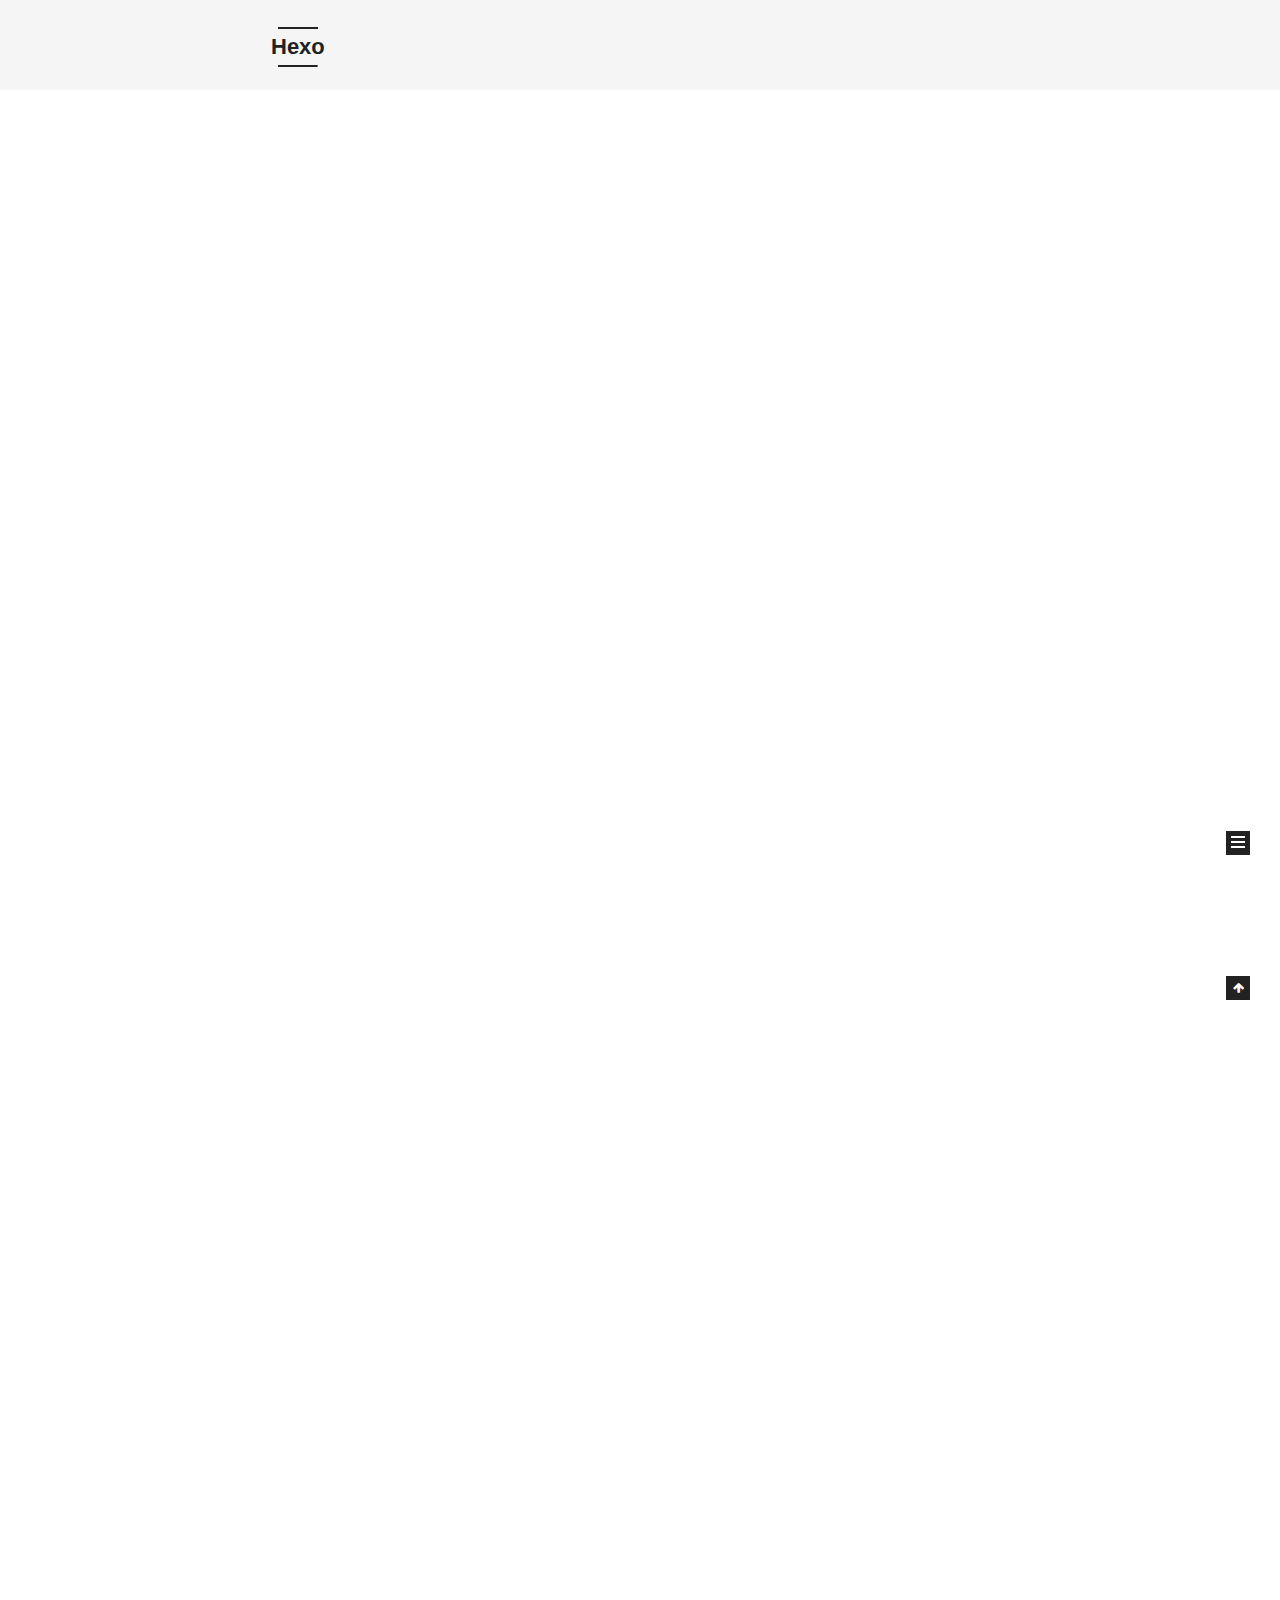
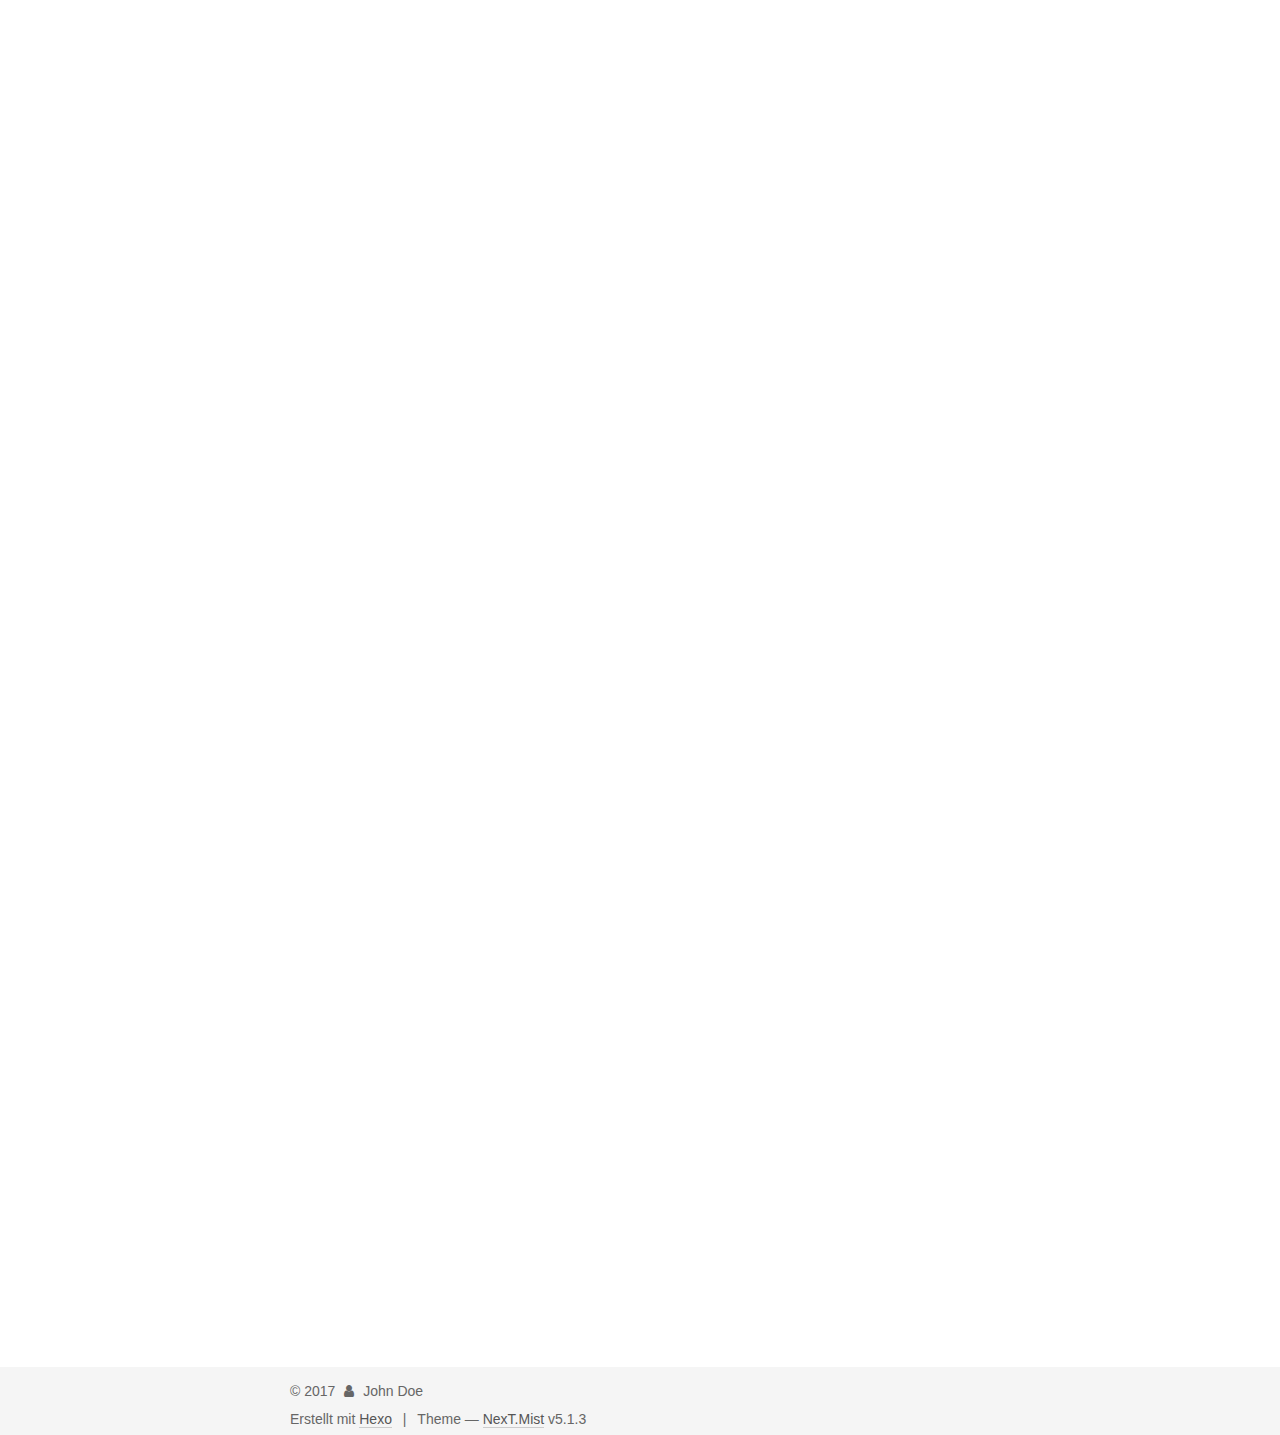
<file: index.html>
<!DOCTYPE html>



  


<html class="theme-next mist use-motion" lang="">
<head>
  <meta charset="UTF-8"/>
<meta http-equiv="X-UA-Compatible" content="IE=edge" />
<meta name="viewport" content="width=device-width, initial-scale=1, maximum-scale=1"/>
<meta name="theme-color" content="#222">









<meta http-equiv="Cache-Control" content="no-transform" />
<meta http-equiv="Cache-Control" content="no-siteapp" />
















  
  
  <link href="/lib/fancybox/source/jquery.fancybox.css?v=2.1.5" rel="stylesheet" type="text/css" />







<link href="/lib/font-awesome/css/font-awesome.min.css?v=4.6.2" rel="stylesheet" type="text/css" />

<link href="/css/main.css?v=5.1.3" rel="stylesheet" type="text/css" />


  <link rel="apple-touch-icon" sizes="180x180" href="/images/apple-touch-icon-next.png?v=5.1.3">


  <link rel="icon" type="image/png" sizes="32x32" href="/images/favicon-32x32-next.png?v=5.1.3">


  <link rel="icon" type="image/png" sizes="16x16" href="/images/favicon-16x16-next.png?v=5.1.3">


  <link rel="mask-icon" href="/images/logo.svg?v=5.1.3" color="#222">





  <meta name="keywords" content="Hexo, NexT" />










<meta property="og:type" content="website">
<meta property="og:title" content="Hexo">
<meta property="og:url" content="http://binioter.com/index.html">
<meta property="og:site_name" content="Hexo">
<meta name="twitter:card" content="summary">
<meta name="twitter:title" content="Hexo">



<script type="text/javascript" id="hexo.configurations">
  var NexT = window.NexT || {};
  var CONFIG = {
    root: '/',
    scheme: 'Mist',
    version: '5.1.3',
    sidebar: {"position":"left","display":"post","offset":12,"b2t":false,"scrollpercent":false,"onmobile":false},
    fancybox: true,
    tabs: true,
    motion: {"enable":true,"async":false,"transition":{"post_block":"fadeIn","post_header":"slideDownIn","post_body":"slideDownIn","coll_header":"slideLeftIn","sidebar":"slideUpIn"}},
    duoshuo: {
      userId: '0',
      author: 'Author'
    },
    algolia: {
      applicationID: '',
      apiKey: '',
      indexName: '',
      hits: {"per_page":10},
      labels: {"input_placeholder":"Search for Posts","hits_empty":"We didn't find any results for the search: ${query}","hits_stats":"${hits} results found in ${time} ms"}
    }
  };
</script>



  <link rel="canonical" href="http://binioter.com/"/>





  <title>Hexo</title>
  








</head>

<body itemscope itemtype="http://schema.org/WebPage" lang="">

  
  
    
  

  <div class="container sidebar-position-left 
  page-home">
    <div class="headband"></div>

    <header id="header" class="header" itemscope itemtype="http://schema.org/WPHeader">
      <div class="header-inner"><div class="site-brand-wrapper">
  <div class="site-meta ">
    

    <div class="custom-logo-site-title">
      <a href="/"  class="brand" rel="start">
        <span class="logo-line-before"><i></i></span>
        <span class="site-title">Hexo</span>
        <span class="logo-line-after"><i></i></span>
      </a>
    </div>
      
        <p class="site-subtitle"></p>
      
  </div>

  <div class="site-nav-toggle">
    <button>
      <span class="btn-bar"></span>
      <span class="btn-bar"></span>
      <span class="btn-bar"></span>
    </button>
  </div>
</div>

<nav class="site-nav">
  

  
    <ul id="menu" class="menu">
      
        
        <li class="menu-item menu-item-home">
          <a href="/" rel="section">
            
              <i class="menu-item-icon fa fa-fw fa-home"></i> <br />
            
            Startseite
          </a>
        </li>
      
        
        <li class="menu-item menu-item-archives">
          <a href="/archives/" rel="section">
            
              <i class="menu-item-icon fa fa-fw fa-archive"></i> <br />
            
            Archiv
          </a>
        </li>
      

      
    </ul>
  

  
</nav>



 </div>
    </header>

    <main id="main" class="main">
      <div class="main-inner">
        <div class="content-wrap">
          <div id="content" class="content">
            
  <section id="posts" class="posts-expand">
    
      

  

  
  
  

  <article class="post post-type-normal" itemscope itemtype="http://schema.org/Article">
  
  
  
  <div class="post-block">
    <link itemprop="mainEntityOfPage" href="http://binioter.com/2017/11/11/hello-kotlin/">

    <span hidden itemprop="author" itemscope itemtype="http://schema.org/Person">
      <meta itemprop="name" content="John Doe">
      <meta itemprop="description" content="">
      <meta itemprop="image" content="/images/avatar.gif">
    </span>

    <span hidden itemprop="publisher" itemscope itemtype="http://schema.org/Organization">
      <meta itemprop="name" content="Hexo">
    </span>

    
      <header class="post-header">

        
        
          <h1 class="post-title" itemprop="name headline">
                
                <a class="post-title-link" href="/2017/11/11/hello-kotlin/" itemprop="url">hello-kotlin</a></h1>
        

        <div class="post-meta">
          <span class="post-time">
            
              <span class="post-meta-item-icon">
                <i class="fa fa-calendar-o"></i>
              </span>
              
                <span class="post-meta-item-text">Veröffentlicht am</span>
              
              <time title="Post created" itemprop="dateCreated datePublished" datetime="2017-11-11T16:01:35+08:00">
                2017-11-11
              </time>
            

            

            
          </span>

          

          
            
              <span class="post-comments-count">
                <span class="post-meta-divider">|</span>
                <span class="post-meta-item-icon">
                  <i class="fa fa-comment-o"></i>
                </span>
                <a href="/2017/11/11/hello-kotlin/#comments" itemprop="discussionUrl">
                  <span class="post-comments-count disqus-comment-count"
                        data-disqus-identifier="2017/11/11/hello-kotlin/" itemprop="commentCount"></span>
                </a>
              </span>
            
          

          
          

          

          

          

        </div>
      </header>
    

    
    
    
    <div class="post-body" itemprop="articleBody">

      
      

      
        
          
            <p>Android Studio 3.0版本开始完全支持kotlin，你可以新建android项目with kotlin，新建kotlin文件或者转换现有java代码为kotlin代码，所有这些你不需要安装任何插件，用kotlin开发android就是这么easy！下面让我们一起开始hello-kotlin！</p>
<p>#1.创建新项目with kotlin</p>
<p>In Android Studio, click File &gt; New &gt; New Project；<br>选中 Include Kotlin support.这个一定不要忘了；一路next，创建完成你的第一个kotlin android项目。</p>
<p><img src="/2017/11/11/hello-kotlin/create-kotlin-project.png" alt=""></p>
<p>#2.添加kotlin class到项目中<br>在工程包路径上右键，选择New &gt; Activity &gt; Empty Activity.</p>
<p><img src="/2017/11/11/hello-kotlin/add-kotlin-activity-1.png" alt=""></p>
<p>在接下来的页面，source Language 一定要选择kotlin，点击Finish。</p>
<p><img src="/2017/11/11/hello-kotlin/add-kotlin-activity-2.png" alt=""></p>
<p>#3.项目结构分析</p>
<p>##a.打开你根目录的build.gradle文件,多了一个classpath这就是开发kotlin android项目必须的插件<br><code>buildscript {
    ext.kotlin_version = &#39;1.1.51&#39;
    repositories {
        google()
        jcenter()
    }
    dependencies {
        classpath &#39;com.android.tools.build:gradle:3.0.0&#39;
        classpath &quot;org.jetbrains.kotlin:kotlin-gradle-plugin:$kotlin_version&quot;
    }
}
allprojects {
    repositories {
        google()
        jcenter()
    }
}
task clean(type: Delete) {
    delete rootProject.buildDir
}</code></p>
<p>##b.打开你创建的主module下的build.gradle文件，多了两行apply，分别是kotlin-android核心库和扩展库。</p>
<p><code>apply plugin: &#39;kotlin-android&#39;
apply plugin: &#39;kotlin-android-extensions&#39;</code></p>
<p>##c.打开MainActivity文件，可以看到和我们之前写的Activity差别并不是很大，只不过有一些符号不太一样，别担心，后续的语法糖会满足你，现在可以运行你的HelloKotlin项目了~</p>
<p><code>class MainActivity : AppCompatActivity() {
  override fun onCreate(savedInstanceState: Bundle?) {
    super.onCreate(savedInstanceState)
    setContentView(R.layout.activity_main)
  }
}</code></p>

          
        
      
    </div>
    
    
    

    

    

    

    <footer class="post-footer">
      

      

      

      
      
        <div class="post-eof"></div>
      
    </footer>
  </div>
  
  
  
  </article>


    
  </section>

  


          </div>
          


          

        </div>
        
          
  
  <div class="sidebar-toggle">
    <div class="sidebar-toggle-line-wrap">
      <span class="sidebar-toggle-line sidebar-toggle-line-first"></span>
      <span class="sidebar-toggle-line sidebar-toggle-line-middle"></span>
      <span class="sidebar-toggle-line sidebar-toggle-line-last"></span>
    </div>
  </div>

  <aside id="sidebar" class="sidebar">
    
    <div class="sidebar-inner">

      

      

      <section class="site-overview-wrap sidebar-panel sidebar-panel-active">
        <div class="site-overview">
          <div class="site-author motion-element" itemprop="author" itemscope itemtype="http://schema.org/Person">
            
              <p class="site-author-name" itemprop="name">John Doe</p>
              <p class="site-description motion-element" itemprop="description"></p>
          </div>

          <nav class="site-state motion-element">

            
              <div class="site-state-item site-state-posts">
              
                <a href="/archives/">
              
                  <span class="site-state-item-count">1</span>
                  <span class="site-state-item-name">Artikel</span>
                </a>
              </div>
            

            

            

          </nav>

          

          <div class="links-of-author motion-element">
            
          </div>

          
          

          
          

          

        </div>
      </section>

      

      

    </div>
  </aside>


        
      </div>
    </main>

    <footer id="footer" class="footer">
      <div class="footer-inner">
        <div class="copyright">&copy; <span itemprop="copyrightYear">2017</span>
  <span class="with-love">
    <i class="fa fa-user"></i>
  </span>
  <span class="author" itemprop="copyrightHolder">John Doe</span>

  
</div>


  <div class="powered-by">Erstellt mit  <a class="theme-link" target="_blank" href="https://hexo.io">Hexo</a></div>



  <span class="post-meta-divider">|</span>



  <div class="theme-info">Theme &mdash; <a class="theme-link" target="_blank" href="https://github.com/iissnan/hexo-theme-next">NexT.Mist</a> v5.1.3</div>




        







        
      </div>
    </footer>

    
      <div class="back-to-top">
        <i class="fa fa-arrow-up"></i>
        
      </div>
    

    

  </div>

  

<script type="text/javascript">
  if (Object.prototype.toString.call(window.Promise) !== '[object Function]') {
    window.Promise = null;
  }
</script>









  












  
  
    <script type="text/javascript" src="/lib/jquery/index.js?v=2.1.3"></script>
  

  
  
    <script type="text/javascript" src="/lib/fastclick/lib/fastclick.min.js?v=1.0.6"></script>
  

  
  
    <script type="text/javascript" src="/lib/jquery_lazyload/jquery.lazyload.js?v=1.9.7"></script>
  

  
  
    <script type="text/javascript" src="/lib/velocity/velocity.min.js?v=1.2.1"></script>
  

  
  
    <script type="text/javascript" src="/lib/velocity/velocity.ui.min.js?v=1.2.1"></script>
  

  
  
    <script type="text/javascript" src="/lib/fancybox/source/jquery.fancybox.pack.js?v=2.1.5"></script>
  


  


  <script type="text/javascript" src="/js/src/utils.js?v=5.1.3"></script>

  <script type="text/javascript" src="/js/src/motion.js?v=5.1.3"></script>



  
  

  

  


  <script type="text/javascript" src="/js/src/bootstrap.js?v=5.1.3"></script>



  


  

    
      <script id="dsq-count-scr" src="https://.disqus.com/count.js" async></script>
    

    

  




	





  





  












  





  

  

  

  
  

  

  

  

</body>
</html>
</file>
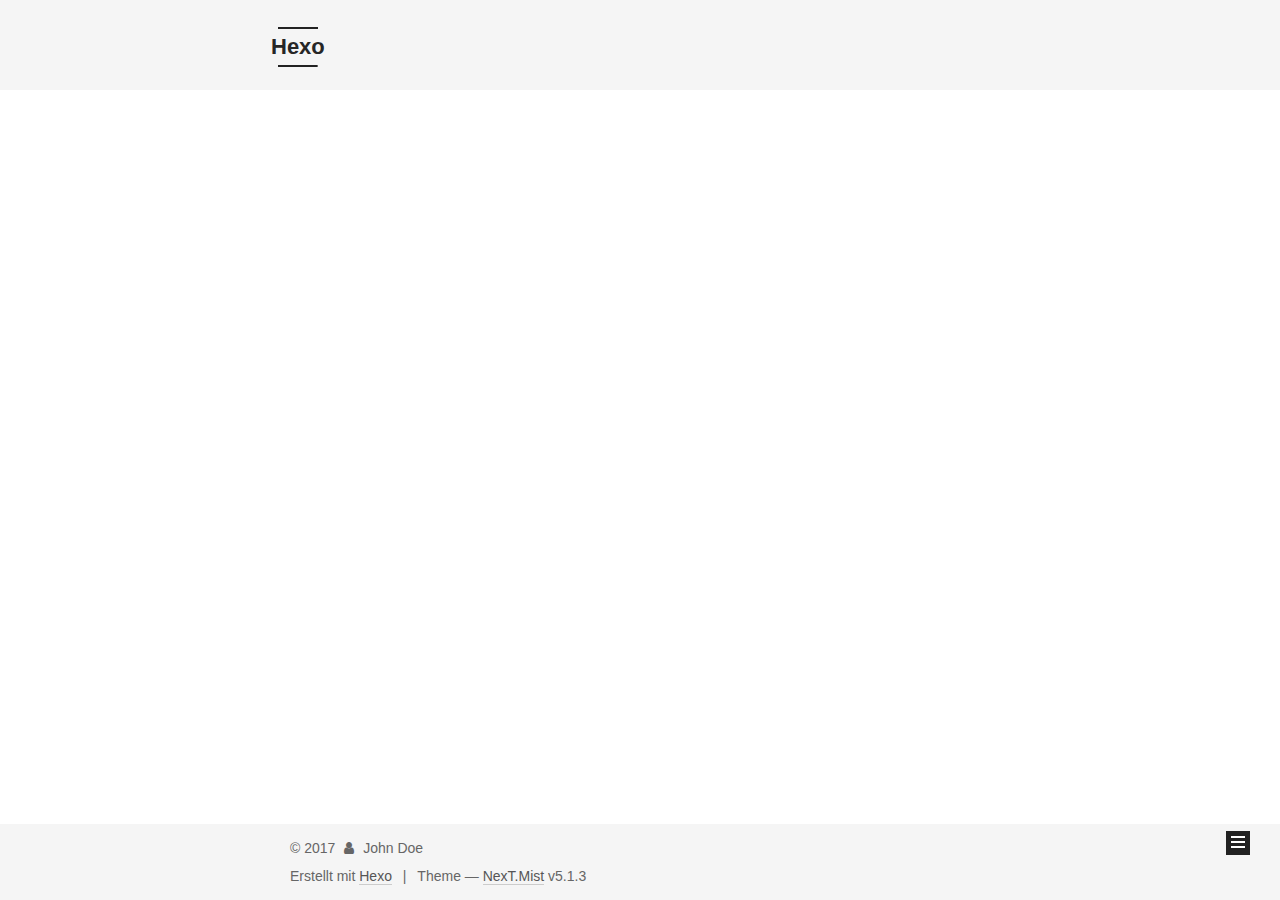
<file: archives/index.html>
<!DOCTYPE html>



  


<html class="theme-next mist use-motion" lang="">
<head>
  <meta charset="UTF-8"/>
<meta http-equiv="X-UA-Compatible" content="IE=edge" />
<meta name="viewport" content="width=device-width, initial-scale=1, maximum-scale=1"/>
<meta name="theme-color" content="#222">









<meta http-equiv="Cache-Control" content="no-transform" />
<meta http-equiv="Cache-Control" content="no-siteapp" />
















  
  
  <link href="/lib/fancybox/source/jquery.fancybox.css?v=2.1.5" rel="stylesheet" type="text/css" />







<link href="/lib/font-awesome/css/font-awesome.min.css?v=4.6.2" rel="stylesheet" type="text/css" />

<link href="/css/main.css?v=5.1.3" rel="stylesheet" type="text/css" />


  <link rel="apple-touch-icon" sizes="180x180" href="/images/apple-touch-icon-next.png?v=5.1.3">


  <link rel="icon" type="image/png" sizes="32x32" href="/images/favicon-32x32-next.png?v=5.1.3">


  <link rel="icon" type="image/png" sizes="16x16" href="/images/favicon-16x16-next.png?v=5.1.3">


  <link rel="mask-icon" href="/images/logo.svg?v=5.1.3" color="#222">





  <meta name="keywords" content="Hexo, NexT" />










<meta property="og:type" content="website">
<meta property="og:title" content="Hexo">
<meta property="og:url" content="http://binioter.com/archives/index.html">
<meta property="og:site_name" content="Hexo">
<meta name="twitter:card" content="summary">
<meta name="twitter:title" content="Hexo">



<script type="text/javascript" id="hexo.configurations">
  var NexT = window.NexT || {};
  var CONFIG = {
    root: '/',
    scheme: 'Mist',
    version: '5.1.3',
    sidebar: {"position":"left","display":"post","offset":12,"b2t":false,"scrollpercent":false,"onmobile":false},
    fancybox: true,
    tabs: true,
    motion: {"enable":true,"async":false,"transition":{"post_block":"fadeIn","post_header":"slideDownIn","post_body":"slideDownIn","coll_header":"slideLeftIn","sidebar":"slideUpIn"}},
    duoshuo: {
      userId: '0',
      author: 'Author'
    },
    algolia: {
      applicationID: '',
      apiKey: '',
      indexName: '',
      hits: {"per_page":10},
      labels: {"input_placeholder":"Search for Posts","hits_empty":"We didn't find any results for the search: ${query}","hits_stats":"${hits} results found in ${time} ms"}
    }
  };
</script>



  <link rel="canonical" href="http://binioter.com/archives/"/>





  <title>Archiv | Hexo</title>
  








</head>

<body itemscope itemtype="http://schema.org/WebPage" lang="">

  
  
    
  

  <div class="container sidebar-position-left page-archive">
    <div class="headband"></div>

    <header id="header" class="header" itemscope itemtype="http://schema.org/WPHeader">
      <div class="header-inner"><div class="site-brand-wrapper">
  <div class="site-meta ">
    

    <div class="custom-logo-site-title">
      <a href="/"  class="brand" rel="start">
        <span class="logo-line-before"><i></i></span>
        <span class="site-title">Hexo</span>
        <span class="logo-line-after"><i></i></span>
      </a>
    </div>
      
        <p class="site-subtitle"></p>
      
  </div>

  <div class="site-nav-toggle">
    <button>
      <span class="btn-bar"></span>
      <span class="btn-bar"></span>
      <span class="btn-bar"></span>
    </button>
  </div>
</div>

<nav class="site-nav">
  

  
    <ul id="menu" class="menu">
      
        
        <li class="menu-item menu-item-home">
          <a href="/" rel="section">
            
              <i class="menu-item-icon fa fa-fw fa-home"></i> <br />
            
            Startseite
          </a>
        </li>
      
        
        <li class="menu-item menu-item-archives">
          <a href="/archives/" rel="section">
            
              <i class="menu-item-icon fa fa-fw fa-archive"></i> <br />
            
            Archiv
          </a>
        </li>
      

      
    </ul>
  

  
</nav>



 </div>
    </header>

    <main id="main" class="main">
      <div class="main-inner">
        <div class="content-wrap">
          <div id="content" class="content">
            

  
  
  
  <div class="post-block archive">
    <div id="posts" class="posts-collapse">
      <span class="archive-move-on"></span>

      <span class="archive-page-counter">
        
        
        
          
        
        Öhm..! Insgesamt 3 Artikel. Bleib dran.
      </span>

      

        
        
        

        
          
          <div class="collection-title">
            <h1 class="archive-year" id="archive-year-2017">2017</h1>
          </div>
        
        

        

  <article class="post post-type-normal" itemscope itemtype="http://schema.org/Article">
    <header class="post-header">

      <h2 class="post-title">
        
            <a class="post-title-link" href="/2017/12/01/aspectj入门与实战/" itemprop="url">
              
                <span itemprop="name">aspectj入门与实战</span>
              
            </a>
        
      </h2>

      <div class="post-meta">
        <time class="post-time" itemprop="dateCreated"
              datetime="2017-12-01T15:23:39+08:00"
              content="2017-12-01" >
          12-01
        </time>
      </div>

    </header>
  </article>



      

        
        
        

        
        

        

  <article class="post post-type-normal" itemscope itemtype="http://schema.org/Article">
    <header class="post-header">

      <h2 class="post-title">
        
            <a class="post-title-link" href="/2017/11/25/kotlin-vs-java/" itemprop="url">
              
                <span itemprop="name">kotlin-vs-java</span>
              
            </a>
        
      </h2>

      <div class="post-meta">
        <time class="post-time" itemprop="dateCreated"
              datetime="2017-11-25T12:57:04+08:00"
              content="2017-11-25" >
          11-25
        </time>
      </div>

    </header>
  </article>



      

        
        
        

        
        

        

  <article class="post post-type-normal" itemscope itemtype="http://schema.org/Article">
    <header class="post-header">

      <h2 class="post-title">
        
            <a class="post-title-link" href="/2017/11/11/hello-kotlin/" itemprop="url">
              
                <span itemprop="name">hello-kotlin</span>
              
            </a>
        
      </h2>

      <div class="post-meta">
        <time class="post-time" itemprop="dateCreated"
              datetime="2017-11-11T16:01:35+08:00"
              content="2017-11-11" >
          11-11
        </time>
      </div>

    </header>
  </article>



      

    </div>
  </div>
  
  
  

  



          </div>
          


          

        </div>
        
          
  
  <div class="sidebar-toggle">
    <div class="sidebar-toggle-line-wrap">
      <span class="sidebar-toggle-line sidebar-toggle-line-first"></span>
      <span class="sidebar-toggle-line sidebar-toggle-line-middle"></span>
      <span class="sidebar-toggle-line sidebar-toggle-line-last"></span>
    </div>
  </div>

  <aside id="sidebar" class="sidebar">
    
    <div class="sidebar-inner">

      

      

      <section class="site-overview-wrap sidebar-panel sidebar-panel-active">
        <div class="site-overview">
          <div class="site-author motion-element" itemprop="author" itemscope itemtype="http://schema.org/Person">
            
              <p class="site-author-name" itemprop="name">John Doe</p>
              <p class="site-description motion-element" itemprop="description"></p>
          </div>

          <nav class="site-state motion-element">

            
              <div class="site-state-item site-state-posts">
              
                <a href="/archives/">
              
                  <span class="site-state-item-count">3</span>
                  <span class="site-state-item-name">Artikel</span>
                </a>
              </div>
            

            

            

          </nav>

          

          <div class="links-of-author motion-element">
            
          </div>

          
          

          
          

          

        </div>
      </section>

      

      

    </div>
  </aside>


        
      </div>
    </main>

    <footer id="footer" class="footer">
      <div class="footer-inner">
        <div class="copyright">&copy; <span itemprop="copyrightYear">2017</span>
  <span class="with-love">
    <i class="fa fa-user"></i>
  </span>
  <span class="author" itemprop="copyrightHolder">John Doe</span>

  
</div>


  <div class="powered-by">Erstellt mit  <a class="theme-link" target="_blank" href="https://hexo.io">Hexo</a></div>



  <span class="post-meta-divider">|</span>



  <div class="theme-info">Theme &mdash; <a class="theme-link" target="_blank" href="https://github.com/iissnan/hexo-theme-next">NexT.Mist</a> v5.1.3</div>




        







        
      </div>
    </footer>

    
      <div class="back-to-top">
        <i class="fa fa-arrow-up"></i>
        
      </div>
    

    

  </div>

  

<script type="text/javascript">
  if (Object.prototype.toString.call(window.Promise) !== '[object Function]') {
    window.Promise = null;
  }
</script>









  












  
  
    <script type="text/javascript" src="/lib/jquery/index.js?v=2.1.3"></script>
  

  
  
    <script type="text/javascript" src="/lib/fastclick/lib/fastclick.min.js?v=1.0.6"></script>
  

  
  
    <script type="text/javascript" src="/lib/jquery_lazyload/jquery.lazyload.js?v=1.9.7"></script>
  

  
  
    <script type="text/javascript" src="/lib/velocity/velocity.min.js?v=1.2.1"></script>
  

  
  
    <script type="text/javascript" src="/lib/velocity/velocity.ui.min.js?v=1.2.1"></script>
  

  
  
    <script type="text/javascript" src="/lib/fancybox/source/jquery.fancybox.pack.js?v=2.1.5"></script>
  


  


  <script type="text/javascript" src="/js/src/utils.js?v=5.1.3"></script>

  <script type="text/javascript" src="/js/src/motion.js?v=5.1.3"></script>



  
  

  

  


  <script type="text/javascript" src="/js/src/bootstrap.js?v=5.1.3"></script>



  


  

    
      <script id="dsq-count-scr" src="https://.disqus.com/count.js" async></script>
    

    

  




	





  





  












  





  

  

  

  
  

  

  

  

</body>
</html>
</file>
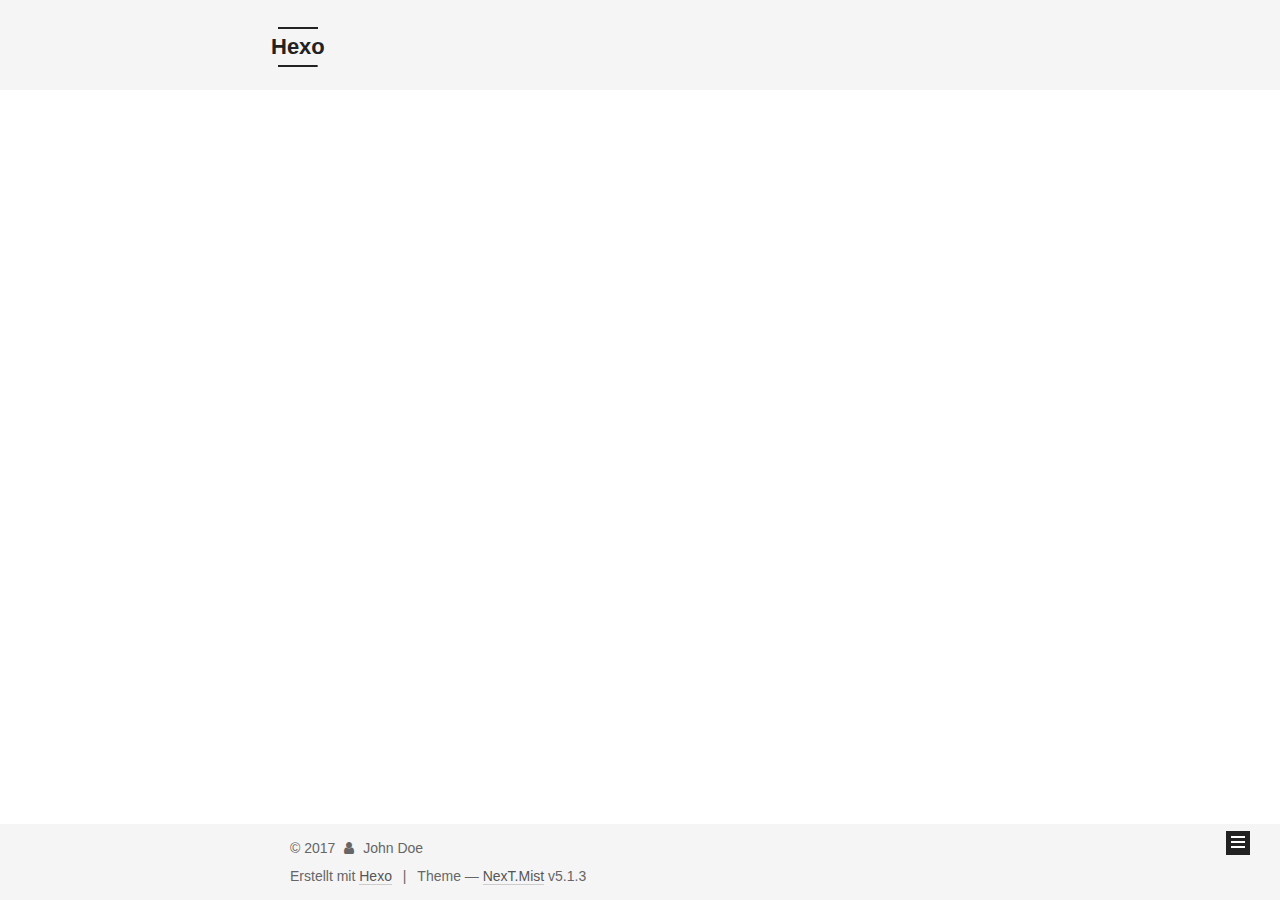
<file: archives/2017/index.html>
<!DOCTYPE html>



  


<html class="theme-next mist use-motion" lang="">
<head>
  <meta charset="UTF-8"/>
<meta http-equiv="X-UA-Compatible" content="IE=edge" />
<meta name="viewport" content="width=device-width, initial-scale=1, maximum-scale=1"/>
<meta name="theme-color" content="#222">









<meta http-equiv="Cache-Control" content="no-transform" />
<meta http-equiv="Cache-Control" content="no-siteapp" />
















  
  
  <link href="/lib/fancybox/source/jquery.fancybox.css?v=2.1.5" rel="stylesheet" type="text/css" />







<link href="/lib/font-awesome/css/font-awesome.min.css?v=4.6.2" rel="stylesheet" type="text/css" />

<link href="/css/main.css?v=5.1.3" rel="stylesheet" type="text/css" />


  <link rel="apple-touch-icon" sizes="180x180" href="/images/apple-touch-icon-next.png?v=5.1.3">


  <link rel="icon" type="image/png" sizes="32x32" href="/images/favicon-32x32-next.png?v=5.1.3">


  <link rel="icon" type="image/png" sizes="16x16" href="/images/favicon-16x16-next.png?v=5.1.3">


  <link rel="mask-icon" href="/images/logo.svg?v=5.1.3" color="#222">





  <meta name="keywords" content="Hexo, NexT" />










<meta property="og:type" content="website">
<meta property="og:title" content="Hexo">
<meta property="og:url" content="http://binioter.com/archives/2017/index.html">
<meta property="og:site_name" content="Hexo">
<meta name="twitter:card" content="summary">
<meta name="twitter:title" content="Hexo">



<script type="text/javascript" id="hexo.configurations">
  var NexT = window.NexT || {};
  var CONFIG = {
    root: '/',
    scheme: 'Mist',
    version: '5.1.3',
    sidebar: {"position":"left","display":"post","offset":12,"b2t":false,"scrollpercent":false,"onmobile":false},
    fancybox: true,
    tabs: true,
    motion: {"enable":true,"async":false,"transition":{"post_block":"fadeIn","post_header":"slideDownIn","post_body":"slideDownIn","coll_header":"slideLeftIn","sidebar":"slideUpIn"}},
    duoshuo: {
      userId: '0',
      author: 'Author'
    },
    algolia: {
      applicationID: '',
      apiKey: '',
      indexName: '',
      hits: {"per_page":10},
      labels: {"input_placeholder":"Search for Posts","hits_empty":"We didn't find any results for the search: ${query}","hits_stats":"${hits} results found in ${time} ms"}
    }
  };
</script>



  <link rel="canonical" href="http://binioter.com/archives/2017/"/>





  <title>Archiv | Hexo</title>
  








</head>

<body itemscope itemtype="http://schema.org/WebPage" lang="">

  
  
    
  

  <div class="container sidebar-position-left page-archive">
    <div class="headband"></div>

    <header id="header" class="header" itemscope itemtype="http://schema.org/WPHeader">
      <div class="header-inner"><div class="site-brand-wrapper">
  <div class="site-meta ">
    

    <div class="custom-logo-site-title">
      <a href="/"  class="brand" rel="start">
        <span class="logo-line-before"><i></i></span>
        <span class="site-title">Hexo</span>
        <span class="logo-line-after"><i></i></span>
      </a>
    </div>
      
        <p class="site-subtitle"></p>
      
  </div>

  <div class="site-nav-toggle">
    <button>
      <span class="btn-bar"></span>
      <span class="btn-bar"></span>
      <span class="btn-bar"></span>
    </button>
  </div>
</div>

<nav class="site-nav">
  

  
    <ul id="menu" class="menu">
      
        
        <li class="menu-item menu-item-home">
          <a href="/" rel="section">
            
              <i class="menu-item-icon fa fa-fw fa-home"></i> <br />
            
            Startseite
          </a>
        </li>
      
        
        <li class="menu-item menu-item-archives">
          <a href="/archives/" rel="section">
            
              <i class="menu-item-icon fa fa-fw fa-archive"></i> <br />
            
            Archiv
          </a>
        </li>
      

      
    </ul>
  

  
</nav>



 </div>
    </header>

    <main id="main" class="main">
      <div class="main-inner">
        <div class="content-wrap">
          <div id="content" class="content">
            

  
  
  
  <div class="post-block archive">
    <div id="posts" class="posts-collapse">
      <span class="archive-move-on"></span>

      <span class="archive-page-counter">
        
        
        
          
        
        Öhm..! Ein Artikel. Bleib dran.
      </span>

      

        
        
        

        
          
          <div class="collection-title">
            <h1 class="archive-year" id="archive-year-2017">2017</h1>
          </div>
        
        

        

  <article class="post post-type-normal" itemscope itemtype="http://schema.org/Article">
    <header class="post-header">

      <h2 class="post-title">
        
            <a class="post-title-link" href="/2017/11/11/hello-kotlin/" itemprop="url">
              
                <span itemprop="name">hello-kotlin</span>
              
            </a>
        
      </h2>

      <div class="post-meta">
        <time class="post-time" itemprop="dateCreated"
              datetime="2017-11-11T16:01:35+08:00"
              content="2017-11-11" >
          11-11
        </time>
      </div>

    </header>
  </article>



      

    </div>
  </div>
  
  
  

  



          </div>
          


          

        </div>
        
          
  
  <div class="sidebar-toggle">
    <div class="sidebar-toggle-line-wrap">
      <span class="sidebar-toggle-line sidebar-toggle-line-first"></span>
      <span class="sidebar-toggle-line sidebar-toggle-line-middle"></span>
      <span class="sidebar-toggle-line sidebar-toggle-line-last"></span>
    </div>
  </div>

  <aside id="sidebar" class="sidebar">
    
    <div class="sidebar-inner">

      

      

      <section class="site-overview-wrap sidebar-panel sidebar-panel-active">
        <div class="site-overview">
          <div class="site-author motion-element" itemprop="author" itemscope itemtype="http://schema.org/Person">
            
              <p class="site-author-name" itemprop="name">John Doe</p>
              <p class="site-description motion-element" itemprop="description"></p>
          </div>

          <nav class="site-state motion-element">

            
              <div class="site-state-item site-state-posts">
              
                <a href="/archives/">
              
                  <span class="site-state-item-count">1</span>
                  <span class="site-state-item-name">Artikel</span>
                </a>
              </div>
            

            

            

          </nav>

          

          <div class="links-of-author motion-element">
            
          </div>

          
          

          
          

          

        </div>
      </section>

      

      

    </div>
  </aside>


        
      </div>
    </main>

    <footer id="footer" class="footer">
      <div class="footer-inner">
        <div class="copyright">&copy; <span itemprop="copyrightYear">2017</span>
  <span class="with-love">
    <i class="fa fa-user"></i>
  </span>
  <span class="author" itemprop="copyrightHolder">John Doe</span>

  
</div>


  <div class="powered-by">Erstellt mit  <a class="theme-link" target="_blank" href="https://hexo.io">Hexo</a></div>



  <span class="post-meta-divider">|</span>



  <div class="theme-info">Theme &mdash; <a class="theme-link" target="_blank" href="https://github.com/iissnan/hexo-theme-next">NexT.Mist</a> v5.1.3</div>




        







        
      </div>
    </footer>

    
      <div class="back-to-top">
        <i class="fa fa-arrow-up"></i>
        
      </div>
    

    

  </div>

  

<script type="text/javascript">
  if (Object.prototype.toString.call(window.Promise) !== '[object Function]') {
    window.Promise = null;
  }
</script>









  












  
  
    <script type="text/javascript" src="/lib/jquery/index.js?v=2.1.3"></script>
  

  
  
    <script type="text/javascript" src="/lib/fastclick/lib/fastclick.min.js?v=1.0.6"></script>
  

  
  
    <script type="text/javascript" src="/lib/jquery_lazyload/jquery.lazyload.js?v=1.9.7"></script>
  

  
  
    <script type="text/javascript" src="/lib/velocity/velocity.min.js?v=1.2.1"></script>
  

  
  
    <script type="text/javascript" src="/lib/velocity/velocity.ui.min.js?v=1.2.1"></script>
  

  
  
    <script type="text/javascript" src="/lib/fancybox/source/jquery.fancybox.pack.js?v=2.1.5"></script>
  


  


  <script type="text/javascript" src="/js/src/utils.js?v=5.1.3"></script>

  <script type="text/javascript" src="/js/src/motion.js?v=5.1.3"></script>



  
  

  

  


  <script type="text/javascript" src="/js/src/bootstrap.js?v=5.1.3"></script>



  


  

    
      <script id="dsq-count-scr" src="https://.disqus.com/count.js" async></script>
    

    

  




	





  





  












  





  

  

  

  
  

  

  

  

</body>
</html>
</file>
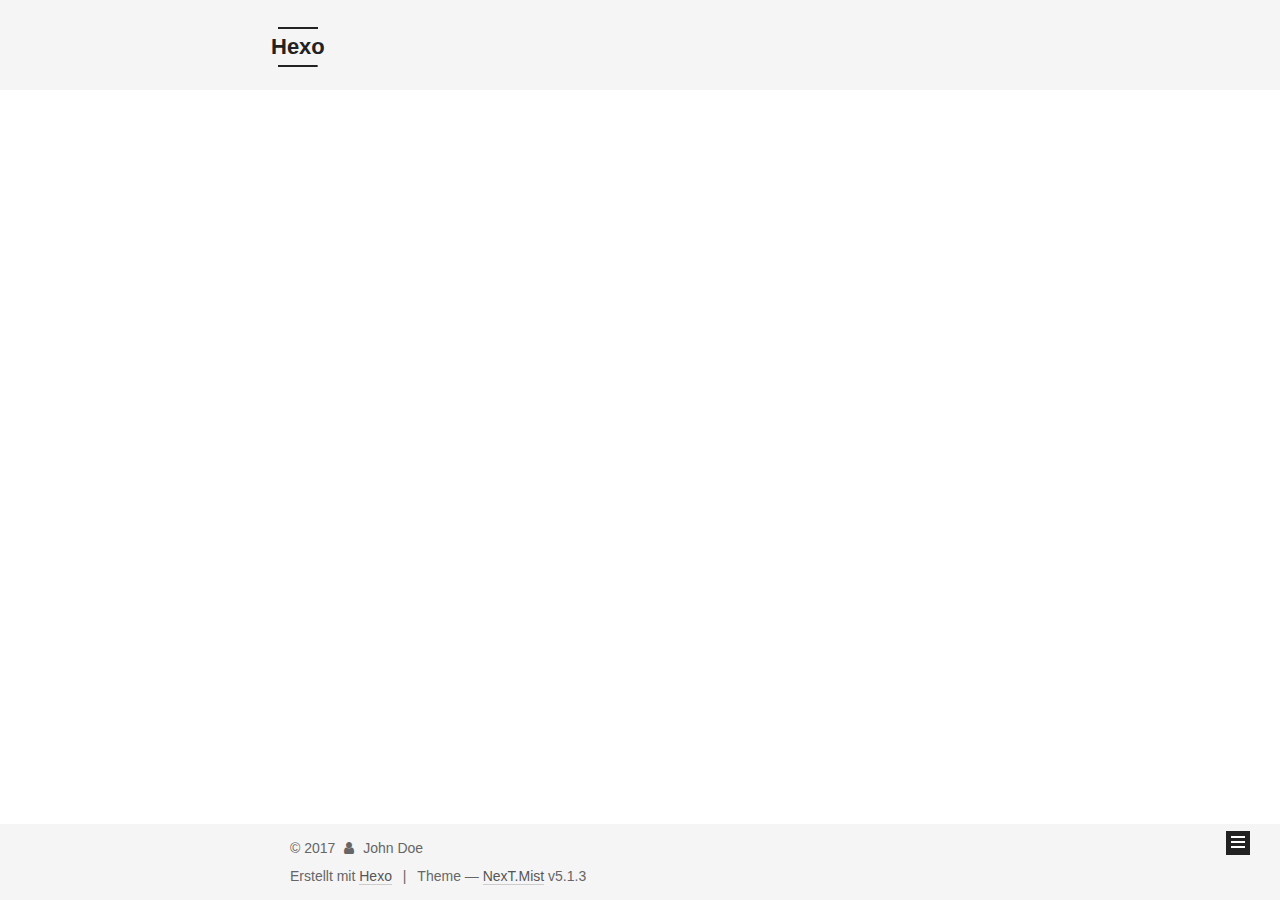
<file: archives/2017/11/index.html>
<!DOCTYPE html>



  


<html class="theme-next mist use-motion" lang="">
<head>
  <meta charset="UTF-8"/>
<meta http-equiv="X-UA-Compatible" content="IE=edge" />
<meta name="viewport" content="width=device-width, initial-scale=1, maximum-scale=1"/>
<meta name="theme-color" content="#222">









<meta http-equiv="Cache-Control" content="no-transform" />
<meta http-equiv="Cache-Control" content="no-siteapp" />
















  
  
  <link href="/lib/fancybox/source/jquery.fancybox.css?v=2.1.5" rel="stylesheet" type="text/css" />







<link href="/lib/font-awesome/css/font-awesome.min.css?v=4.6.2" rel="stylesheet" type="text/css" />

<link href="/css/main.css?v=5.1.3" rel="stylesheet" type="text/css" />


  <link rel="apple-touch-icon" sizes="180x180" href="/images/apple-touch-icon-next.png?v=5.1.3">


  <link rel="icon" type="image/png" sizes="32x32" href="/images/favicon-32x32-next.png?v=5.1.3">


  <link rel="icon" type="image/png" sizes="16x16" href="/images/favicon-16x16-next.png?v=5.1.3">


  <link rel="mask-icon" href="/images/logo.svg?v=5.1.3" color="#222">





  <meta name="keywords" content="Hexo, NexT" />










<meta property="og:type" content="website">
<meta property="og:title" content="Hexo">
<meta property="og:url" content="http://binioter.com/archives/2017/11/index.html">
<meta property="og:site_name" content="Hexo">
<meta name="twitter:card" content="summary">
<meta name="twitter:title" content="Hexo">



<script type="text/javascript" id="hexo.configurations">
  var NexT = window.NexT || {};
  var CONFIG = {
    root: '/',
    scheme: 'Mist',
    version: '5.1.3',
    sidebar: {"position":"left","display":"post","offset":12,"b2t":false,"scrollpercent":false,"onmobile":false},
    fancybox: true,
    tabs: true,
    motion: {"enable":true,"async":false,"transition":{"post_block":"fadeIn","post_header":"slideDownIn","post_body":"slideDownIn","coll_header":"slideLeftIn","sidebar":"slideUpIn"}},
    duoshuo: {
      userId: '0',
      author: 'Author'
    },
    algolia: {
      applicationID: '',
      apiKey: '',
      indexName: '',
      hits: {"per_page":10},
      labels: {"input_placeholder":"Search for Posts","hits_empty":"We didn't find any results for the search: ${query}","hits_stats":"${hits} results found in ${time} ms"}
    }
  };
</script>



  <link rel="canonical" href="http://binioter.com/archives/2017/11/"/>





  <title>Archiv | Hexo</title>
  








</head>

<body itemscope itemtype="http://schema.org/WebPage" lang="">

  
  
    
  

  <div class="container sidebar-position-left page-archive">
    <div class="headband"></div>

    <header id="header" class="header" itemscope itemtype="http://schema.org/WPHeader">
      <div class="header-inner"><div class="site-brand-wrapper">
  <div class="site-meta ">
    

    <div class="custom-logo-site-title">
      <a href="/"  class="brand" rel="start">
        <span class="logo-line-before"><i></i></span>
        <span class="site-title">Hexo</span>
        <span class="logo-line-after"><i></i></span>
      </a>
    </div>
      
        <p class="site-subtitle"></p>
      
  </div>

  <div class="site-nav-toggle">
    <button>
      <span class="btn-bar"></span>
      <span class="btn-bar"></span>
      <span class="btn-bar"></span>
    </button>
  </div>
</div>

<nav class="site-nav">
  

  
    <ul id="menu" class="menu">
      
        
        <li class="menu-item menu-item-home">
          <a href="/" rel="section">
            
              <i class="menu-item-icon fa fa-fw fa-home"></i> <br />
            
            Startseite
          </a>
        </li>
      
        
        <li class="menu-item menu-item-archives">
          <a href="/archives/" rel="section">
            
              <i class="menu-item-icon fa fa-fw fa-archive"></i> <br />
            
            Archiv
          </a>
        </li>
      

      
    </ul>
  

  
</nav>



 </div>
    </header>

    <main id="main" class="main">
      <div class="main-inner">
        <div class="content-wrap">
          <div id="content" class="content">
            

  
  
  
  <div class="post-block archive">
    <div id="posts" class="posts-collapse">
      <span class="archive-move-on"></span>

      <span class="archive-page-counter">
        
        
        
          
        
        Öhm..! Insgesamt 3 Artikel. Bleib dran.
      </span>

      

        
        
        

        
          
          <div class="collection-title">
            <h1 class="archive-year" id="archive-year-2017">2017</h1>
          </div>
        
        

        

  <article class="post post-type-normal" itemscope itemtype="http://schema.org/Article">
    <header class="post-header">

      <h2 class="post-title">
        
            <a class="post-title-link" href="/2017/11/25/kotlin-vs-java/" itemprop="url">
              
                <span itemprop="name">kotlin-vs-java</span>
              
            </a>
        
      </h2>

      <div class="post-meta">
        <time class="post-time" itemprop="dateCreated"
              datetime="2017-11-25T12:57:04+08:00"
              content="2017-11-25" >
          11-25
        </time>
      </div>

    </header>
  </article>



      

        
        
        

        
        

        

  <article class="post post-type-normal" itemscope itemtype="http://schema.org/Article">
    <header class="post-header">

      <h2 class="post-title">
        
            <a class="post-title-link" href="/2017/11/11/hello-kotlin/" itemprop="url">
              
                <span itemprop="name">hello-kotlin</span>
              
            </a>
        
      </h2>

      <div class="post-meta">
        <time class="post-time" itemprop="dateCreated"
              datetime="2017-11-11T16:01:35+08:00"
              content="2017-11-11" >
          11-11
        </time>
      </div>

    </header>
  </article>



      

    </div>
  </div>
  
  
  

  



          </div>
          


          

        </div>
        
          
  
  <div class="sidebar-toggle">
    <div class="sidebar-toggle-line-wrap">
      <span class="sidebar-toggle-line sidebar-toggle-line-first"></span>
      <span class="sidebar-toggle-line sidebar-toggle-line-middle"></span>
      <span class="sidebar-toggle-line sidebar-toggle-line-last"></span>
    </div>
  </div>

  <aside id="sidebar" class="sidebar">
    
    <div class="sidebar-inner">

      

      

      <section class="site-overview-wrap sidebar-panel sidebar-panel-active">
        <div class="site-overview">
          <div class="site-author motion-element" itemprop="author" itemscope itemtype="http://schema.org/Person">
            
              <p class="site-author-name" itemprop="name">John Doe</p>
              <p class="site-description motion-element" itemprop="description"></p>
          </div>

          <nav class="site-state motion-element">

            
              <div class="site-state-item site-state-posts">
              
                <a href="/archives/">
              
                  <span class="site-state-item-count">3</span>
                  <span class="site-state-item-name">Artikel</span>
                </a>
              </div>
            

            

            

          </nav>

          

          <div class="links-of-author motion-element">
            
          </div>

          
          

          
          

          

        </div>
      </section>

      

      

    </div>
  </aside>


        
      </div>
    </main>

    <footer id="footer" class="footer">
      <div class="footer-inner">
        <div class="copyright">&copy; <span itemprop="copyrightYear">2017</span>
  <span class="with-love">
    <i class="fa fa-user"></i>
  </span>
  <span class="author" itemprop="copyrightHolder">John Doe</span>

  
</div>


  <div class="powered-by">Erstellt mit  <a class="theme-link" target="_blank" href="https://hexo.io">Hexo</a></div>



  <span class="post-meta-divider">|</span>



  <div class="theme-info">Theme &mdash; <a class="theme-link" target="_blank" href="https://github.com/iissnan/hexo-theme-next">NexT.Mist</a> v5.1.3</div>




        







        
      </div>
    </footer>

    
      <div class="back-to-top">
        <i class="fa fa-arrow-up"></i>
        
      </div>
    

    

  </div>

  

<script type="text/javascript">
  if (Object.prototype.toString.call(window.Promise) !== '[object Function]') {
    window.Promise = null;
  }
</script>









  












  
  
    <script type="text/javascript" src="/lib/jquery/index.js?v=2.1.3"></script>
  

  
  
    <script type="text/javascript" src="/lib/fastclick/lib/fastclick.min.js?v=1.0.6"></script>
  

  
  
    <script type="text/javascript" src="/lib/jquery_lazyload/jquery.lazyload.js?v=1.9.7"></script>
  

  
  
    <script type="text/javascript" src="/lib/velocity/velocity.min.js?v=1.2.1"></script>
  

  
  
    <script type="text/javascript" src="/lib/velocity/velocity.ui.min.js?v=1.2.1"></script>
  

  
  
    <script type="text/javascript" src="/lib/fancybox/source/jquery.fancybox.pack.js?v=2.1.5"></script>
  


  


  <script type="text/javascript" src="/js/src/utils.js?v=5.1.3"></script>

  <script type="text/javascript" src="/js/src/motion.js?v=5.1.3"></script>



  
  

  

  


  <script type="text/javascript" src="/js/src/bootstrap.js?v=5.1.3"></script>



  


  

    
      <script id="dsq-count-scr" src="https://.disqus.com/count.js" async></script>
    

    

  




	





  





  












  





  

  

  

  
  

  

  

  

</body>
</html>
</file>
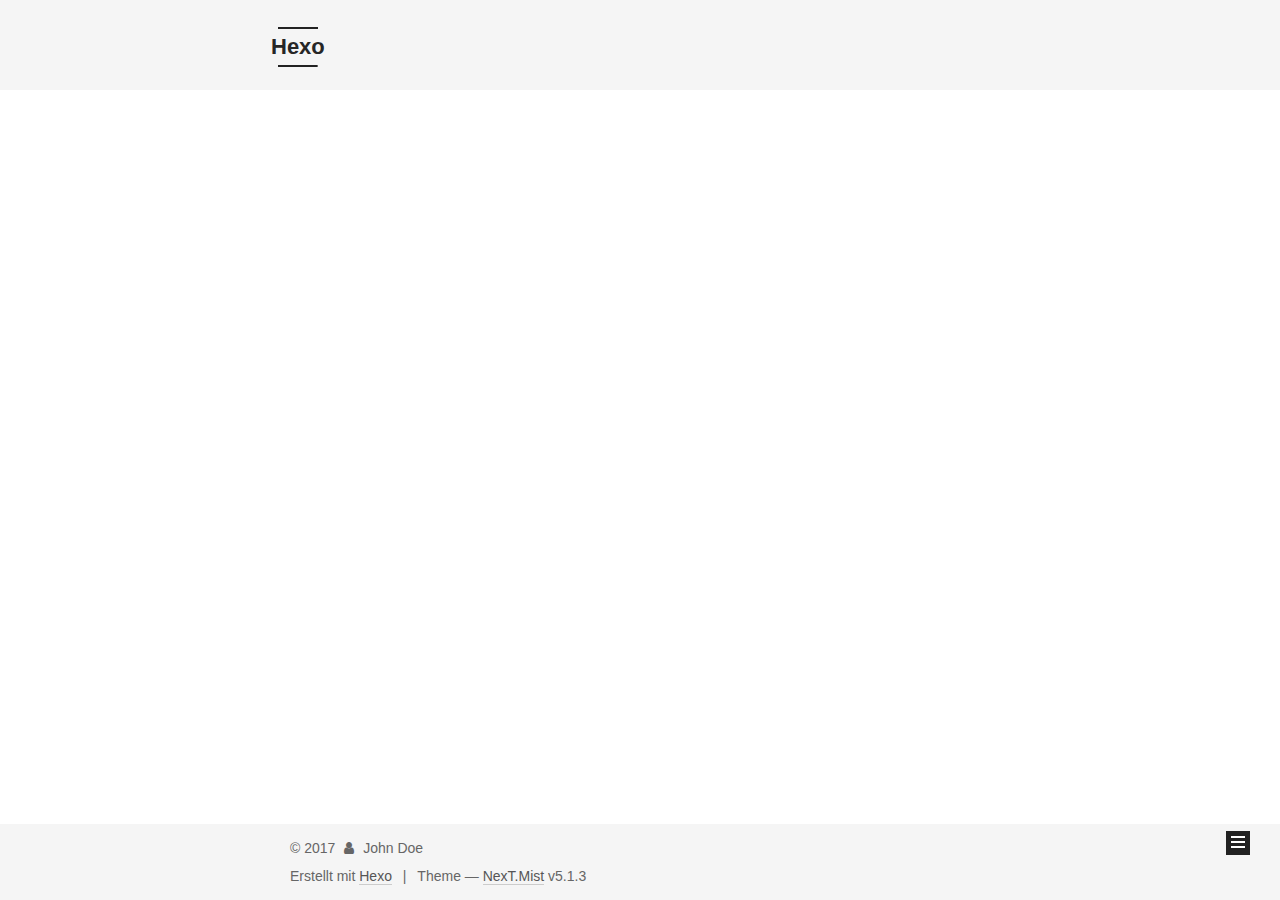
<file: archives/2017/12/index.html>
<!DOCTYPE html>



  


<html class="theme-next mist use-motion" lang="">
<head>
  <meta charset="UTF-8"/>
<meta http-equiv="X-UA-Compatible" content="IE=edge" />
<meta name="viewport" content="width=device-width, initial-scale=1, maximum-scale=1"/>
<meta name="theme-color" content="#222">









<meta http-equiv="Cache-Control" content="no-transform" />
<meta http-equiv="Cache-Control" content="no-siteapp" />
















  
  
  <link href="/lib/fancybox/source/jquery.fancybox.css?v=2.1.5" rel="stylesheet" type="text/css" />







<link href="/lib/font-awesome/css/font-awesome.min.css?v=4.6.2" rel="stylesheet" type="text/css" />

<link href="/css/main.css?v=5.1.3" rel="stylesheet" type="text/css" />


  <link rel="apple-touch-icon" sizes="180x180" href="/images/apple-touch-icon-next.png?v=5.1.3">


  <link rel="icon" type="image/png" sizes="32x32" href="/images/favicon-32x32-next.png?v=5.1.3">


  <link rel="icon" type="image/png" sizes="16x16" href="/images/favicon-16x16-next.png?v=5.1.3">


  <link rel="mask-icon" href="/images/logo.svg?v=5.1.3" color="#222">





  <meta name="keywords" content="Hexo, NexT" />










<meta property="og:type" content="website">
<meta property="og:title" content="Hexo">
<meta property="og:url" content="http://binioter.com/archives/2017/12/index.html">
<meta property="og:site_name" content="Hexo">
<meta name="twitter:card" content="summary">
<meta name="twitter:title" content="Hexo">



<script type="text/javascript" id="hexo.configurations">
  var NexT = window.NexT || {};
  var CONFIG = {
    root: '/',
    scheme: 'Mist',
    version: '5.1.3',
    sidebar: {"position":"left","display":"post","offset":12,"b2t":false,"scrollpercent":false,"onmobile":false},
    fancybox: true,
    tabs: true,
    motion: {"enable":true,"async":false,"transition":{"post_block":"fadeIn","post_header":"slideDownIn","post_body":"slideDownIn","coll_header":"slideLeftIn","sidebar":"slideUpIn"}},
    duoshuo: {
      userId: '0',
      author: 'Author'
    },
    algolia: {
      applicationID: '',
      apiKey: '',
      indexName: '',
      hits: {"per_page":10},
      labels: {"input_placeholder":"Search for Posts","hits_empty":"We didn't find any results for the search: ${query}","hits_stats":"${hits} results found in ${time} ms"}
    }
  };
</script>



  <link rel="canonical" href="http://binioter.com/archives/2017/12/"/>





  <title>Archiv | Hexo</title>
  








</head>

<body itemscope itemtype="http://schema.org/WebPage" lang="">

  
  
    
  

  <div class="container sidebar-position-left page-archive">
    <div class="headband"></div>

    <header id="header" class="header" itemscope itemtype="http://schema.org/WPHeader">
      <div class="header-inner"><div class="site-brand-wrapper">
  <div class="site-meta ">
    

    <div class="custom-logo-site-title">
      <a href="/"  class="brand" rel="start">
        <span class="logo-line-before"><i></i></span>
        <span class="site-title">Hexo</span>
        <span class="logo-line-after"><i></i></span>
      </a>
    </div>
      
        <p class="site-subtitle"></p>
      
  </div>

  <div class="site-nav-toggle">
    <button>
      <span class="btn-bar"></span>
      <span class="btn-bar"></span>
      <span class="btn-bar"></span>
    </button>
  </div>
</div>

<nav class="site-nav">
  

  
    <ul id="menu" class="menu">
      
        
        <li class="menu-item menu-item-home">
          <a href="/" rel="section">
            
              <i class="menu-item-icon fa fa-fw fa-home"></i> <br />
            
            Startseite
          </a>
        </li>
      
        
        <li class="menu-item menu-item-archives">
          <a href="/archives/" rel="section">
            
              <i class="menu-item-icon fa fa-fw fa-archive"></i> <br />
            
            Archiv
          </a>
        </li>
      

      
    </ul>
  

  
</nav>



 </div>
    </header>

    <main id="main" class="main">
      <div class="main-inner">
        <div class="content-wrap">
          <div id="content" class="content">
            

  
  
  
  <div class="post-block archive">
    <div id="posts" class="posts-collapse">
      <span class="archive-move-on"></span>

      <span class="archive-page-counter">
        
        
        
          
        
        Öhm..! Insgesamt 3 Artikel. Bleib dran.
      </span>

      

        
        
        

        
          
          <div class="collection-title">
            <h1 class="archive-year" id="archive-year-2017">2017</h1>
          </div>
        
        

        

  <article class="post post-type-normal" itemscope itemtype="http://schema.org/Article">
    <header class="post-header">

      <h2 class="post-title">
        
            <a class="post-title-link" href="/2017/12/01/aspectj入门与实战/" itemprop="url">
              
                <span itemprop="name">aspectj入门与实战</span>
              
            </a>
        
      </h2>

      <div class="post-meta">
        <time class="post-time" itemprop="dateCreated"
              datetime="2017-12-01T15:23:39+08:00"
              content="2017-12-01" >
          12-01
        </time>
      </div>

    </header>
  </article>



      

    </div>
  </div>
  
  
  

  



          </div>
          


          

        </div>
        
          
  
  <div class="sidebar-toggle">
    <div class="sidebar-toggle-line-wrap">
      <span class="sidebar-toggle-line sidebar-toggle-line-first"></span>
      <span class="sidebar-toggle-line sidebar-toggle-line-middle"></span>
      <span class="sidebar-toggle-line sidebar-toggle-line-last"></span>
    </div>
  </div>

  <aside id="sidebar" class="sidebar">
    
    <div class="sidebar-inner">

      

      

      <section class="site-overview-wrap sidebar-panel sidebar-panel-active">
        <div class="site-overview">
          <div class="site-author motion-element" itemprop="author" itemscope itemtype="http://schema.org/Person">
            
              <p class="site-author-name" itemprop="name">John Doe</p>
              <p class="site-description motion-element" itemprop="description"></p>
          </div>

          <nav class="site-state motion-element">

            
              <div class="site-state-item site-state-posts">
              
                <a href="/archives/">
              
                  <span class="site-state-item-count">3</span>
                  <span class="site-state-item-name">Artikel</span>
                </a>
              </div>
            

            

            

          </nav>

          

          <div class="links-of-author motion-element">
            
          </div>

          
          

          
          

          

        </div>
      </section>

      

      

    </div>
  </aside>


        
      </div>
    </main>

    <footer id="footer" class="footer">
      <div class="footer-inner">
        <div class="copyright">&copy; <span itemprop="copyrightYear">2017</span>
  <span class="with-love">
    <i class="fa fa-user"></i>
  </span>
  <span class="author" itemprop="copyrightHolder">John Doe</span>

  
</div>


  <div class="powered-by">Erstellt mit  <a class="theme-link" target="_blank" href="https://hexo.io">Hexo</a></div>



  <span class="post-meta-divider">|</span>



  <div class="theme-info">Theme &mdash; <a class="theme-link" target="_blank" href="https://github.com/iissnan/hexo-theme-next">NexT.Mist</a> v5.1.3</div>




        







        
      </div>
    </footer>

    
      <div class="back-to-top">
        <i class="fa fa-arrow-up"></i>
        
      </div>
    

    

  </div>

  

<script type="text/javascript">
  if (Object.prototype.toString.call(window.Promise) !== '[object Function]') {
    window.Promise = null;
  }
</script>









  












  
  
    <script type="text/javascript" src="/lib/jquery/index.js?v=2.1.3"></script>
  

  
  
    <script type="text/javascript" src="/lib/fastclick/lib/fastclick.min.js?v=1.0.6"></script>
  

  
  
    <script type="text/javascript" src="/lib/jquery_lazyload/jquery.lazyload.js?v=1.9.7"></script>
  

  
  
    <script type="text/javascript" src="/lib/velocity/velocity.min.js?v=1.2.1"></script>
  

  
  
    <script type="text/javascript" src="/lib/velocity/velocity.ui.min.js?v=1.2.1"></script>
  

  
  
    <script type="text/javascript" src="/lib/fancybox/source/jquery.fancybox.pack.js?v=2.1.5"></script>
  


  


  <script type="text/javascript" src="/js/src/utils.js?v=5.1.3"></script>

  <script type="text/javascript" src="/js/src/motion.js?v=5.1.3"></script>



  
  

  

  


  <script type="text/javascript" src="/js/src/bootstrap.js?v=5.1.3"></script>



  


  

    
      <script id="dsq-count-scr" src="https://.disqus.com/count.js" async></script>
    

    

  




	





  





  












  





  

  

  

  
  

  

  

  

</body>
</html>
</file>
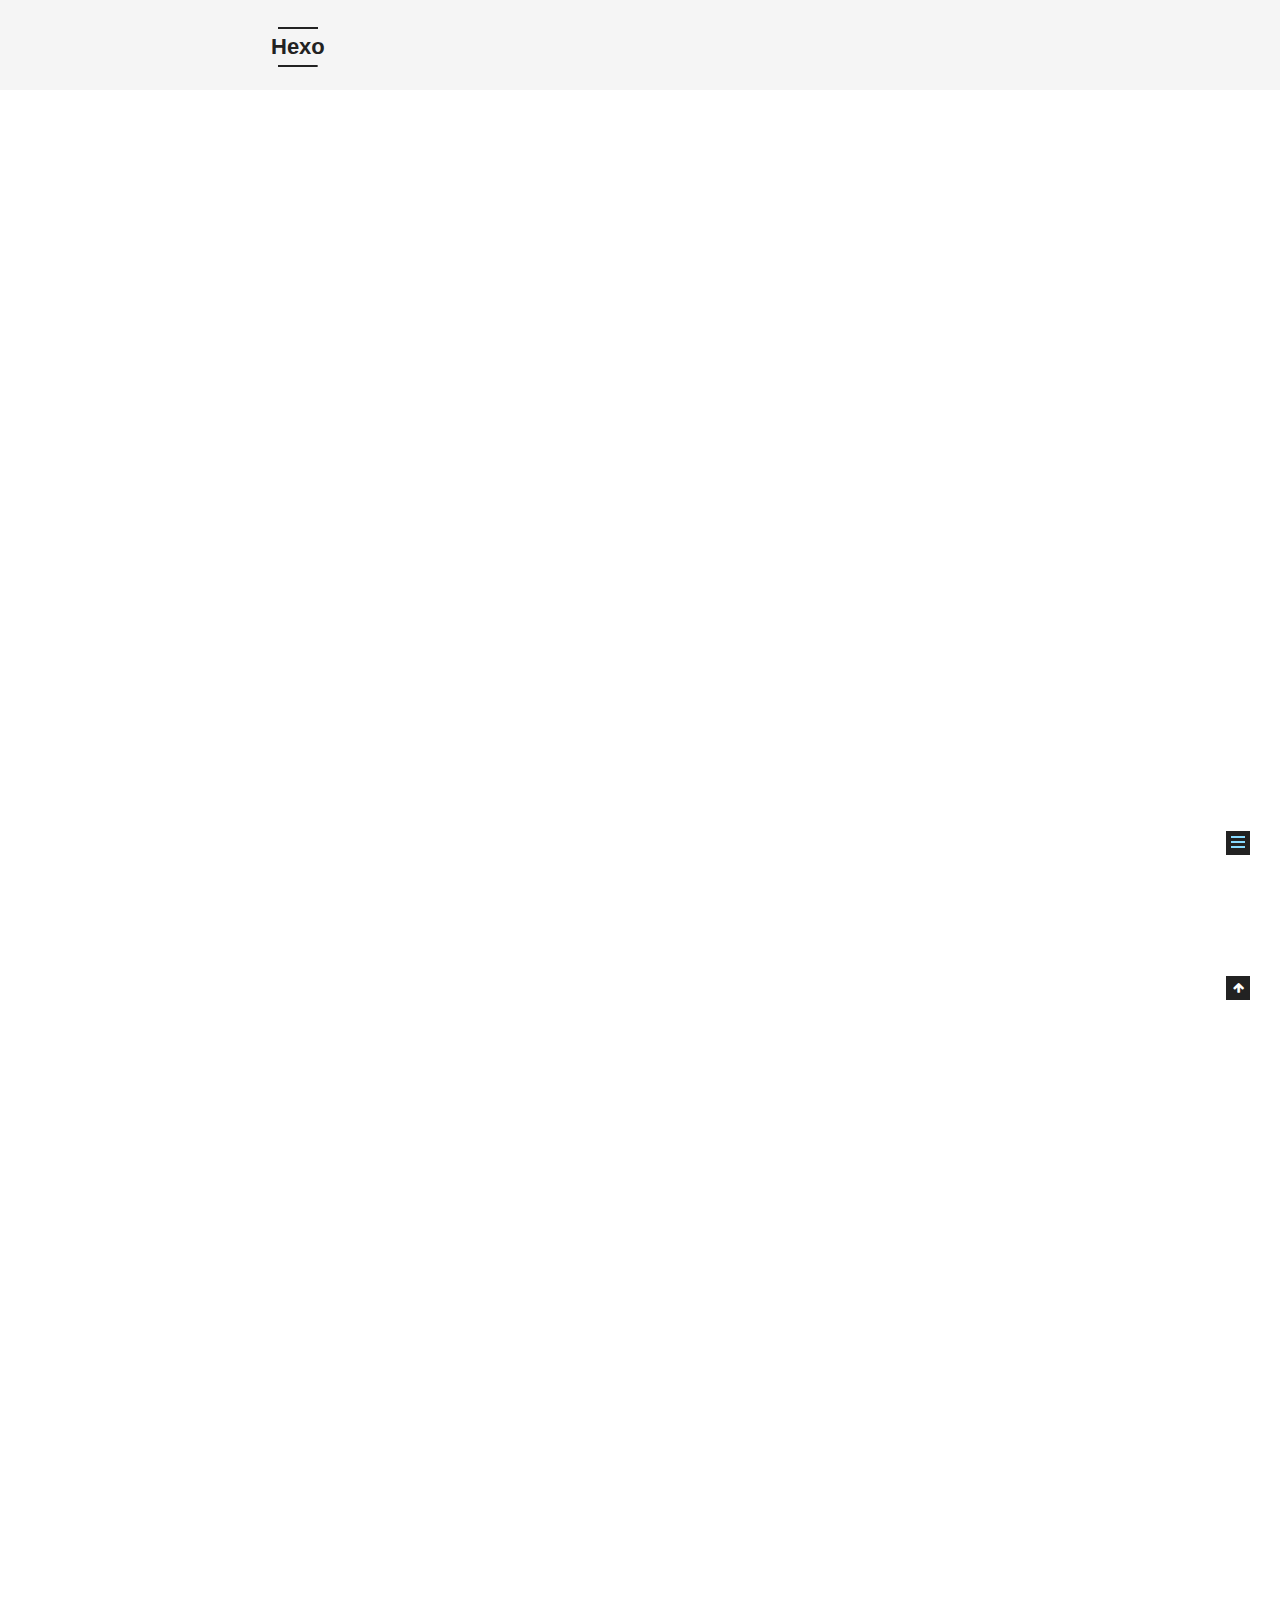
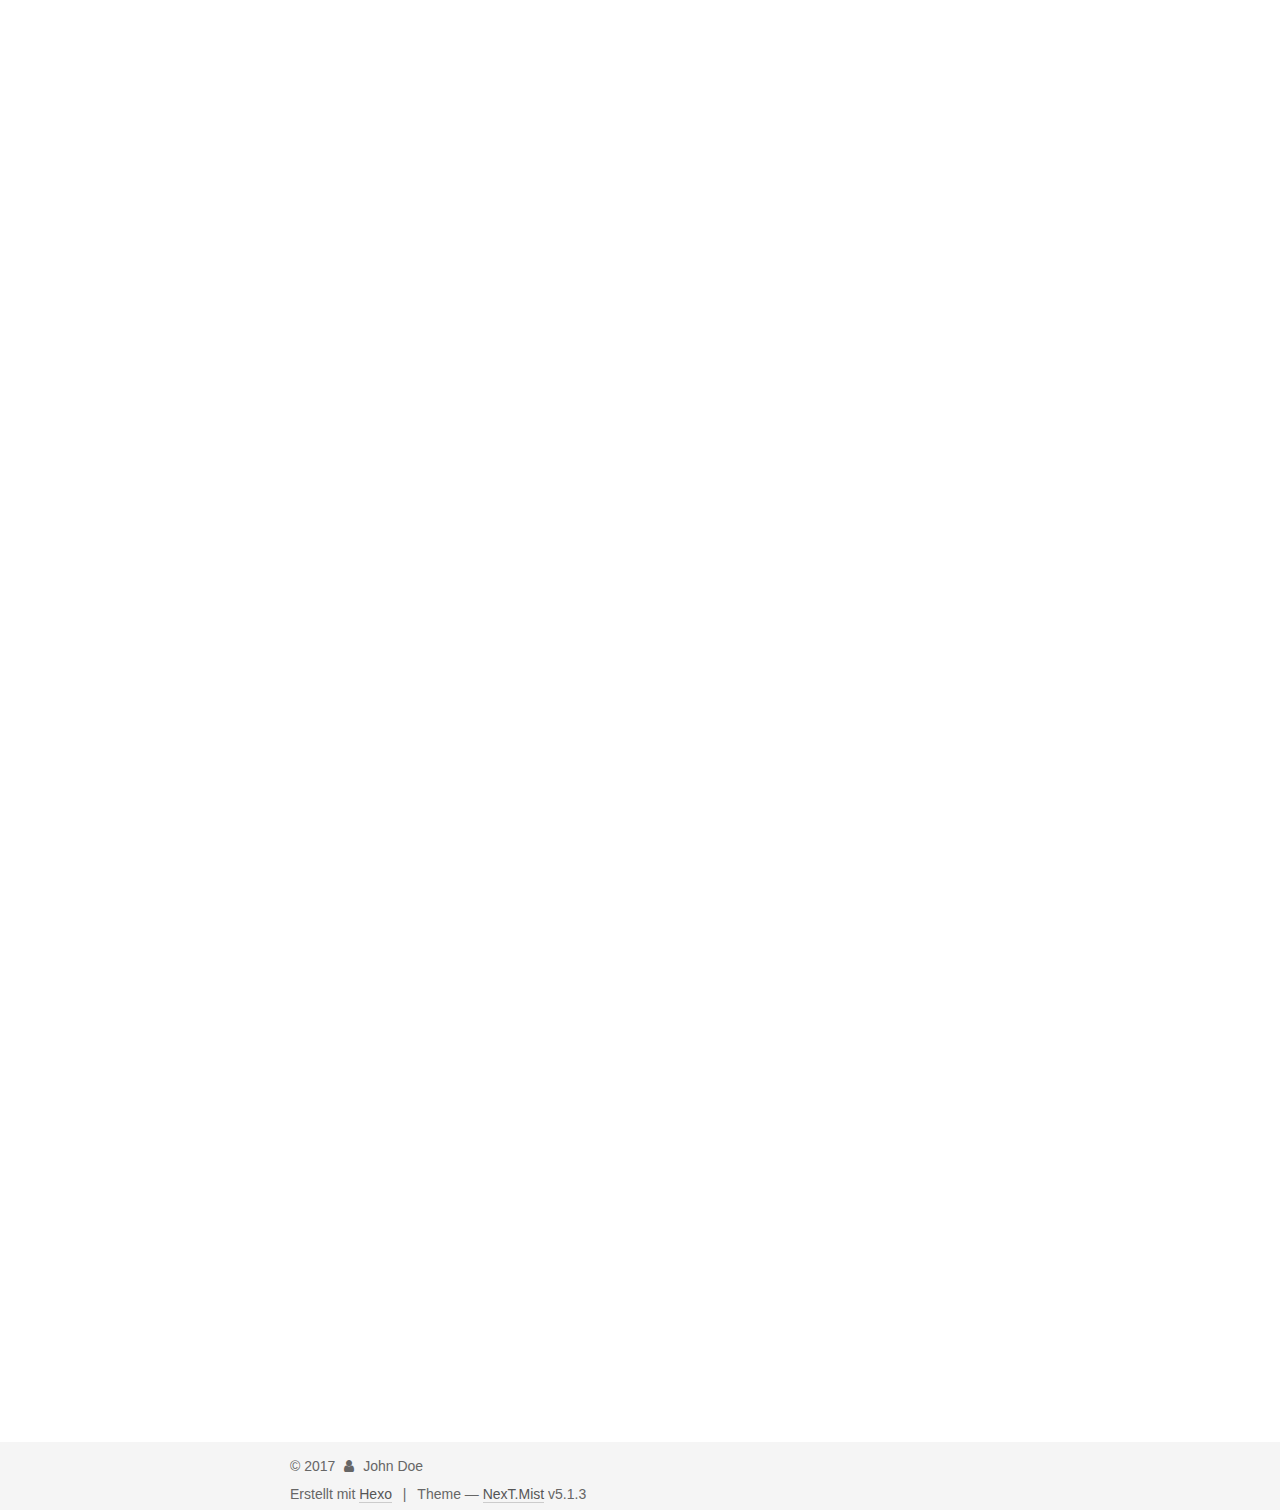
<file: 2017/11/11/hello-kotlin/index.html>
<!DOCTYPE html>



  


<html class="theme-next mist use-motion" lang="">
<head>
  <meta charset="UTF-8"/>
<meta http-equiv="X-UA-Compatible" content="IE=edge" />
<meta name="viewport" content="width=device-width, initial-scale=1, maximum-scale=1"/>
<meta name="theme-color" content="#222">









<meta http-equiv="Cache-Control" content="no-transform" />
<meta http-equiv="Cache-Control" content="no-siteapp" />
















  
  
  <link href="/lib/fancybox/source/jquery.fancybox.css?v=2.1.5" rel="stylesheet" type="text/css" />







<link href="/lib/font-awesome/css/font-awesome.min.css?v=4.6.2" rel="stylesheet" type="text/css" />

<link href="/css/main.css?v=5.1.3" rel="stylesheet" type="text/css" />


  <link rel="apple-touch-icon" sizes="180x180" href="/images/apple-touch-icon-next.png?v=5.1.3">


  <link rel="icon" type="image/png" sizes="32x32" href="/images/favicon-32x32-next.png?v=5.1.3">


  <link rel="icon" type="image/png" sizes="16x16" href="/images/favicon-16x16-next.png?v=5.1.3">


  <link rel="mask-icon" href="/images/logo.svg?v=5.1.3" color="#222">





  <meta name="keywords" content="Hexo, NexT" />










<meta name="description" content="Android Studio 3.0版本开始完全支持kotlin，你可以新建android项目with kotlin，新建kotlin文件或者转换现有java代码为kotlin代码，所有这些你不需要安装任何插件，用kotlin开发android就是这么easy！下面让我们一起开始hello-kotlin！ #1.创建新项目with kotlin In Android Studio, click F">
<meta property="og:type" content="article">
<meta property="og:title" content="hello-kotlin">
<meta property="og:url" content="http://binioter.com/2017/11/11/hello-kotlin/index.html">
<meta property="og:site_name" content="Hexo">
<meta property="og:description" content="Android Studio 3.0版本开始完全支持kotlin，你可以新建android项目with kotlin，新建kotlin文件或者转换现有java代码为kotlin代码，所有这些你不需要安装任何插件，用kotlin开发android就是这么easy！下面让我们一起开始hello-kotlin！ #1.创建新项目with kotlin In Android Studio, click F">
<meta property="og:image" content="http://binioter.com/2017/11/11/hello-kotlin/create-kotlin-project.png">
<meta property="og:image" content="http://binioter.com/2017/11/11/hello-kotlin/add-kotlin-activity-1.png">
<meta property="og:image" content="http://binioter.com/2017/11/11/hello-kotlin/add-kotlin-activity-2.png">
<meta property="og:updated_time" content="2017-11-11T08:57:40.000Z">
<meta name="twitter:card" content="summary">
<meta name="twitter:title" content="hello-kotlin">
<meta name="twitter:description" content="Android Studio 3.0版本开始完全支持kotlin，你可以新建android项目with kotlin，新建kotlin文件或者转换现有java代码为kotlin代码，所有这些你不需要安装任何插件，用kotlin开发android就是这么easy！下面让我们一起开始hello-kotlin！ #1.创建新项目with kotlin In Android Studio, click F">
<meta name="twitter:image" content="http://binioter.com/2017/11/11/hello-kotlin/create-kotlin-project.png">



<script type="text/javascript" id="hexo.configurations">
  var NexT = window.NexT || {};
  var CONFIG = {
    root: '/',
    scheme: 'Mist',
    version: '5.1.3',
    sidebar: {"position":"left","display":"post","offset":12,"b2t":false,"scrollpercent":false,"onmobile":false},
    fancybox: true,
    tabs: true,
    motion: {"enable":true,"async":false,"transition":{"post_block":"fadeIn","post_header":"slideDownIn","post_body":"slideDownIn","coll_header":"slideLeftIn","sidebar":"slideUpIn"}},
    duoshuo: {
      userId: '0',
      author: 'Author'
    },
    algolia: {
      applicationID: '',
      apiKey: '',
      indexName: '',
      hits: {"per_page":10},
      labels: {"input_placeholder":"Search for Posts","hits_empty":"We didn't find any results for the search: ${query}","hits_stats":"${hits} results found in ${time} ms"}
    }
  };
</script>



  <link rel="canonical" href="http://binioter.com/2017/11/11/hello-kotlin/"/>





  <title>hello-kotlin | Hexo</title>
  








</head>

<body itemscope itemtype="http://schema.org/WebPage" lang="">

  
  
    
  

  <div class="container sidebar-position-left page-post-detail">
    <div class="headband"></div>

    <header id="header" class="header" itemscope itemtype="http://schema.org/WPHeader">
      <div class="header-inner"><div class="site-brand-wrapper">
  <div class="site-meta ">
    

    <div class="custom-logo-site-title">
      <a href="/"  class="brand" rel="start">
        <span class="logo-line-before"><i></i></span>
        <span class="site-title">Hexo</span>
        <span class="logo-line-after"><i></i></span>
      </a>
    </div>
      
        <p class="site-subtitle"></p>
      
  </div>

  <div class="site-nav-toggle">
    <button>
      <span class="btn-bar"></span>
      <span class="btn-bar"></span>
      <span class="btn-bar"></span>
    </button>
  </div>
</div>

<nav class="site-nav">
  

  
    <ul id="menu" class="menu">
      
        
        <li class="menu-item menu-item-home">
          <a href="/" rel="section">
            
              <i class="menu-item-icon fa fa-fw fa-home"></i> <br />
            
            Startseite
          </a>
        </li>
      
        
        <li class="menu-item menu-item-archives">
          <a href="/archives/" rel="section">
            
              <i class="menu-item-icon fa fa-fw fa-archive"></i> <br />
            
            Archiv
          </a>
        </li>
      

      
    </ul>
  

  
</nav>



 </div>
    </header>

    <main id="main" class="main">
      <div class="main-inner">
        <div class="content-wrap">
          <div id="content" class="content">
            

  <div id="posts" class="posts-expand">
    

  

  
  
  

  <article class="post post-type-normal" itemscope itemtype="http://schema.org/Article">
  
  
  
  <div class="post-block">
    <link itemprop="mainEntityOfPage" href="http://binioter.com/2017/11/11/hello-kotlin/">

    <span hidden itemprop="author" itemscope itemtype="http://schema.org/Person">
      <meta itemprop="name" content="John Doe">
      <meta itemprop="description" content="">
      <meta itemprop="image" content="/images/avatar.gif">
    </span>

    <span hidden itemprop="publisher" itemscope itemtype="http://schema.org/Organization">
      <meta itemprop="name" content="Hexo">
    </span>

    
      <header class="post-header">

        
        
          <h1 class="post-title" itemprop="name headline">hello-kotlin</h1>
        

        <div class="post-meta">
          <span class="post-time">
            
              <span class="post-meta-item-icon">
                <i class="fa fa-calendar-o"></i>
              </span>
              
                <span class="post-meta-item-text">Veröffentlicht am</span>
              
              <time title="Post created" itemprop="dateCreated datePublished" datetime="2017-11-11T16:01:35+08:00">
                2017-11-11
              </time>
            

            

            
          </span>

          

          
            
              <span class="post-comments-count">
                <span class="post-meta-divider">|</span>
                <span class="post-meta-item-icon">
                  <i class="fa fa-comment-o"></i>
                </span>
                <a href="/2017/11/11/hello-kotlin/#comments" itemprop="discussionUrl">
                  <span class="post-comments-count disqus-comment-count"
                        data-disqus-identifier="2017/11/11/hello-kotlin/" itemprop="commentCount"></span>
                </a>
              </span>
            
          

          
          

          

          

          

        </div>
      </header>
    

    
    
    
    <div class="post-body" itemprop="articleBody">

      
      

      
        <p>Android Studio 3.0版本开始完全支持kotlin，你可以新建android项目with kotlin，新建kotlin文件或者转换现有java代码为kotlin代码，所有这些你不需要安装任何插件，用kotlin开发android就是这么easy！下面让我们一起开始hello-kotlin！</p>
<p>#1.创建新项目with kotlin</p>
<p>In Android Studio, click File &gt; New &gt; New Project；<br>选中 Include Kotlin support.这个一定不要忘了；一路next，创建完成你的第一个kotlin android项目。</p>
<p><img src="/2017/11/11/hello-kotlin/create-kotlin-project.png" alt=""></p>
<p>#2.添加kotlin class到项目中<br>在工程包路径上右键，选择New &gt; Activity &gt; Empty Activity.</p>
<p><img src="/2017/11/11/hello-kotlin/add-kotlin-activity-1.png" alt=""></p>
<p>在接下来的页面，source Language 一定要选择kotlin，点击Finish。</p>
<p><img src="/2017/11/11/hello-kotlin/add-kotlin-activity-2.png" alt=""></p>
<p>#3.项目结构分析</p>
<p>##a.打开你根目录的build.gradle文件,多了一个classpath这就是开发kotlin android项目必须的插件<br><code>buildscript {
    ext.kotlin_version = &#39;1.1.51&#39;
    repositories {
        google()
        jcenter()
    }
    dependencies {
        classpath &#39;com.android.tools.build:gradle:3.0.0&#39;
        classpath &quot;org.jetbrains.kotlin:kotlin-gradle-plugin:$kotlin_version&quot;
    }
}
allprojects {
    repositories {
        google()
        jcenter()
    }
}
task clean(type: Delete) {
    delete rootProject.buildDir
}</code></p>
<p>##b.打开你创建的主module下的build.gradle文件，多了两行apply，分别是kotlin-android核心库和扩展库。</p>
<p><code>apply plugin: &#39;kotlin-android&#39;
apply plugin: &#39;kotlin-android-extensions&#39;</code></p>
<p>##c.打开MainActivity文件，可以看到和我们之前写的Activity差别并不是很大，只不过有一些符号不太一样，别担心，后续的语法糖会满足你，现在可以运行你的HelloKotlin项目了~</p>
<p><code>class MainActivity : AppCompatActivity() {
  override fun onCreate(savedInstanceState: Bundle?) {
    super.onCreate(savedInstanceState)
    setContentView(R.layout.activity_main)
  }
}</code></p>

      
    </div>
    
    
    

    

    

    

    <footer class="post-footer">
      

      
      
      

      

      
      
    </footer>
  </div>
  
  
  
  </article>



    <div class="post-spread">
      
    </div>
  </div>


          </div>
          


          

  
    <div class="comments" id="comments">
      <div id="disqus_thread">
        <noscript>
          Please enable JavaScript to view the
          <a href="https://disqus.com/?ref_noscript">comments powered by Disqus.</a>
        </noscript>
      </div>
    </div>

  



        </div>
        
          
  
  <div class="sidebar-toggle">
    <div class="sidebar-toggle-line-wrap">
      <span class="sidebar-toggle-line sidebar-toggle-line-first"></span>
      <span class="sidebar-toggle-line sidebar-toggle-line-middle"></span>
      <span class="sidebar-toggle-line sidebar-toggle-line-last"></span>
    </div>
  </div>

  <aside id="sidebar" class="sidebar">
    
    <div class="sidebar-inner">

      

      

      <section class="site-overview-wrap sidebar-panel sidebar-panel-active">
        <div class="site-overview">
          <div class="site-author motion-element" itemprop="author" itemscope itemtype="http://schema.org/Person">
            
              <p class="site-author-name" itemprop="name">John Doe</p>
              <p class="site-description motion-element" itemprop="description"></p>
          </div>

          <nav class="site-state motion-element">

            
              <div class="site-state-item site-state-posts">
              
                <a href="/archives/">
              
                  <span class="site-state-item-count">1</span>
                  <span class="site-state-item-name">Artikel</span>
                </a>
              </div>
            

            

            

          </nav>

          

          <div class="links-of-author motion-element">
            
          </div>

          
          

          
          

          

        </div>
      </section>

      

      

    </div>
  </aside>


        
      </div>
    </main>

    <footer id="footer" class="footer">
      <div class="footer-inner">
        <div class="copyright">&copy; <span itemprop="copyrightYear">2017</span>
  <span class="with-love">
    <i class="fa fa-user"></i>
  </span>
  <span class="author" itemprop="copyrightHolder">John Doe</span>

  
</div>


  <div class="powered-by">Erstellt mit  <a class="theme-link" target="_blank" href="https://hexo.io">Hexo</a></div>



  <span class="post-meta-divider">|</span>



  <div class="theme-info">Theme &mdash; <a class="theme-link" target="_blank" href="https://github.com/iissnan/hexo-theme-next">NexT.Mist</a> v5.1.3</div>




        







        
      </div>
    </footer>

    
      <div class="back-to-top">
        <i class="fa fa-arrow-up"></i>
        
      </div>
    

    

  </div>

  

<script type="text/javascript">
  if (Object.prototype.toString.call(window.Promise) !== '[object Function]') {
    window.Promise = null;
  }
</script>









  












  
  
    <script type="text/javascript" src="/lib/jquery/index.js?v=2.1.3"></script>
  

  
  
    <script type="text/javascript" src="/lib/fastclick/lib/fastclick.min.js?v=1.0.6"></script>
  

  
  
    <script type="text/javascript" src="/lib/jquery_lazyload/jquery.lazyload.js?v=1.9.7"></script>
  

  
  
    <script type="text/javascript" src="/lib/velocity/velocity.min.js?v=1.2.1"></script>
  

  
  
    <script type="text/javascript" src="/lib/velocity/velocity.ui.min.js?v=1.2.1"></script>
  

  
  
    <script type="text/javascript" src="/lib/fancybox/source/jquery.fancybox.pack.js?v=2.1.5"></script>
  


  


  <script type="text/javascript" src="/js/src/utils.js?v=5.1.3"></script>

  <script type="text/javascript" src="/js/src/motion.js?v=5.1.3"></script>



  
  

  
  <script type="text/javascript" src="/js/src/scrollspy.js?v=5.1.3"></script>
<script type="text/javascript" src="/js/src/post-details.js?v=5.1.3"></script>



  


  <script type="text/javascript" src="/js/src/bootstrap.js?v=5.1.3"></script>



  


  

    
      <script id="dsq-count-scr" src="https://.disqus.com/count.js" async></script>
    

    
      <script type="text/javascript">
        var disqus_config = function () {
          this.page.url = 'http://binioter.com/2017/11/11/hello-kotlin/';
          this.page.identifier = '2017/11/11/hello-kotlin/';
          this.page.title = 'hello-kotlin';
        };
        var d = document, s = d.createElement('script');
        s.src = 'https://.disqus.com/embed.js';
        s.setAttribute('data-timestamp', '' + +new Date());
        (d.head || d.body).appendChild(s);
      </script>
    

  




	





  





  












  





  

  

  

  
  

  

  

  

</body>
</html>
</file>
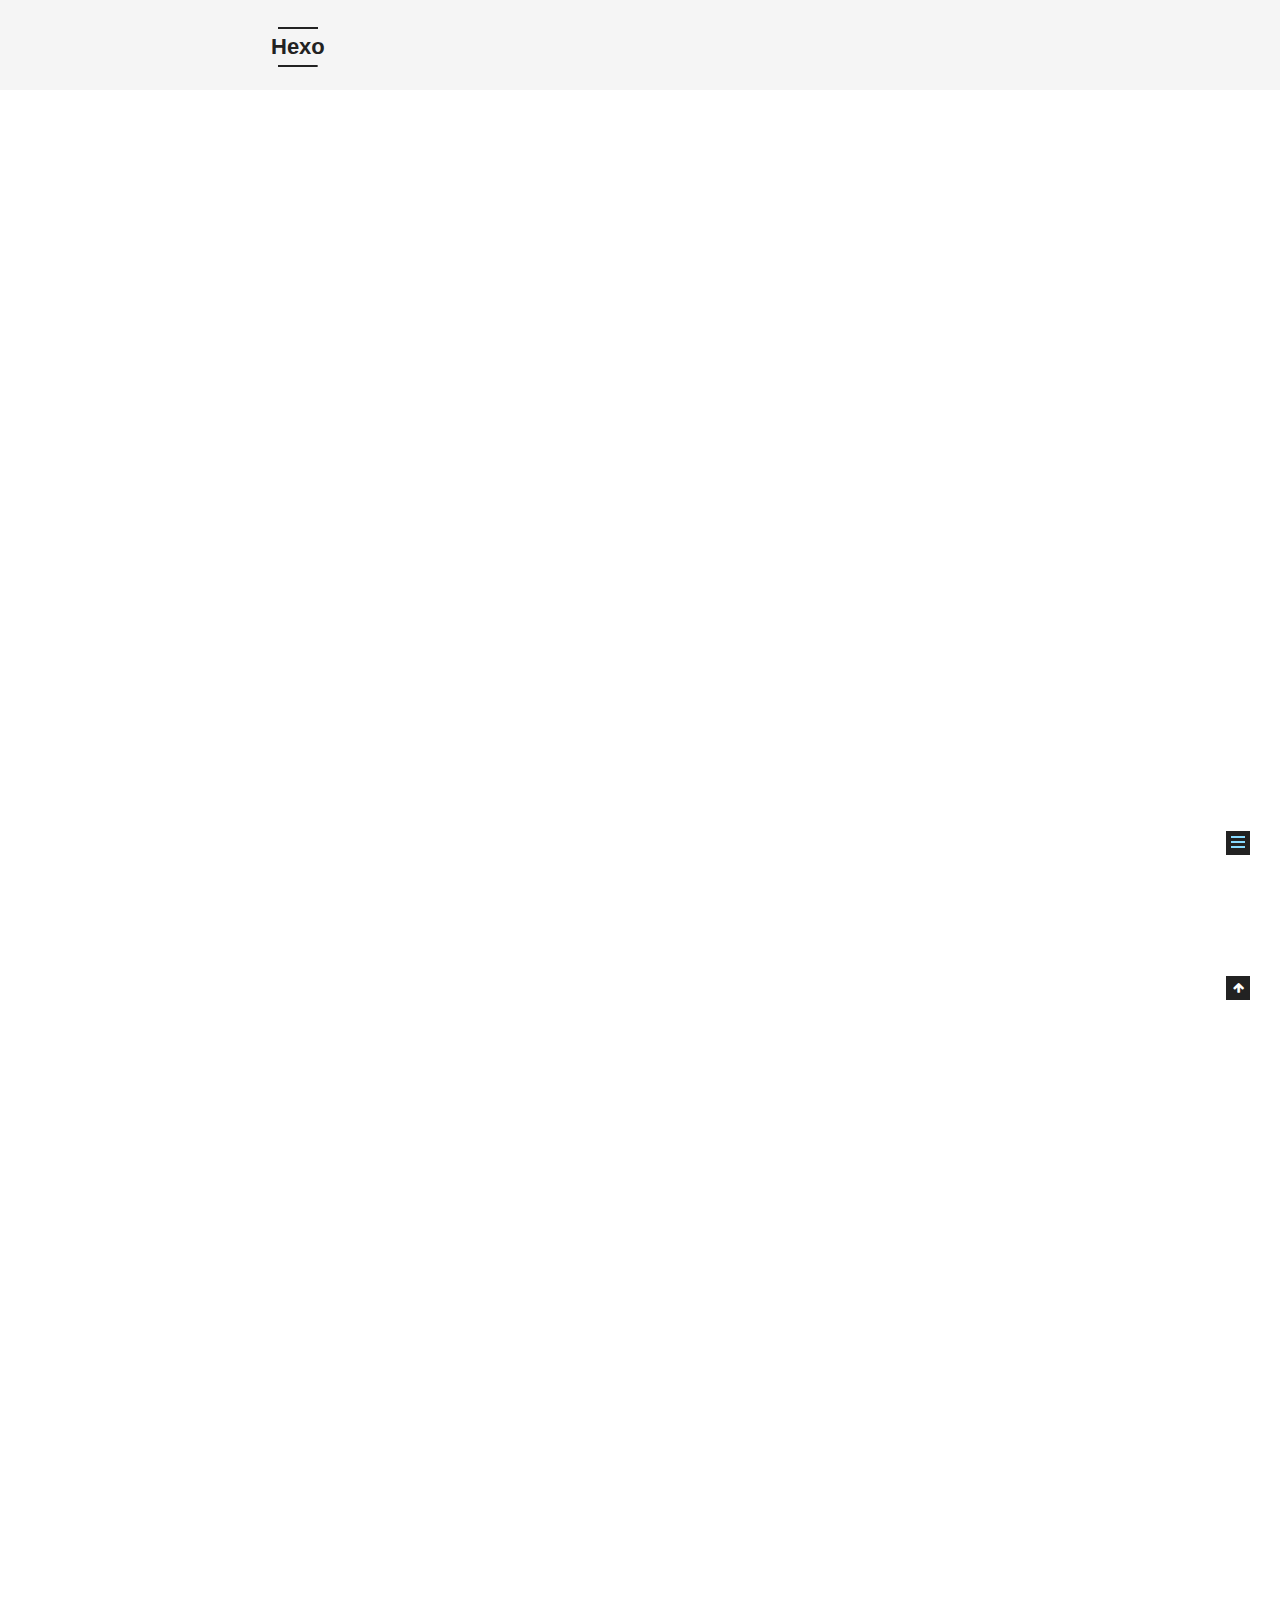
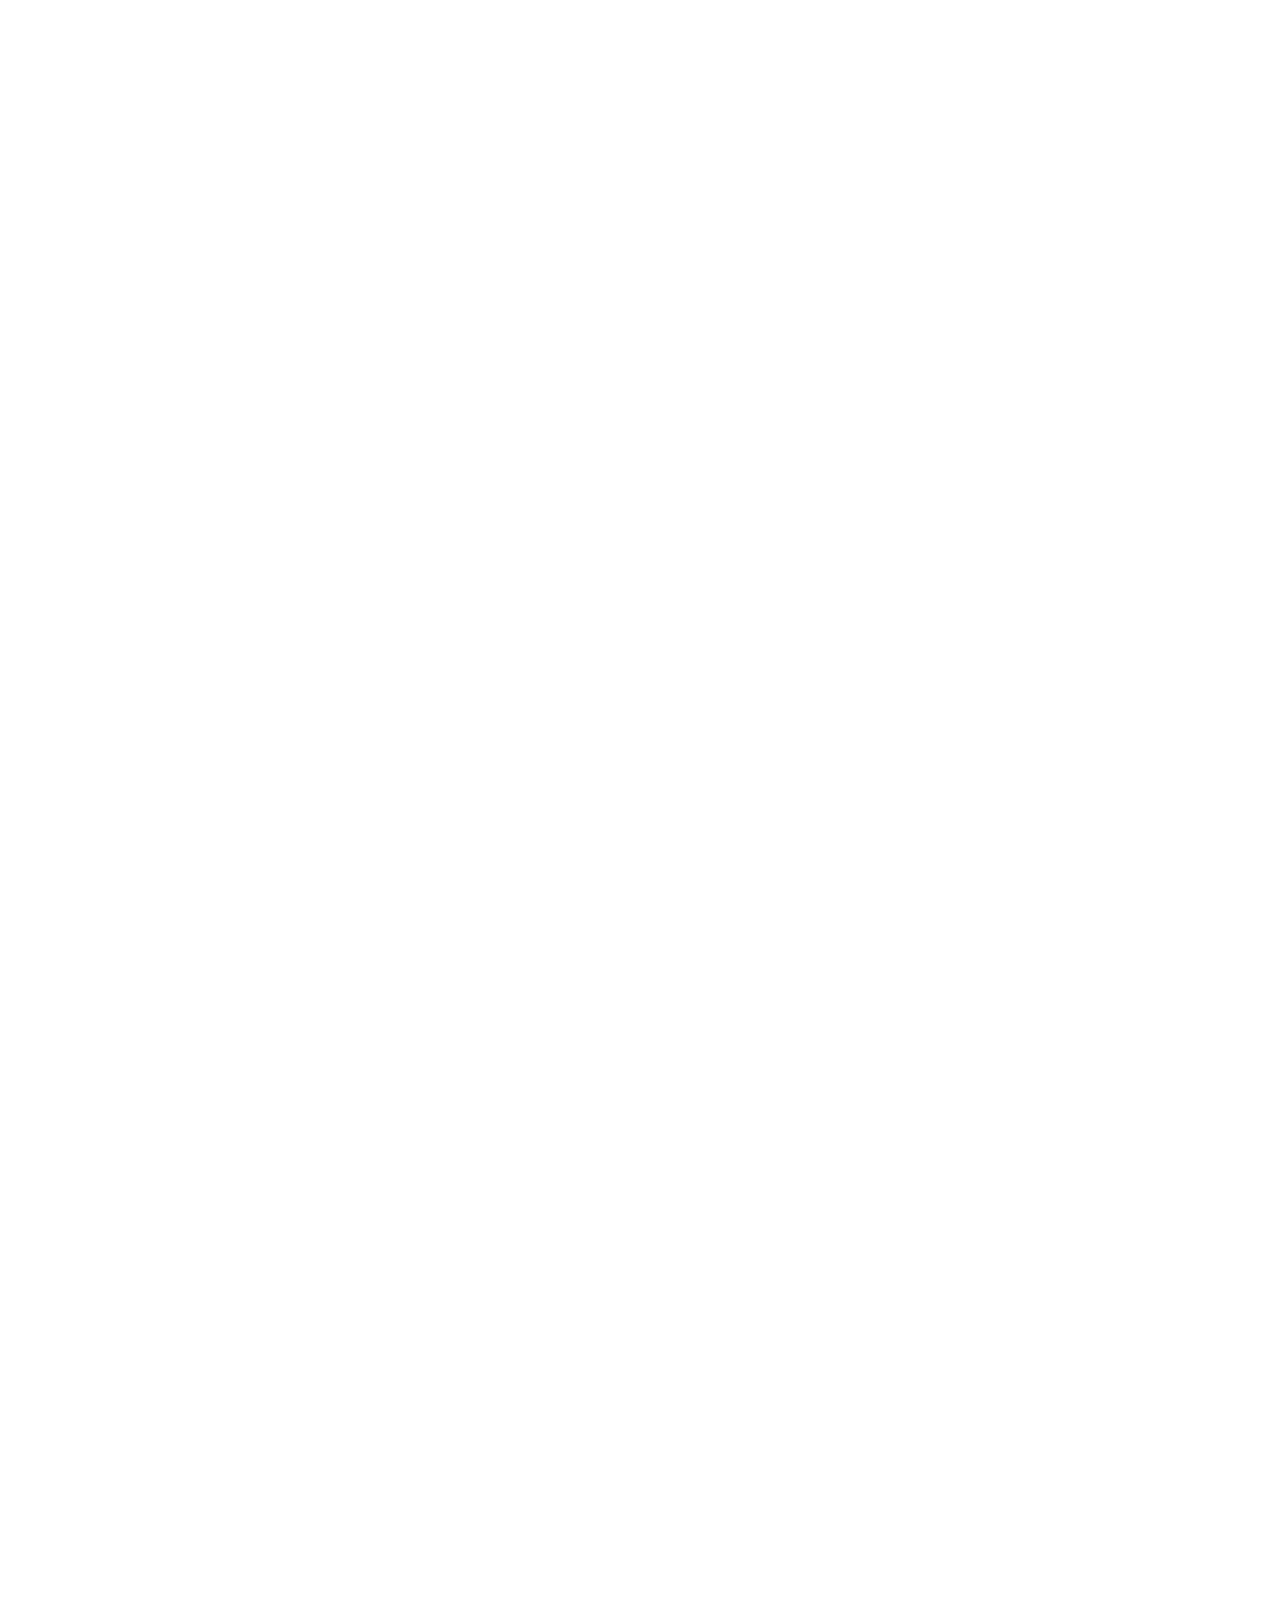
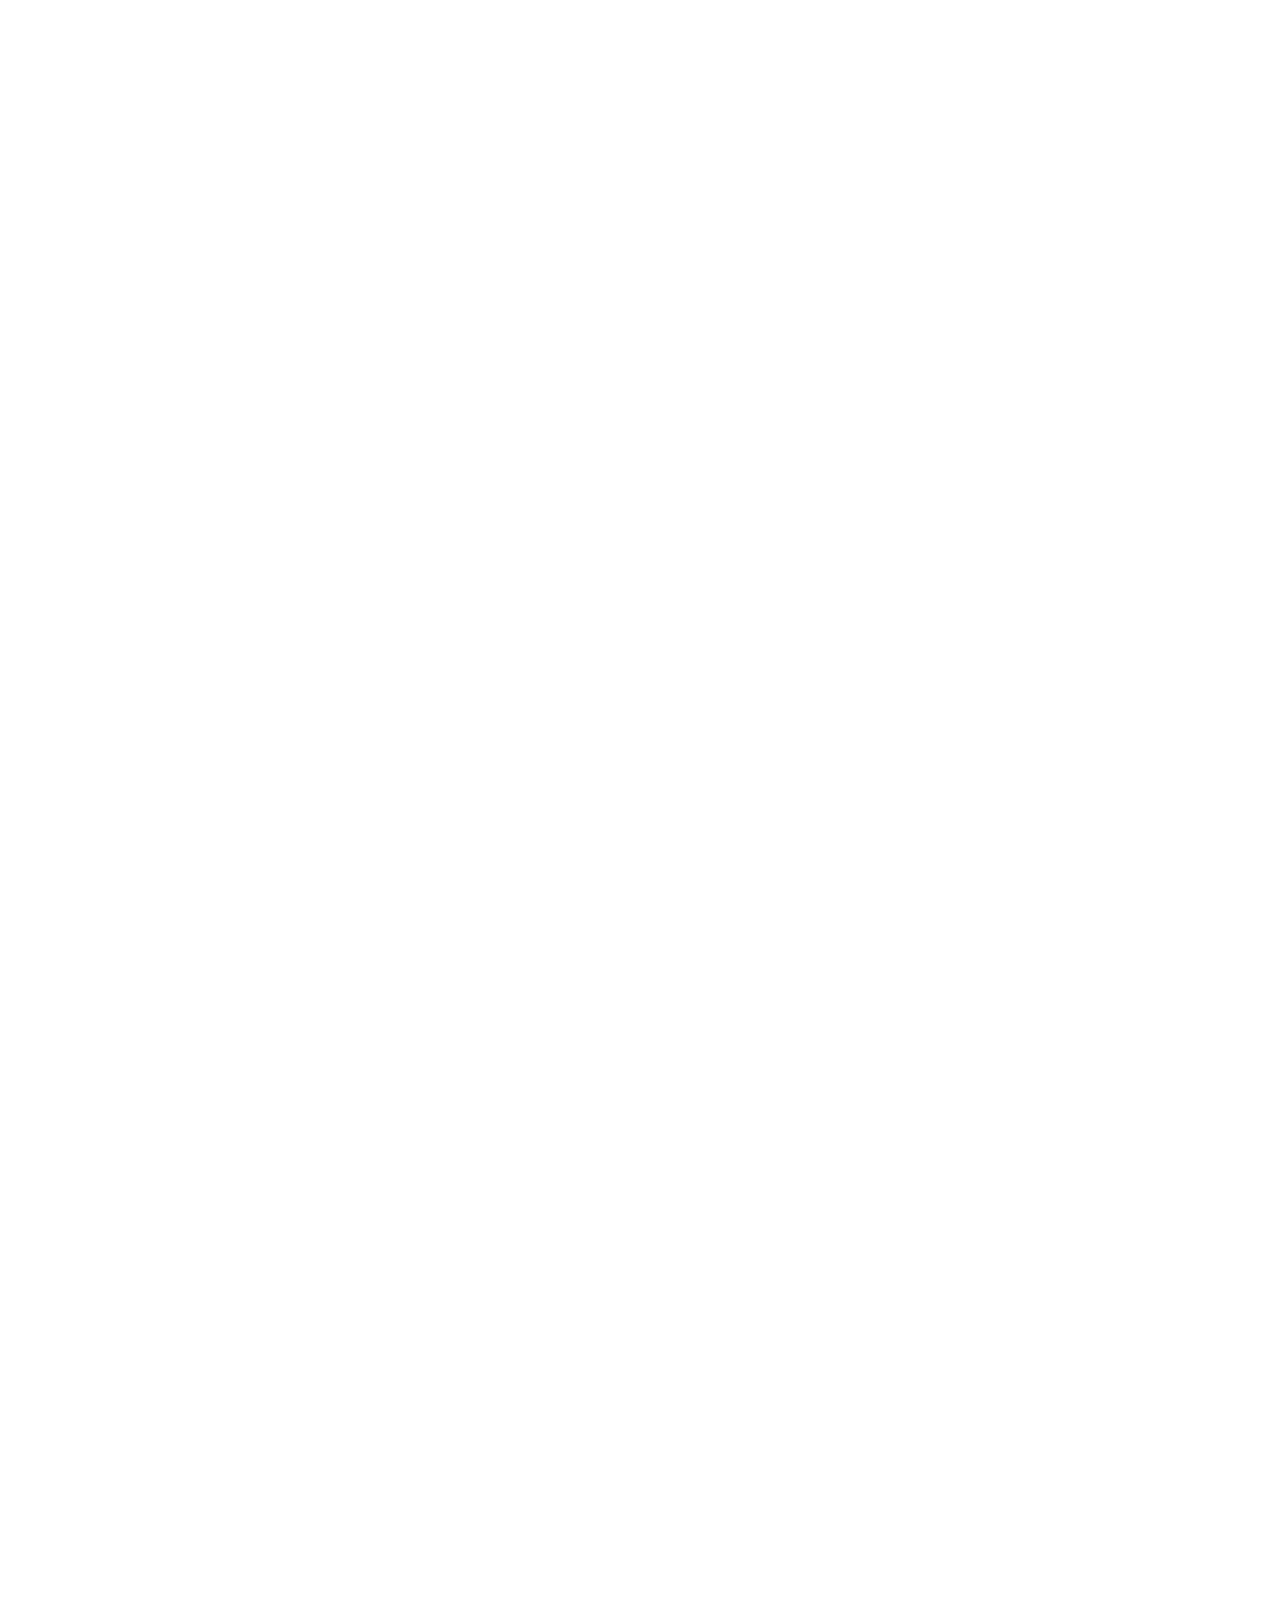
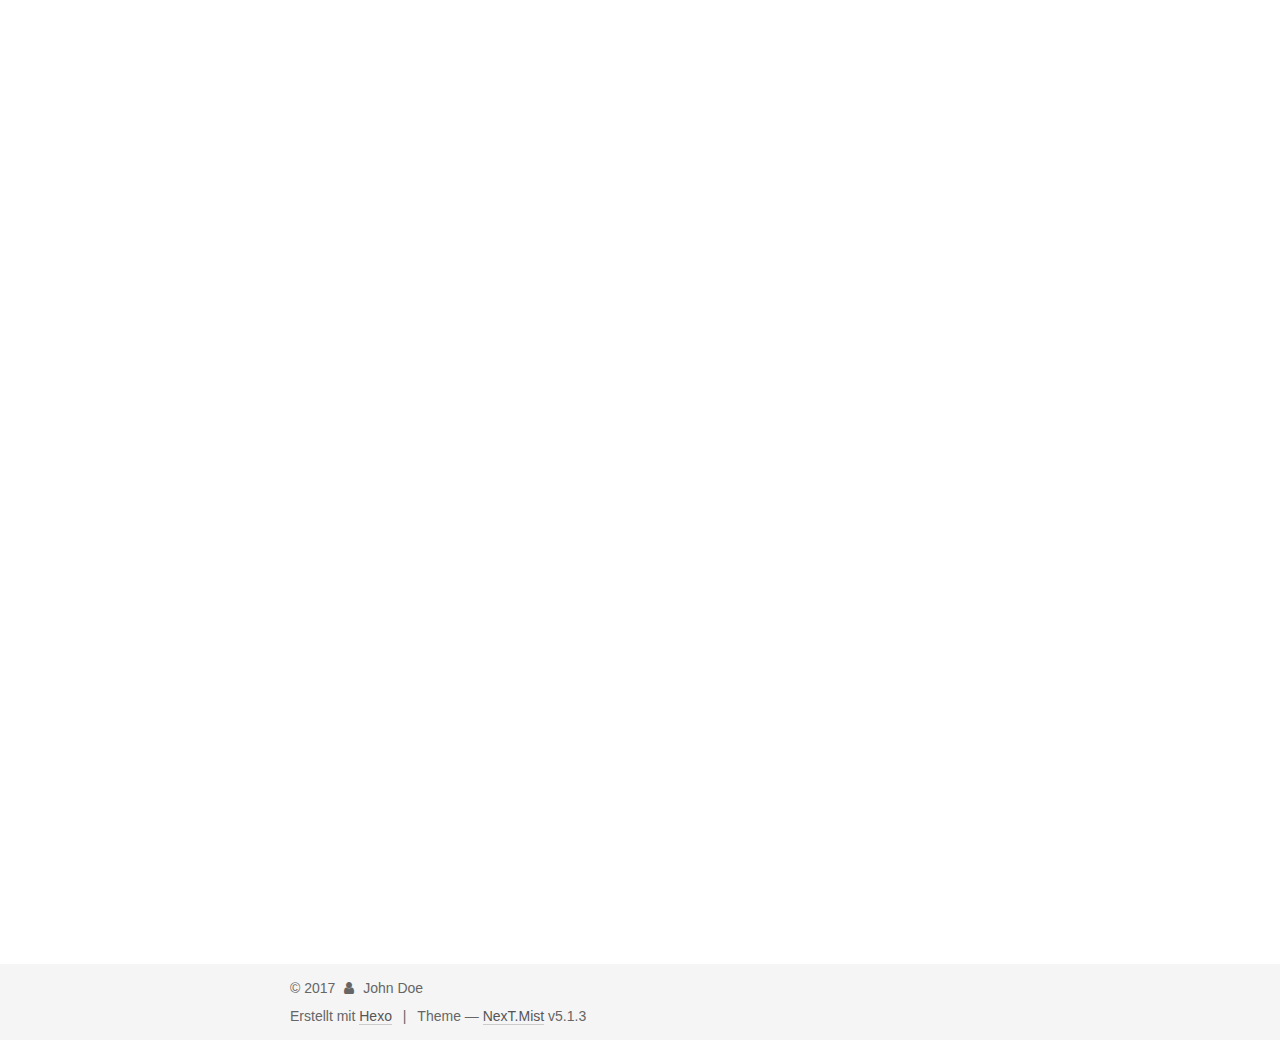
<file: 2017/11/25/kotlin-vs-java/index.html>
<!DOCTYPE html>



  


<html class="theme-next mist use-motion" lang="">
<head>
  <meta charset="UTF-8"/>
<meta http-equiv="X-UA-Compatible" content="IE=edge" />
<meta name="viewport" content="width=device-width, initial-scale=1, maximum-scale=1"/>
<meta name="theme-color" content="#222">









<meta http-equiv="Cache-Control" content="no-transform" />
<meta http-equiv="Cache-Control" content="no-siteapp" />
















  
  
  <link href="/lib/fancybox/source/jquery.fancybox.css?v=2.1.5" rel="stylesheet" type="text/css" />







<link href="/lib/font-awesome/css/font-awesome.min.css?v=4.6.2" rel="stylesheet" type="text/css" />

<link href="/css/main.css?v=5.1.3" rel="stylesheet" type="text/css" />


  <link rel="apple-touch-icon" sizes="180x180" href="/images/apple-touch-icon-next.png?v=5.1.3">


  <link rel="icon" type="image/png" sizes="32x32" href="/images/favicon-32x32-next.png?v=5.1.3">


  <link rel="icon" type="image/png" sizes="16x16" href="/images/favicon-16x16-next.png?v=5.1.3">


  <link rel="mask-icon" href="/images/logo.svg?v=5.1.3" color="#222">





  <meta name="keywords" content="Hexo, NexT" />










<meta name="description" content="写在前面Google IO 2017 Kotlin 成为了 Android 的官方语言,多少Android开发者兴奋不已，但是作为大多数开发者来说，他们都是用Java开发Android的，那么在Kotlin和Java的十字路口到底该如何抉择？Kotlin之于Java又有何过人之处呢？，下面我们一一比较。1.空指针安全in javaif (nullable != null){      nullab">
<meta property="og:type" content="article">
<meta property="og:title" content="kotlin-vs-java">
<meta property="og:url" content="http://binioter.com/2017/11/25/kotlin-vs-java/index.html">
<meta property="og:site_name" content="Hexo">
<meta property="og:description" content="写在前面Google IO 2017 Kotlin 成为了 Android 的官方语言,多少Android开发者兴奋不已，但是作为大多数开发者来说，他们都是用Java开发Android的，那么在Kotlin和Java的十字路口到底该如何抉择？Kotlin之于Java又有何过人之处呢？，下面我们一一比较。1.空指针安全in javaif (nullable != null){      nullab">
<meta property="og:updated_time" content="2017-12-04T06:22:20.000Z">
<meta name="twitter:card" content="summary">
<meta name="twitter:title" content="kotlin-vs-java">
<meta name="twitter:description" content="写在前面Google IO 2017 Kotlin 成为了 Android 的官方语言,多少Android开发者兴奋不已，但是作为大多数开发者来说，他们都是用Java开发Android的，那么在Kotlin和Java的十字路口到底该如何抉择？Kotlin之于Java又有何过人之处呢？，下面我们一一比较。1.空指针安全in javaif (nullable != null){      nullab">



<script type="text/javascript" id="hexo.configurations">
  var NexT = window.NexT || {};
  var CONFIG = {
    root: '/',
    scheme: 'Mist',
    version: '5.1.3',
    sidebar: {"position":"left","display":"post","offset":12,"b2t":false,"scrollpercent":false,"onmobile":false},
    fancybox: true,
    tabs: true,
    motion: {"enable":true,"async":false,"transition":{"post_block":"fadeIn","post_header":"slideDownIn","post_body":"slideDownIn","coll_header":"slideLeftIn","sidebar":"slideUpIn"}},
    duoshuo: {
      userId: '0',
      author: 'Author'
    },
    algolia: {
      applicationID: '',
      apiKey: '',
      indexName: '',
      hits: {"per_page":10},
      labels: {"input_placeholder":"Search for Posts","hits_empty":"We didn't find any results for the search: ${query}","hits_stats":"${hits} results found in ${time} ms"}
    }
  };
</script>



  <link rel="canonical" href="http://binioter.com/2017/11/25/kotlin-vs-java/"/>





  <title>kotlin-vs-java | Hexo</title>
  








</head>

<body itemscope itemtype="http://schema.org/WebPage" lang="">

  
  
    
  

  <div class="container sidebar-position-left page-post-detail">
    <div class="headband"></div>

    <header id="header" class="header" itemscope itemtype="http://schema.org/WPHeader">
      <div class="header-inner"><div class="site-brand-wrapper">
  <div class="site-meta ">
    

    <div class="custom-logo-site-title">
      <a href="/"  class="brand" rel="start">
        <span class="logo-line-before"><i></i></span>
        <span class="site-title">Hexo</span>
        <span class="logo-line-after"><i></i></span>
      </a>
    </div>
      
        <p class="site-subtitle"></p>
      
  </div>

  <div class="site-nav-toggle">
    <button>
      <span class="btn-bar"></span>
      <span class="btn-bar"></span>
      <span class="btn-bar"></span>
    </button>
  </div>
</div>

<nav class="site-nav">
  

  
    <ul id="menu" class="menu">
      
        
        <li class="menu-item menu-item-home">
          <a href="/" rel="section">
            
              <i class="menu-item-icon fa fa-fw fa-home"></i> <br />
            
            Startseite
          </a>
        </li>
      
        
        <li class="menu-item menu-item-archives">
          <a href="/archives/" rel="section">
            
              <i class="menu-item-icon fa fa-fw fa-archive"></i> <br />
            
            Archiv
          </a>
        </li>
      

      
    </ul>
  

  
</nav>



 </div>
    </header>

    <main id="main" class="main">
      <div class="main-inner">
        <div class="content-wrap">
          <div id="content" class="content">
            

  <div id="posts" class="posts-expand">
    

  

  
  
  

  <article class="post post-type-normal" itemscope itemtype="http://schema.org/Article">
  
  
  
  <div class="post-block">
    <link itemprop="mainEntityOfPage" href="http://binioter.com/2017/11/25/kotlin-vs-java/">

    <span hidden itemprop="author" itemscope itemtype="http://schema.org/Person">
      <meta itemprop="name" content="John Doe">
      <meta itemprop="description" content="">
      <meta itemprop="image" content="/images/avatar.gif">
    </span>

    <span hidden itemprop="publisher" itemscope itemtype="http://schema.org/Organization">
      <meta itemprop="name" content="Hexo">
    </span>

    
      <header class="post-header">

        
        
          <h1 class="post-title" itemprop="name headline">kotlin-vs-java</h1>
        

        <div class="post-meta">
          <span class="post-time">
            
              <span class="post-meta-item-icon">
                <i class="fa fa-calendar-o"></i>
              </span>
              
                <span class="post-meta-item-text">Veröffentlicht am</span>
              
              <time title="Post created" itemprop="dateCreated datePublished" datetime="2017-11-25T12:57:04+08:00">
                2017-11-25
              </time>
            

            

            
          </span>

          

          
            
              <span class="post-comments-count">
                <span class="post-meta-divider">|</span>
                <span class="post-meta-item-icon">
                  <i class="fa fa-comment-o"></i>
                </span>
                <a href="/2017/11/25/kotlin-vs-java/#comments" itemprop="discussionUrl">
                  <span class="post-comments-count disqus-comment-count"
                        data-disqus-identifier="2017/11/25/kotlin-vs-java/" itemprop="commentCount"></span>
                </a>
              </span>
            
          

          
          

          

          

          

        </div>
      </header>
    

    
    
    
    <div class="post-body" itemprop="articleBody">

      
      

      
        <h1 id="写在前面"><a href="#写在前面" class="headerlink" title="写在前面"></a>写在前面</h1><h2 id="Google-IO-2017-Kotlin-成为了-Android-的官方语言-多少Android开发者兴奋不已，但是作为大多数开发者来说，他们都是用Java开发Android的，那么在Kotlin和Java的十字路口到底该如何抉择？Kotlin之于Java又有何过人之处呢？，下面我们一一比较。"><a href="#Google-IO-2017-Kotlin-成为了-Android-的官方语言-多少Android开发者兴奋不已，但是作为大多数开发者来说，他们都是用Java开发Android的，那么在Kotlin和Java的十字路口到底该如何抉择？Kotlin之于Java又有何过人之处呢？，下面我们一一比较。" class="headerlink" title="Google IO 2017 Kotlin 成为了 Android 的官方语言,多少Android开发者兴奋不已，但是作为大多数开发者来说，他们都是用Java开发Android的，那么在Kotlin和Java的十字路口到底该如何抉择？Kotlin之于Java又有何过人之处呢？，下面我们一一比较。"></a>Google IO 2017 Kotlin 成为了 Android 的官方语言,多少Android开发者兴奋不已，但是作为大多数开发者来说，他们都是用Java开发Android的，那么在Kotlin和Java的十字路口到底该如何抉择？Kotlin之于Java又有何过人之处呢？，下面我们一一比较。</h2><h2 id="1-空指针安全"><a href="#1-空指针安全" class="headerlink" title="1.空指针安全"></a>1.空指针安全</h2><h3 id="in-java"><a href="#in-java" class="headerlink" title="in java"></a>in java</h3><pre><code>if (nullable != null){ 
    nullable.doStuff()
    if(nullable.nullableString!=null){  
        println(nullable.nullableString.substring(0, 2))
    }
}
</code></pre><h3 id="in-kotlin"><a href="#in-kotlin" class="headerlink" title="in kotlin"></a>in kotlin</h3><pre><code>nullable?.doStuff()
println(nullable?.nullableString?.substring(0, 2))
</code></pre><h3 id="有没有很爽？kotlin用？语法来进行空校验，如上面的意思是nullable为空吗？为空就不执行后边的语句，不为空继续执行"><a href="#有没有很爽？kotlin用？语法来进行空校验，如上面的意思是nullable为空吗？为空就不执行后边的语句，不为空继续执行" class="headerlink" title="有没有很爽？kotlin用？语法来进行空校验，如上面的意思是nullable为空吗？为空就不执行后边的语句，不为空继续执行"></a>有没有很爽？kotlin用？语法来进行空校验，如上面的意思是nullable为空吗？为空就不执行后边的语句，不为空继续执行</h3><h2 id="2-函数扩展"><a href="#2-函数扩展" class="headerlink" title="2.函数扩展"></a>2.函数扩展</h2><h3 id="in-java-1"><a href="#in-java-1" class="headerlink" title="in java"></a>in java</h3><pre><code>public class User{
    private String name;
    User(String name){
        this.name = name;
    } 
}
public class PrintUser extends User{
    void print(){
        print(&quot;用户名 &quot;+name);
    } 
}
fun main(Array&lt;String&gt; arg){
    PrintUser user = PrintUser(&quot;Tom&quot;)
    user.print()
}
</code></pre><h3 id="in-kotlin-1"><a href="#in-kotlin-1" class="headerlink" title="in kotlin"></a>in kotlin</h3><pre><code>class User(var name:String)
/**扩展函数**/
fun User.print(){
    print(&quot;用户名 $name&quot;)
}

fun main(arg:Array&lt;String&gt;){
    var user = User(&quot;Tom&quot;)
    user.print()
}
</code></pre><h3 id="扩展函数可以在已有类中添加新的方法，不会对原类做修改，比继承更灵活"><a href="#扩展函数可以在已有类中添加新的方法，不会对原类做修改，比继承更灵活" class="headerlink" title="扩展函数可以在已有类中添加新的方法，不会对原类做修改，比继承更灵活"></a>扩展函数可以在已有类中添加新的方法，不会对原类做修改，比继承更灵活</h3><h2 id="3-Lambda-高阶函数，Streams-API-函数式编程支持"><a href="#3-Lambda-高阶函数，Streams-API-函数式编程支持" class="headerlink" title="3.Lambda, 高阶函数，Streams API, 函数式编程支持"></a>3.Lambda, 高阶函数，Streams API, 函数式编程支持</h2><h3 id="in-java-2"><a href="#in-java-2" class="headerlink" title="in java"></a>in java</h3><pre><code>public interface Callback {
    void onSuccess(ResultType result);
    void onError(Exception exception);
}

public void networkCall(Callback callback) {
    try {
        // … create and execute network request
        callback.onSuccess(myResult);
    } catch(e: Throwable) {
        callback.onError(e);
    }
}
Usage:

networkCall(new Callback() {
    public void onSuccess(ResultType result) {
        // use successful result
    }
    public void onError(Exception exception) {
        // handle error
    }
 });
</code></pre><h3 id="in-kotlin-2"><a href="#in-kotlin-2" class="headerlink" title="in kotlin"></a>in kotlin</h3><pre><code>fun networkCall(onSuccess: (ResultType) -&gt; Unit, 
  onError: (Throwable) -&gt; Unit) {
    try {
        // … create and execute network request
        onSuccess(myResult)
    } catch(e: Throwable) {
        onError(e)
    }
}
Usage:

networkCall(result -&gt; {
    // use successful result
}, error -&gt; {
    // handle error
});     
</code></pre><h3 id="Lambda-表达式和高阶函数配合使用，是你的代码更加简洁。（高阶函数：可以接受函数作为参数也可以返回函数作为结果）"><a href="#Lambda-表达式和高阶函数配合使用，是你的代码更加简洁。（高阶函数：可以接受函数作为参数也可以返回函数作为结果）" class="headerlink" title="Lambda 表达式和高阶函数配合使用，是你的代码更加简洁。（高阶函数：可以接受函数作为参数也可以返回函数作为结果）"></a>Lambda 表达式和高阶函数配合使用，是你的代码更加简洁。（高阶函数：可以接受函数作为参数也可以返回函数作为结果）</h3><h2 id="4-字符串模板"><a href="#4-字符串模板" class="headerlink" title="4.字符串模板"></a>4.字符串模板</h2><h3 id="in-java-3"><a href="#in-java-3" class="headerlink" title="in java"></a>in java</h3><pre><code>String a = &quot;abc&quot;;
String str = a+&quot;.length is &quot;+a.length; 
</code></pre><h3 id="in-kotlin-3"><a href="#in-kotlin-3" class="headerlink" title="in kotlin"></a>in kotlin</h3><pre><code>val s = &quot;abc&quot;  
val str = &quot;$s.length is ${s.length}&quot; // 结果为 &quot;abc.length is 3&quot;
</code></pre><h3 id="字符串模板使字符串拼接更简单"><a href="#字符串模板使字符串拼接更简单" class="headerlink" title="字符串模板使字符串拼接更简单"></a>字符串模板使字符串拼接更简单</h3><h2 id="5-数据类对象"><a href="#5-数据类对象" class="headerlink" title="5.数据类对象"></a>5.数据类对象</h2><h3 id="in-java-4"><a href="#in-java-4" class="headerlink" title="in java"></a>in java</h3><pre><code>    public class User {
    private String name;
    private int age;

    public User(String name, int age) {
        this.name = name;
        this.age = age;
    }

    public void setName(String name) {
        this.name = name;
    }

    public String getName() {
        return this.name;
    }

    public void setAge(int age) {
        this.age = age;
    }

    public int getAge() {
        return this.age;
    }

    // and the methods equals, hashCode, copy, omitted for brevity
}
</code></pre><h3 id="in-kotlin-4"><a href="#in-kotlin-4" class="headerlink" title="in kotlin"></a>in kotlin</h3><pre><code>data class User(var name: String, var age: Int)
</code></pre><h3 id="一行代码与一页代码的区别，还不够简洁吗？"><a href="#一行代码与一页代码的区别，还不够简洁吗？" class="headerlink" title="一行代码与一页代码的区别，还不够简洁吗？"></a>一行代码与一页代码的区别，还不够简洁吗？</h3><h2 id="6-不可变类型"><a href="#6-不可变类型" class="headerlink" title="6.不可变类型"></a>6.不可变类型</h2><h3 id="in-java-5"><a href="#in-java-5" class="headerlink" title="in java"></a>in java</h3><pre><code>private str1 = &quot;abc&quot;;
private final str2 = &quot;abcdef&quot;;
private final ArrayList&lt;String&gt; list = new ArryList();
</code></pre><h3 id="in-kotlin-5"><a href="#in-kotlin-5" class="headerlink" title="in kotlin"></a>in kotlin</h3><pre><code>var str1: String = &quot;abc&quot;
val str2:String = &quot;abcdef&quot;
val list: ArrayList&lt;String&gt; = ArryList()
</code></pre><h2 id="7-kotlin的协程比handler更方便"><a href="#7-kotlin的协程比handler更方便" class="headerlink" title="7.kotlin的协程比handler更方便"></a>7.kotlin的协程比handler更方便</h2><pre><code>fun test22() = runBlocking&lt;Unit&gt; {
    //定义一个通道
    val channel = Channel&lt;Int&gt;()
    launch(CommonPool) {
        for (x in 1..5) {
            delay(1000L)
            //在这里发送
            channel.send(x * x)
        }
    }
    repeat(5) {
        //在这里接收
        log(channel.receive().toString())
    }
    log(&quot;Done!&quot;)
}
</code></pre><h2 id="8-类型别名"><a href="#8-类型别名" class="headerlink" title="8.类型别名"></a>8.类型别名</h2><pre><code>typealias MapOfLists = Map&lt;String, List&gt;

fun useMap(map: MapOfLists) {
    // ...
}
</code></pre><h1 id="写在后面"><a href="#写在后面" class="headerlink" title="写在后面"></a>写在后面</h1><h2 id="kotlin和java一样是基于jvm的语言，不一样的是kotlin还可以开发iOS，web等，虽然支持的还尚不成熟，但是是大势所趋，因此kotlin可能是使你走向全栈开发的一条捷径，so开启你的kotlin之旅吧！"><a href="#kotlin和java一样是基于jvm的语言，不一样的是kotlin还可以开发iOS，web等，虽然支持的还尚不成熟，但是是大势所趋，因此kotlin可能是使你走向全栈开发的一条捷径，so开启你的kotlin之旅吧！" class="headerlink" title="kotlin和java一样是基于jvm的语言，不一样的是kotlin还可以开发iOS，web等，虽然支持的还尚不成熟，但是是大势所趋，因此kotlin可能是使你走向全栈开发的一条捷径，so开启你的kotlin之旅吧！"></a>kotlin和java一样是基于jvm的语言，不一样的是kotlin还可以开发iOS，web等，虽然支持的还尚不成熟，但是是大势所趋，因此kotlin可能是使你走向全栈开发的一条捷径，so开启你的kotlin之旅吧！</h2>
      
    </div>
    
    
    

    

    

    

    <footer class="post-footer">
      

      
      
      

      
        <div class="post-nav">
          <div class="post-nav-next post-nav-item">
            
              <a href="/2017/11/11/hello-kotlin/" rel="next" title="hello-kotlin">
                <i class="fa fa-chevron-left"></i> hello-kotlin
              </a>
            
          </div>

          <span class="post-nav-divider"></span>

          <div class="post-nav-prev post-nav-item">
            
              <a href="/2017/12/01/aspectj入门与实战/" rel="prev" title="aspectj入门与实战">
                aspectj入门与实战 <i class="fa fa-chevron-right"></i>
              </a>
            
          </div>
        </div>
      

      
      
    </footer>
  </div>
  
  
  
  </article>



    <div class="post-spread">
      
    </div>
  </div>


          </div>
          


          

  
    <div class="comments" id="comments">
      <div id="disqus_thread">
        <noscript>
          Please enable JavaScript to view the
          <a href="https://disqus.com/?ref_noscript">comments powered by Disqus.</a>
        </noscript>
      </div>
    </div>

  



        </div>
        
          
  
  <div class="sidebar-toggle">
    <div class="sidebar-toggle-line-wrap">
      <span class="sidebar-toggle-line sidebar-toggle-line-first"></span>
      <span class="sidebar-toggle-line sidebar-toggle-line-middle"></span>
      <span class="sidebar-toggle-line sidebar-toggle-line-last"></span>
    </div>
  </div>

  <aside id="sidebar" class="sidebar">
    
    <div class="sidebar-inner">

      

      
        <ul class="sidebar-nav motion-element">
          <li class="sidebar-nav-toc sidebar-nav-active" data-target="post-toc-wrap">
            Inhaltsverzeichnis
          </li>
          <li class="sidebar-nav-overview" data-target="site-overview-wrap">
            Übersicht
          </li>
        </ul>
      

      <section class="site-overview-wrap sidebar-panel">
        <div class="site-overview">
          <div class="site-author motion-element" itemprop="author" itemscope itemtype="http://schema.org/Person">
            
              <p class="site-author-name" itemprop="name">John Doe</p>
              <p class="site-description motion-element" itemprop="description"></p>
          </div>

          <nav class="site-state motion-element">

            
              <div class="site-state-item site-state-posts">
              
                <a href="/archives/">
              
                  <span class="site-state-item-count">3</span>
                  <span class="site-state-item-name">Artikel</span>
                </a>
              </div>
            

            

            

          </nav>

          

          <div class="links-of-author motion-element">
            
          </div>

          
          

          
          

          

        </div>
      </section>

      
      <!--noindex-->
        <section class="post-toc-wrap motion-element sidebar-panel sidebar-panel-active">
          <div class="post-toc">

            
              
            

            
              <div class="post-toc-content"><ol class="nav"><li class="nav-item nav-level-1"><a class="nav-link" href="#写在前面"><span class="nav-number">1.</span> <span class="nav-text">写在前面</span></a><ol class="nav-child"><li class="nav-item nav-level-2"><a class="nav-link" href="#Google-IO-2017-Kotlin-成为了-Android-的官方语言-多少Android开发者兴奋不已，但是作为大多数开发者来说，他们都是用Java开发Android的，那么在Kotlin和Java的十字路口到底该如何抉择？Kotlin之于Java又有何过人之处呢？，下面我们一一比较。"><span class="nav-number">1.1.</span> <span class="nav-text">Google IO 2017 Kotlin 成为了 Android 的官方语言,多少Android开发者兴奋不已，但是作为大多数开发者来说，他们都是用Java开发Android的，那么在Kotlin和Java的十字路口到底该如何抉择？Kotlin之于Java又有何过人之处呢？，下面我们一一比较。</span></a></li><li class="nav-item nav-level-2"><a class="nav-link" href="#1-空指针安全"><span class="nav-number">1.2.</span> <span class="nav-text">1.空指针安全</span></a><ol class="nav-child"><li class="nav-item nav-level-3"><a class="nav-link" href="#in-java"><span class="nav-number">1.2.1.</span> <span class="nav-text">in java</span></a></li><li class="nav-item nav-level-3"><a class="nav-link" href="#in-kotlin"><span class="nav-number">1.2.2.</span> <span class="nav-text">in kotlin</span></a></li><li class="nav-item nav-level-3"><a class="nav-link" href="#有没有很爽？kotlin用？语法来进行空校验，如上面的意思是nullable为空吗？为空就不执行后边的语句，不为空继续执行"><span class="nav-number">1.2.3.</span> <span class="nav-text">有没有很爽？kotlin用？语法来进行空校验，如上面的意思是nullable为空吗？为空就不执行后边的语句，不为空继续执行</span></a></li></ol></li><li class="nav-item nav-level-2"><a class="nav-link" href="#2-函数扩展"><span class="nav-number">1.3.</span> <span class="nav-text">2.函数扩展</span></a><ol class="nav-child"><li class="nav-item nav-level-3"><a class="nav-link" href="#in-java-1"><span class="nav-number">1.3.1.</span> <span class="nav-text">in java</span></a></li><li class="nav-item nav-level-3"><a class="nav-link" href="#in-kotlin-1"><span class="nav-number">1.3.2.</span> <span class="nav-text">in kotlin</span></a></li><li class="nav-item nav-level-3"><a class="nav-link" href="#扩展函数可以在已有类中添加新的方法，不会对原类做修改，比继承更灵活"><span class="nav-number">1.3.3.</span> <span class="nav-text">扩展函数可以在已有类中添加新的方法，不会对原类做修改，比继承更灵活</span></a></li></ol></li><li class="nav-item nav-level-2"><a class="nav-link" href="#3-Lambda-高阶函数，Streams-API-函数式编程支持"><span class="nav-number">1.4.</span> <span class="nav-text">3.Lambda, 高阶函数，Streams API, 函数式编程支持</span></a><ol class="nav-child"><li class="nav-item nav-level-3"><a class="nav-link" href="#in-java-2"><span class="nav-number">1.4.1.</span> <span class="nav-text">in java</span></a></li><li class="nav-item nav-level-3"><a class="nav-link" href="#in-kotlin-2"><span class="nav-number">1.4.2.</span> <span class="nav-text">in kotlin</span></a></li><li class="nav-item nav-level-3"><a class="nav-link" href="#Lambda-表达式和高阶函数配合使用，是你的代码更加简洁。（高阶函数：可以接受函数作为参数也可以返回函数作为结果）"><span class="nav-number">1.4.3.</span> <span class="nav-text">Lambda 表达式和高阶函数配合使用，是你的代码更加简洁。（高阶函数：可以接受函数作为参数也可以返回函数作为结果）</span></a></li></ol></li><li class="nav-item nav-level-2"><a class="nav-link" href="#4-字符串模板"><span class="nav-number">1.5.</span> <span class="nav-text">4.字符串模板</span></a><ol class="nav-child"><li class="nav-item nav-level-3"><a class="nav-link" href="#in-java-3"><span class="nav-number">1.5.1.</span> <span class="nav-text">in java</span></a></li><li class="nav-item nav-level-3"><a class="nav-link" href="#in-kotlin-3"><span class="nav-number">1.5.2.</span> <span class="nav-text">in kotlin</span></a></li><li class="nav-item nav-level-3"><a class="nav-link" href="#字符串模板使字符串拼接更简单"><span class="nav-number">1.5.3.</span> <span class="nav-text">字符串模板使字符串拼接更简单</span></a></li></ol></li><li class="nav-item nav-level-2"><a class="nav-link" href="#5-数据类对象"><span class="nav-number">1.6.</span> <span class="nav-text">5.数据类对象</span></a><ol class="nav-child"><li class="nav-item nav-level-3"><a class="nav-link" href="#in-java-4"><span class="nav-number">1.6.1.</span> <span class="nav-text">in java</span></a></li><li class="nav-item nav-level-3"><a class="nav-link" href="#in-kotlin-4"><span class="nav-number">1.6.2.</span> <span class="nav-text">in kotlin</span></a></li><li class="nav-item nav-level-3"><a class="nav-link" href="#一行代码与一页代码的区别，还不够简洁吗？"><span class="nav-number">1.6.3.</span> <span class="nav-text">一行代码与一页代码的区别，还不够简洁吗？</span></a></li></ol></li><li class="nav-item nav-level-2"><a class="nav-link" href="#6-不可变类型"><span class="nav-number">1.7.</span> <span class="nav-text">6.不可变类型</span></a><ol class="nav-child"><li class="nav-item nav-level-3"><a class="nav-link" href="#in-java-5"><span class="nav-number">1.7.1.</span> <span class="nav-text">in java</span></a></li><li class="nav-item nav-level-3"><a class="nav-link" href="#in-kotlin-5"><span class="nav-number">1.7.2.</span> <span class="nav-text">in kotlin</span></a></li></ol></li><li class="nav-item nav-level-2"><a class="nav-link" href="#7-kotlin的协程比handler更方便"><span class="nav-number">1.8.</span> <span class="nav-text">7.kotlin的协程比handler更方便</span></a></li><li class="nav-item nav-level-2"><a class="nav-link" href="#8-类型别名"><span class="nav-number">1.9.</span> <span class="nav-text">8.类型别名</span></a></li></ol></li><li class="nav-item nav-level-1"><a class="nav-link" href="#写在后面"><span class="nav-number">2.</span> <span class="nav-text">写在后面</span></a><ol class="nav-child"><li class="nav-item nav-level-2"><a class="nav-link" href="#kotlin和java一样是基于jvm的语言，不一样的是kotlin还可以开发iOS，web等，虽然支持的还尚不成熟，但是是大势所趋，因此kotlin可能是使你走向全栈开发的一条捷径，so开启你的kotlin之旅吧！"><span class="nav-number">2.1.</span> <span class="nav-text">kotlin和java一样是基于jvm的语言，不一样的是kotlin还可以开发iOS，web等，虽然支持的还尚不成熟，但是是大势所趋，因此kotlin可能是使你走向全栈开发的一条捷径，so开启你的kotlin之旅吧！</span></a></li></ol></li></ol></div>
            

          </div>
        </section>
      <!--/noindex-->
      

      

    </div>
  </aside>


        
      </div>
    </main>

    <footer id="footer" class="footer">
      <div class="footer-inner">
        <div class="copyright">&copy; <span itemprop="copyrightYear">2017</span>
  <span class="with-love">
    <i class="fa fa-user"></i>
  </span>
  <span class="author" itemprop="copyrightHolder">John Doe</span>

  
</div>


  <div class="powered-by">Erstellt mit  <a class="theme-link" target="_blank" href="https://hexo.io">Hexo</a></div>



  <span class="post-meta-divider">|</span>



  <div class="theme-info">Theme &mdash; <a class="theme-link" target="_blank" href="https://github.com/iissnan/hexo-theme-next">NexT.Mist</a> v5.1.3</div>




        







        
      </div>
    </footer>

    
      <div class="back-to-top">
        <i class="fa fa-arrow-up"></i>
        
      </div>
    

    

  </div>

  

<script type="text/javascript">
  if (Object.prototype.toString.call(window.Promise) !== '[object Function]') {
    window.Promise = null;
  }
</script>









  












  
  
    <script type="text/javascript" src="/lib/jquery/index.js?v=2.1.3"></script>
  

  
  
    <script type="text/javascript" src="/lib/fastclick/lib/fastclick.min.js?v=1.0.6"></script>
  

  
  
    <script type="text/javascript" src="/lib/jquery_lazyload/jquery.lazyload.js?v=1.9.7"></script>
  

  
  
    <script type="text/javascript" src="/lib/velocity/velocity.min.js?v=1.2.1"></script>
  

  
  
    <script type="text/javascript" src="/lib/velocity/velocity.ui.min.js?v=1.2.1"></script>
  

  
  
    <script type="text/javascript" src="/lib/fancybox/source/jquery.fancybox.pack.js?v=2.1.5"></script>
  


  


  <script type="text/javascript" src="/js/src/utils.js?v=5.1.3"></script>

  <script type="text/javascript" src="/js/src/motion.js?v=5.1.3"></script>



  
  

  
  <script type="text/javascript" src="/js/src/scrollspy.js?v=5.1.3"></script>
<script type="text/javascript" src="/js/src/post-details.js?v=5.1.3"></script>



  


  <script type="text/javascript" src="/js/src/bootstrap.js?v=5.1.3"></script>



  


  

    
      <script id="dsq-count-scr" src="https://.disqus.com/count.js" async></script>
    

    
      <script type="text/javascript">
        var disqus_config = function () {
          this.page.url = 'http://binioter.com/2017/11/25/kotlin-vs-java/';
          this.page.identifier = '2017/11/25/kotlin-vs-java/';
          this.page.title = 'kotlin-vs-java';
        };
        var d = document, s = d.createElement('script');
        s.src = 'https://.disqus.com/embed.js';
        s.setAttribute('data-timestamp', '' + +new Date());
        (d.head || d.body).appendChild(s);
      </script>
    

  




	





  





  












  





  

  

  

  
  

  

  

  

</body>
</html>
</file>
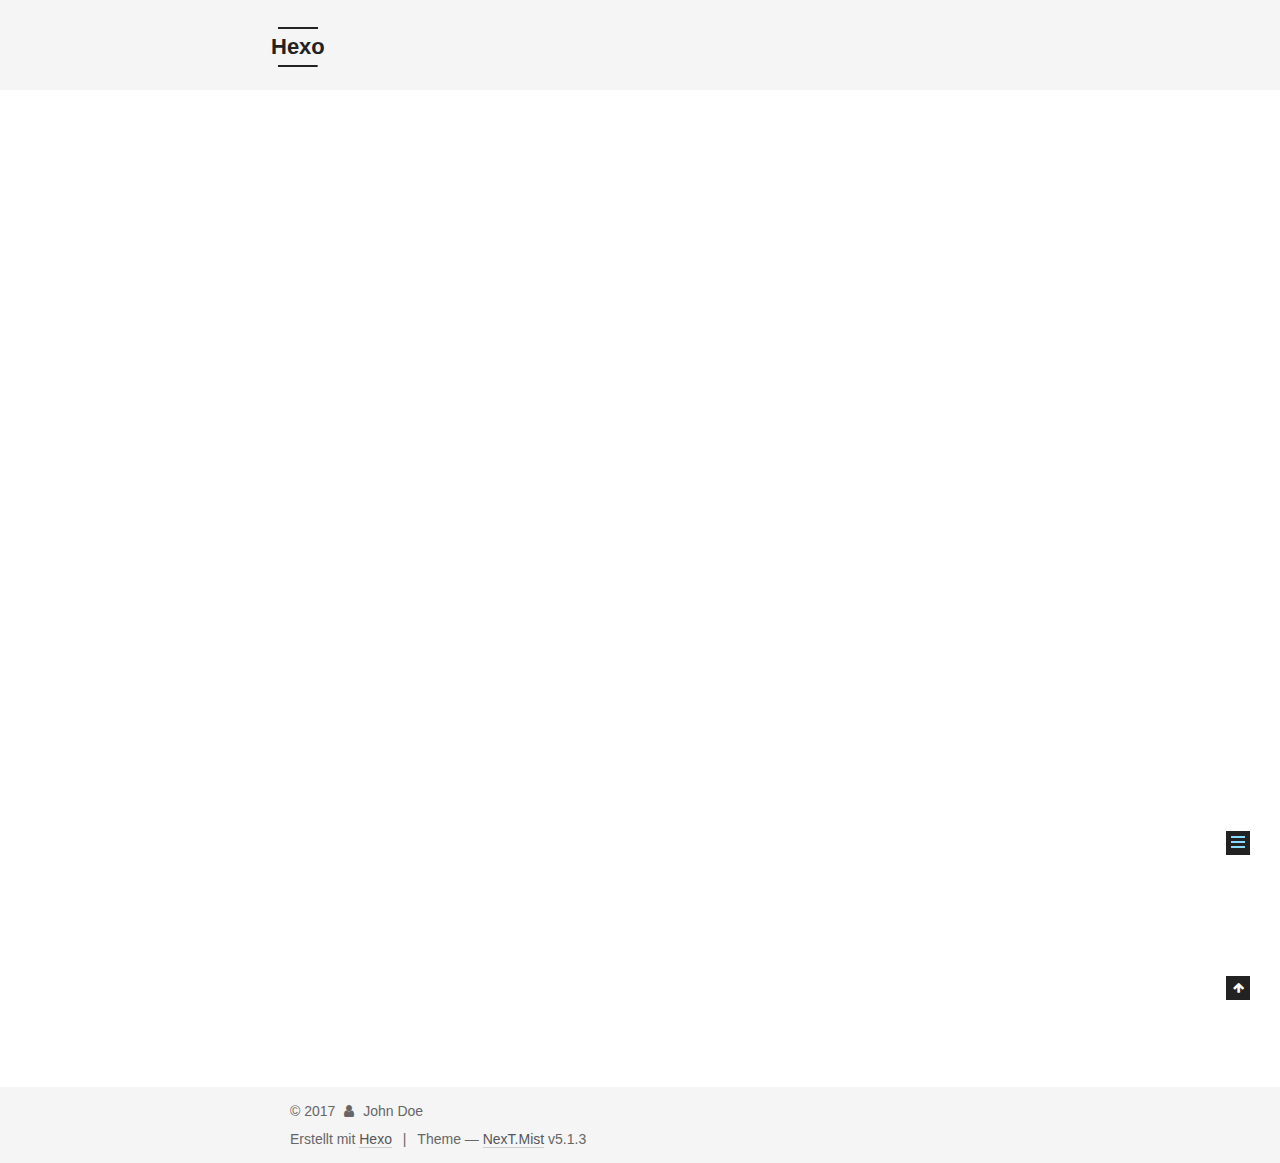
<file: 2017/12/01/aspectj入门与实战/index.html>
<!DOCTYPE html>



  


<html class="theme-next mist use-motion" lang="">
<head>
  <meta charset="UTF-8"/>
<meta http-equiv="X-UA-Compatible" content="IE=edge" />
<meta name="viewport" content="width=device-width, initial-scale=1, maximum-scale=1"/>
<meta name="theme-color" content="#222">









<meta http-equiv="Cache-Control" content="no-transform" />
<meta http-equiv="Cache-Control" content="no-siteapp" />
















  
  
  <link href="/lib/fancybox/source/jquery.fancybox.css?v=2.1.5" rel="stylesheet" type="text/css" />







<link href="/lib/font-awesome/css/font-awesome.min.css?v=4.6.2" rel="stylesheet" type="text/css" />

<link href="/css/main.css?v=5.1.3" rel="stylesheet" type="text/css" />


  <link rel="apple-touch-icon" sizes="180x180" href="/images/apple-touch-icon-next.png?v=5.1.3">


  <link rel="icon" type="image/png" sizes="32x32" href="/images/favicon-32x32-next.png?v=5.1.3">


  <link rel="icon" type="image/png" sizes="16x16" href="/images/favicon-16x16-next.png?v=5.1.3">


  <link rel="mask-icon" href="/images/logo.svg?v=5.1.3" color="#222">





  <meta name="keywords" content="Hexo, NexT" />










<meta name="description" content="写在前面在介绍Aspectj之前先要说说AOP，在软件业，AOP为Aspect Oriented Programming的缩写，意为：面向切面编程，通过预编译方式和运行期动态代理实现程序功能的统一维护的一种技术。AOP是OOP的延续，是软件开发中的一个热点，也是Spring框架中的一个重要内容，是函数式编程的一种衍生范型。利用AOP可以对业务逻辑的各个部分进行隔离，从而使得业务逻辑各部分之间的耦合">
<meta property="og:type" content="article">
<meta property="og:title" content="aspectj入门与实战">
<meta property="og:url" content="http://binioter.com/2017/12/01/aspectj入门与实战/index.html">
<meta property="og:site_name" content="Hexo">
<meta property="og:description" content="写在前面在介绍Aspectj之前先要说说AOP，在软件业，AOP为Aspect Oriented Programming的缩写，意为：面向切面编程，通过预编译方式和运行期动态代理实现程序功能的统一维护的一种技术。AOP是OOP的延续，是软件开发中的一个热点，也是Spring框架中的一个重要内容，是函数式编程的一种衍生范型。利用AOP可以对业务逻辑的各个部分进行隔离，从而使得业务逻辑各部分之间的耦合">
<meta property="og:updated_time" content="2017-12-01T08:34:28.000Z">
<meta name="twitter:card" content="summary">
<meta name="twitter:title" content="aspectj入门与实战">
<meta name="twitter:description" content="写在前面在介绍Aspectj之前先要说说AOP，在软件业，AOP为Aspect Oriented Programming的缩写，意为：面向切面编程，通过预编译方式和运行期动态代理实现程序功能的统一维护的一种技术。AOP是OOP的延续，是软件开发中的一个热点，也是Spring框架中的一个重要内容，是函数式编程的一种衍生范型。利用AOP可以对业务逻辑的各个部分进行隔离，从而使得业务逻辑各部分之间的耦合">



<script type="text/javascript" id="hexo.configurations">
  var NexT = window.NexT || {};
  var CONFIG = {
    root: '/',
    scheme: 'Mist',
    version: '5.1.3',
    sidebar: {"position":"left","display":"post","offset":12,"b2t":false,"scrollpercent":false,"onmobile":false},
    fancybox: true,
    tabs: true,
    motion: {"enable":true,"async":false,"transition":{"post_block":"fadeIn","post_header":"slideDownIn","post_body":"slideDownIn","coll_header":"slideLeftIn","sidebar":"slideUpIn"}},
    duoshuo: {
      userId: '0',
      author: 'Author'
    },
    algolia: {
      applicationID: '',
      apiKey: '',
      indexName: '',
      hits: {"per_page":10},
      labels: {"input_placeholder":"Search for Posts","hits_empty":"We didn't find any results for the search: ${query}","hits_stats":"${hits} results found in ${time} ms"}
    }
  };
</script>



  <link rel="canonical" href="http://binioter.com/2017/12/01/aspectj入门与实战/"/>





  <title>aspectj入门与实战 | Hexo</title>
  








</head>

<body itemscope itemtype="http://schema.org/WebPage" lang="">

  
  
    
  

  <div class="container sidebar-position-left page-post-detail">
    <div class="headband"></div>

    <header id="header" class="header" itemscope itemtype="http://schema.org/WPHeader">
      <div class="header-inner"><div class="site-brand-wrapper">
  <div class="site-meta ">
    

    <div class="custom-logo-site-title">
      <a href="/"  class="brand" rel="start">
        <span class="logo-line-before"><i></i></span>
        <span class="site-title">Hexo</span>
        <span class="logo-line-after"><i></i></span>
      </a>
    </div>
      
        <p class="site-subtitle"></p>
      
  </div>

  <div class="site-nav-toggle">
    <button>
      <span class="btn-bar"></span>
      <span class="btn-bar"></span>
      <span class="btn-bar"></span>
    </button>
  </div>
</div>

<nav class="site-nav">
  

  
    <ul id="menu" class="menu">
      
        
        <li class="menu-item menu-item-home">
          <a href="/" rel="section">
            
              <i class="menu-item-icon fa fa-fw fa-home"></i> <br />
            
            Startseite
          </a>
        </li>
      
        
        <li class="menu-item menu-item-archives">
          <a href="/archives/" rel="section">
            
              <i class="menu-item-icon fa fa-fw fa-archive"></i> <br />
            
            Archiv
          </a>
        </li>
      

      
    </ul>
  

  
</nav>



 </div>
    </header>

    <main id="main" class="main">
      <div class="main-inner">
        <div class="content-wrap">
          <div id="content" class="content">
            

  <div id="posts" class="posts-expand">
    

  

  
  
  

  <article class="post post-type-normal" itemscope itemtype="http://schema.org/Article">
  
  
  
  <div class="post-block">
    <link itemprop="mainEntityOfPage" href="http://binioter.com/2017/12/01/aspectj入门与实战/">

    <span hidden itemprop="author" itemscope itemtype="http://schema.org/Person">
      <meta itemprop="name" content="John Doe">
      <meta itemprop="description" content="">
      <meta itemprop="image" content="/images/avatar.gif">
    </span>

    <span hidden itemprop="publisher" itemscope itemtype="http://schema.org/Organization">
      <meta itemprop="name" content="Hexo">
    </span>

    
      <header class="post-header">

        
        
          <h1 class="post-title" itemprop="name headline">aspectj入门与实战</h1>
        

        <div class="post-meta">
          <span class="post-time">
            
              <span class="post-meta-item-icon">
                <i class="fa fa-calendar-o"></i>
              </span>
              
                <span class="post-meta-item-text">Veröffentlicht am</span>
              
              <time title="Post created" itemprop="dateCreated datePublished" datetime="2017-12-01T15:23:39+08:00">
                2017-12-01
              </time>
            

            

            
          </span>

          

          
            
              <span class="post-comments-count">
                <span class="post-meta-divider">|</span>
                <span class="post-meta-item-icon">
                  <i class="fa fa-comment-o"></i>
                </span>
                <a href="/2017/12/01/aspectj入门与实战/#comments" itemprop="discussionUrl">
                  <span class="post-comments-count disqus-comment-count"
                        data-disqus-identifier="2017/12/01/aspectj入门与实战/" itemprop="commentCount"></span>
                </a>
              </span>
            
          

          
          

          

          

          

        </div>
      </header>
    

    
    
    
    <div class="post-body" itemprop="articleBody">

      
      

      
        <h2 id="写在前面"><a href="#写在前面" class="headerlink" title="写在前面"></a>写在前面</h2><h3 id="在介绍Aspectj之前先要说说AOP，"><a href="#在介绍Aspectj之前先要说说AOP，" class="headerlink" title="在介绍Aspectj之前先要说说AOP，"></a>在介绍Aspectj之前先要说说AOP，</h3><p>在软件业，AOP为Aspect Oriented Programming的缩写，意为：面向切面编程，通过预编译方式和运行期动态代理实现程序功能的统一维护的一种技术。AOP是OOP的延续，是软件开发中的一个热点，也是Spring框架中的一个重要内容，是函数式编程的一种衍生范型。利用AOP可以对业务逻辑的各个部分进行隔离，从而使得业务逻辑各部分之间的耦合度降低，提高程序的可重用性，同时提高了开发的效率。</p>
<p>——以上解释来自<a href="https://baike.baidu.com/item/AOP/1332219?fr=aladdin" target="_blank" rel="external">百度百科</a><br>一句话：AOP是一种不改变原有代码，通过动态注入，改变原有代码逻辑与功能的技术</p>
<h3 id="AspectJ：Android平台上实现AOP技术"><a href="#AspectJ：Android平台上实现AOP技术" class="headerlink" title="AspectJ：Android平台上实现AOP技术"></a>AspectJ：Android平台上实现AOP技术</h3><p>###AspectJ 术语</p>
<ul>
<li>Join Point：代码可注入的点，比如一个方法的调用处或者方法内部、“读、写”变量,异常处理等。</li>
<li>Pointcut：用来描述Join Point注入点的一段表达式，比如：call(public <em> </em>(int)) &amp;&amp; args(i)</li>
<li>Advice：常见的有 Before、After、Around 等，表示代码执行前、执行后、替换目标代码，也就是在 Pointcut 何处注入代码。</li>
<li>Aspect：Pointcut 和 Advice 合在一起称作 Aspect。</li>
</ul>

      
    </div>
    
    
    

    

    

    

    <footer class="post-footer">
      

      
      
      

      
        <div class="post-nav">
          <div class="post-nav-next post-nav-item">
            
              <a href="/2017/11/25/kotlin-vs-java/" rel="next" title="kotlin-vs-java">
                <i class="fa fa-chevron-left"></i> kotlin-vs-java
              </a>
            
          </div>

          <span class="post-nav-divider"></span>

          <div class="post-nav-prev post-nav-item">
            
          </div>
        </div>
      

      
      
    </footer>
  </div>
  
  
  
  </article>



    <div class="post-spread">
      
    </div>
  </div>


          </div>
          


          

  
    <div class="comments" id="comments">
      <div id="disqus_thread">
        <noscript>
          Please enable JavaScript to view the
          <a href="https://disqus.com/?ref_noscript">comments powered by Disqus.</a>
        </noscript>
      </div>
    </div>

  



        </div>
        
          
  
  <div class="sidebar-toggle">
    <div class="sidebar-toggle-line-wrap">
      <span class="sidebar-toggle-line sidebar-toggle-line-first"></span>
      <span class="sidebar-toggle-line sidebar-toggle-line-middle"></span>
      <span class="sidebar-toggle-line sidebar-toggle-line-last"></span>
    </div>
  </div>

  <aside id="sidebar" class="sidebar">
    
    <div class="sidebar-inner">

      

      
        <ul class="sidebar-nav motion-element">
          <li class="sidebar-nav-toc sidebar-nav-active" data-target="post-toc-wrap">
            Inhaltsverzeichnis
          </li>
          <li class="sidebar-nav-overview" data-target="site-overview-wrap">
            Übersicht
          </li>
        </ul>
      

      <section class="site-overview-wrap sidebar-panel">
        <div class="site-overview">
          <div class="site-author motion-element" itemprop="author" itemscope itemtype="http://schema.org/Person">
            
              <p class="site-author-name" itemprop="name">John Doe</p>
              <p class="site-description motion-element" itemprop="description"></p>
          </div>

          <nav class="site-state motion-element">

            
              <div class="site-state-item site-state-posts">
              
                <a href="/archives/">
              
                  <span class="site-state-item-count">3</span>
                  <span class="site-state-item-name">Artikel</span>
                </a>
              </div>
            

            

            

          </nav>

          

          <div class="links-of-author motion-element">
            
          </div>

          
          

          
          

          

        </div>
      </section>

      
      <!--noindex-->
        <section class="post-toc-wrap motion-element sidebar-panel sidebar-panel-active">
          <div class="post-toc">

            
              
            

            
              <div class="post-toc-content"><ol class="nav"><li class="nav-item nav-level-2"><a class="nav-link" href="#写在前面"><span class="nav-number">1.</span> <span class="nav-text">写在前面</span></a><ol class="nav-child"><li class="nav-item nav-level-3"><a class="nav-link" href="#在介绍Aspectj之前先要说说AOP，"><span class="nav-number">1.1.</span> <span class="nav-text">在介绍Aspectj之前先要说说AOP，</span></a></li><li class="nav-item nav-level-3"><a class="nav-link" href="#AspectJ：Android平台上实现AOP技术"><span class="nav-number">1.2.</span> <span class="nav-text">AspectJ：Android平台上实现AOP技术</span></a></li></ol></li></ol></div>
            

          </div>
        </section>
      <!--/noindex-->
      

      

    </div>
  </aside>


        
      </div>
    </main>

    <footer id="footer" class="footer">
      <div class="footer-inner">
        <div class="copyright">&copy; <span itemprop="copyrightYear">2017</span>
  <span class="with-love">
    <i class="fa fa-user"></i>
  </span>
  <span class="author" itemprop="copyrightHolder">John Doe</span>

  
</div>


  <div class="powered-by">Erstellt mit  <a class="theme-link" target="_blank" href="https://hexo.io">Hexo</a></div>



  <span class="post-meta-divider">|</span>



  <div class="theme-info">Theme &mdash; <a class="theme-link" target="_blank" href="https://github.com/iissnan/hexo-theme-next">NexT.Mist</a> v5.1.3</div>




        







        
      </div>
    </footer>

    
      <div class="back-to-top">
        <i class="fa fa-arrow-up"></i>
        
      </div>
    

    

  </div>

  

<script type="text/javascript">
  if (Object.prototype.toString.call(window.Promise) !== '[object Function]') {
    window.Promise = null;
  }
</script>









  












  
  
    <script type="text/javascript" src="/lib/jquery/index.js?v=2.1.3"></script>
  

  
  
    <script type="text/javascript" src="/lib/fastclick/lib/fastclick.min.js?v=1.0.6"></script>
  

  
  
    <script type="text/javascript" src="/lib/jquery_lazyload/jquery.lazyload.js?v=1.9.7"></script>
  

  
  
    <script type="text/javascript" src="/lib/velocity/velocity.min.js?v=1.2.1"></script>
  

  
  
    <script type="text/javascript" src="/lib/velocity/velocity.ui.min.js?v=1.2.1"></script>
  

  
  
    <script type="text/javascript" src="/lib/fancybox/source/jquery.fancybox.pack.js?v=2.1.5"></script>
  


  


  <script type="text/javascript" src="/js/src/utils.js?v=5.1.3"></script>

  <script type="text/javascript" src="/js/src/motion.js?v=5.1.3"></script>



  
  

  
  <script type="text/javascript" src="/js/src/scrollspy.js?v=5.1.3"></script>
<script type="text/javascript" src="/js/src/post-details.js?v=5.1.3"></script>



  


  <script type="text/javascript" src="/js/src/bootstrap.js?v=5.1.3"></script>



  


  

    
      <script id="dsq-count-scr" src="https://.disqus.com/count.js" async></script>
    

    
      <script type="text/javascript">
        var disqus_config = function () {
          this.page.url = 'http://binioter.com/2017/12/01/aspectj入门与实战/';
          this.page.identifier = '2017/12/01/aspectj入门与实战/';
          this.page.title = 'aspectj入门与实战';
        };
        var d = document, s = d.createElement('script');
        s.src = 'https://.disqus.com/embed.js';
        s.setAttribute('data-timestamp', '' + +new Date());
        (d.head || d.body).appendChild(s);
      </script>
    

  




	





  





  












  





  

  

  

  
  

  

  

  

</body>
</html>
</file>
<file: css/main.css>
/* normalize.css v3.0.2 | MIT License | git.io/normalize */
html {
  font-family: sans-serif; /* 1 */
  -ms-text-size-adjust: 100%; /* 2 */
  -webkit-text-size-adjust: 100%; /* 2 */
}
body {
  margin: 0;
}
article,
aside,
details,
figcaption,
figure,
footer,
header,
hgroup,
main,
menu,
nav,
section,
summary {
  display: block;
}
audio,
canvas,
progress,
video {
  display: inline-block; /* 1 */
  vertical-align: baseline; /* 2 */
}
audio:not([controls]) {
  display: none;
  height: 0;
}
[hidden],
template {
  display: none;
}
a {
  background-color: transparent;
}
a:active,
a:hover {
  outline: 0;
}
abbr[title] {
  border-bottom: 1px dotted;
}
b,
strong {
  font-weight: bold;
}
dfn {
  font-style: italic;
}
h1 {
  font-size: 2em;
  margin: 0.67em 0;
}
mark {
  background: #ff0;
  color: #000;
}
small {
  font-size: 80%;
}
sub,
sup {
  font-size: 75%;
  line-height: 0;
  position: relative;
  vertical-align: baseline;
}
sup {
  top: -0.5em;
}
sub {
  bottom: -0.25em;
}
img {
  border: 0;
}
svg:not(:root) {
  overflow: hidden;
}
figure {
  margin: 1em 40px;
}
hr {
  -moz-box-sizing: content-box;
  box-sizing: content-box;
  height: 0;
}
pre {
  overflow: auto;
}
code,
kbd,
pre,
samp {
  font-family: monospace, monospace;
  font-size: 1em;
}
button,
input,
optgroup,
select,
textarea {
  color: inherit; /* 1 */
  font: inherit; /* 2 */
  margin: 0; /* 3 */
}
button {
  overflow: visible;
}
button,
select {
  text-transform: none;
}
button,
html input[type="button"],
input[type="reset"],
input[type="submit"] {
  -webkit-appearance: button; /* 2 */
  cursor: pointer; /* 3 */
}
button[disabled],
html input[disabled] {
  cursor: default;
}
button::-moz-focus-inner,
input::-moz-focus-inner {
  border: 0;
  padding: 0;
}
input {
  line-height: normal;
}
input[type="checkbox"],
input[type="radio"] {
  box-sizing: border-box; /* 1 */
  padding: 0; /* 2 */
}
input[type="number"]::-webkit-inner-spin-button,
input[type="number"]::-webkit-outer-spin-button {
  height: auto;
}
input[type="search"] {
  -webkit-appearance: textfield; /* 1 */
  -moz-box-sizing: content-box;
  -webkit-box-sizing: content-box; /* 2 */
  box-sizing: content-box;
}
input[type="search"]::-webkit-search-cancel-button,
input[type="search"]::-webkit-search-decoration {
  -webkit-appearance: none;
}
fieldset {
  border: 1px solid #c0c0c0;
  margin: 0 2px;
  padding: 0.35em 0.625em 0.75em;
}
legend {
  border: 0; /* 1 */
  padding: 0; /* 2 */
}
textarea {
  overflow: auto;
}
optgroup {
  font-weight: bold;
}
table {
  border-collapse: collapse;
  border-spacing: 0;
}
td,
th {
  padding: 0;
}
::selection {
  background: #262a30;
  color: #fff;
}
body {
  position: relative;
  font-family: 'Lato', "PingFang SC", "Microsoft YaHei", sans-serif;
  font-size: 14px;
  line-height: 2;
  color: #555;
  background: #fff;
}
@media (max-width: 767px) {
  body {
    padding-right: 0 !important;
  }
}
@media (min-width: 768px) and (max-width: 991px) {
  body {
    padding-right: 0 !important;
  }
}
@media (min-width: 1600px) {
  body {
    font-size: 16px;
  }
}
h1,
h2,
h3,
h4,
h5,
h6 {
  margin: 0;
  padding: 0;
  font-weight: bold;
  line-height: 1.5;
  font-family: 'Lato', "PingFang SC", "Microsoft YaHei", sans-serif;
}
h2,
h3,
h4,
h5,
h6 {
  margin: 20px 0 15px;
}
h1 {
  font-size: 24px;
}
@media (max-width: 767px) {
  h1 {
    font-size: 20px;
  }
}
h2 {
  font-size: 22px;
}
@media (max-width: 767px) {
  h2 {
    font-size: 18px;
  }
}
h3 {
  font-size: 20px;
}
@media (max-width: 767px) {
  h3 {
    font-size: 16px;
  }
}
h4 {
  font-size: 18px;
}
@media (max-width: 767px) {
  h4 {
    font-size: 14px;
  }
}
h5 {
  font-size: 16px;
}
@media (max-width: 767px) {
  h5 {
    font-size: 12px;
  }
}
h6 {
  font-size: 14px;
}
@media (max-width: 767px) {
  h6 {
    font-size: 10px;
  }
}
p {
  margin: 0 0 20px 0;
}
a {
  color: #555;
  text-decoration: none;
  outline: none;
  border-bottom: 1px solid #999;
  word-wrap: break-word;
}
a:hover {
  color: #222;
  border-bottom-color: #222;
}
blockquote {
  margin: 0;
  padding: 0;
}
img {
  display: block;
  margin: auto;
  max-width: 100%;
  height: auto;
}
hr {
  margin: 40px 0;
  height: 3px;
  border: none;
  background-color: #ddd;
  background-image: repeating-linear-gradient(-45deg, #fff, #fff 4px, transparent 4px, transparent 8px);
}
blockquote {
  padding: 0 15px;
  color: #666;
  border-left: 4px solid #ddd;
}
blockquote cite::before {
  content: "-";
  padding: 0 5px;
}
dt {
  font-weight: 700;
}
dd {
  margin: 0;
  padding: 0;
}
kbd {
  border: 1px solid #ccc;
  border-radius: 0.2em;
  box-shadow: 0.1em 0.1em 0.2em rgba(0,0,0,0.1);
  background-color: #f9f9f9;
  font-family: inherit;
  background-image: -webkit-linear-gradient(top, #eee, #fff, #eee);
  padding: 0.1em 0.3em;
  white-space: nowrap;
}
.text-left {
  text-align: left;
}
.text-center {
  text-align: center;
}
.text-right {
  text-align: right;
}
.text-justify {
  text-align: justify;
}
.text-nowrap {
  white-space: nowrap;
}
.text-lowercase {
  text-transform: lowercase;
}
.text-uppercase {
  text-transform: uppercase;
}
.text-capitalize {
  text-transform: capitalize;
}
.center-block {
  display: block;
  margin-left: auto;
  margin-right: auto;
}
.clearfix:before,
.clearfix:after {
  content: " ";
  display: table;
}
.clearfix:after {
  clear: both;
}
.pullquote {
  width: 45%;
}
.pullquote.left {
  float: left;
  margin-left: 5px;
  margin-right: 10px;
}
.pullquote.right {
  float: right;
  margin-left: 10px;
  margin-right: 5px;
}
.affix.affix.affix {
  position: fixed;
}
.translation {
  margin-top: -20px;
  font-size: 14px;
  color: #999;
}
.scrollbar-measure {
  width: 100px;
  height: 100px;
  overflow: scroll;
  position: absolute;
  top: -9999px;
}
.use-motion .motion-element {
  opacity: 0;
}
table {
  margin: 20px 0;
  width: 100%;
  border-collapse: collapse;
  border-spacing: 0;
  border: 1px solid #ddd;
  font-size: 14px;
  table-layout: fixed;
  word-wrap: break-all;
}
table>tbody>tr:nth-of-type(odd) {
  background-color: #f9f9f9;
}
table>tbody>tr:hover {
  background-color: #f5f5f5;
}
caption,
th,
td {
  padding: 8px;
  text-align: left;
  vertical-align: middle;
  font-weight: normal;
}
th,
td {
  border-bottom: 3px solid #ddd;
  border-right: 1px solid #eee;
}
th {
  padding-bottom: 10px;
  font-weight: 700;
}
td {
  border-bottom-width: 1px;
}
html,
body {
  height: 100%;
}
.container {
  position: relative;
  min-height: 100%;
}
.header-inner {
  margin: 0 auto;
  padding: 100px 0 70px;
  width: 700px;
}
@media (min-width: 1600px) {
  .container .header-inner {
    width: 900px;
  }
}
.main {
  padding-bottom: 150px;
}
.main-inner {
  margin: 0 auto;
  width: 700px;
}
@media (min-width: 1600px) {
  .container .main-inner {
    width: 900px;
  }
}
.footer {
  position: absolute;
  left: 0;
  bottom: 0;
  width: 100%;
  min-height: 50px;
}
.footer-inner {
  box-sizing: border-box;
  margin: 20px auto;
  width: 700px;
}
@media (min-width: 1600px) {
  .container .footer-inner {
    width: 900px;
  }
}
pre,
.highlight {
  overflow: auto;
  margin: 20px 0;
  padding: 0;
  font-size: 13px;
  color: #4d4d4c;
  background: #f7f7f7;
  line-height: 1.6;
}
pre,
code {
  font-family: consolas, Menlo, "PingFang SC", "Microsoft YaHei", monospace;
}
code {
  padding: 2px 4px;
  word-wrap: break-word;
  color: #555;
  background: #eee;
  border-radius: 3px;
  font-size: 13px;
}
pre {
  padding: 10px;
}
pre code {
  padding: 0;
  color: #4d4d4c;
  background: none;
  text-shadow: none;
}
.highlight {
  border-radius: 1px;
}
.highlight pre {
  border: none;
  margin: 0;
  padding: 10px 0;
}
.highlight table {
  margin: 0;
  width: auto;
  border: none;
}
.highlight td {
  border: none;
  padding: 0;
}
.highlight figcaption {
  font-size: 1em;
  color: #4d4d4c;
  line-height: 1em;
  margin-bottom: 1em;
}
.highlight figcaption:before,
.highlight figcaption:after {
  content: " ";
  display: table;
}
.highlight figcaption:after {
  clear: both;
}
.highlight figcaption a {
  float: right;
  color: #4d4d4c;
}
.highlight figcaption a:hover {
  border-bottom-color: #4d4d4c;
}
.highlight .gutter pre {
  padding-left: 10px;
  padding-right: 10px;
  color: #869194;
  text-align: right;
  background-color: #eff2f3;
}
.highlight .code pre {
  width: 100%;
  padding-left: 10px;
  padding-right: 10px;
  background-color: #f7f7f7;
}
.highlight .line {
  height: 20px;
}
.gutter {
  -webkit-user-select: none;
  -moz-user-select: none;
  -ms-user-select: none;
  user-select: none;
}
.gist table {
  width: auto;
}
.gist table td {
  border: none;
}
pre .deletion {
  background: #fdd;
}
pre .addition {
  background: #dfd;
}
pre .meta {
  color: #8959a8;
}
pre .comment {
  color: #8e908c;
}
pre .variable,
pre .attribute,
pre .tag,
pre .regexp,
pre .ruby .constant,
pre .xml .tag .title,
pre .xml .pi,
pre .xml .doctype,
pre .html .doctype,
pre .css .id,
pre .css .class,
pre .css .pseudo {
  color: #c82829;
}
pre .number,
pre .preprocessor,
pre .built_in,
pre .literal,
pre .params,
pre .constant,
pre .command {
  color: #f5871f;
}
pre .ruby .class .title,
pre .css .rules .attribute,
pre .string,
pre .value,
pre .inheritance,
pre .header,
pre .ruby .symbol,
pre .xml .cdata,
pre .special,
pre .number,
pre .formula {
  color: #718c00;
}
pre .title,
pre .css .hexcolor {
  color: #3e999f;
}
pre .function,
pre .python .decorator,
pre .python .title,
pre .ruby .function .title,
pre .ruby .title .keyword,
pre .perl .sub,
pre .javascript .title,
pre .coffeescript .title {
  color: #4271ae;
}
pre .keyword,
pre .javascript .function {
  color: #8959a8;
}
.full-image.full-image.full-image {
  border: none;
  max-width: 100%;
  width: auto;
  margin: 20px auto;
}
@media (min-width: 992px) {
  .full-image.full-image.full-image {
    max-width: none;
    width: 110%;
    margin: 25px -5%;
  }
}
.blockquote-center,
.page-home .post-type-quote blockquote,
.page-post-detail .post-type-quote blockquote {
  position: relative;
  margin: 40px 0;
  padding: 0;
  border-left: none;
  text-align: center;
}
.blockquote-center::before,
.page-home .post-type-quote blockquote::before,
.page-post-detail .post-type-quote blockquote::before,
.blockquote-center::after,
.page-home .post-type-quote blockquote::after,
.page-post-detail .post-type-quote blockquote::after {
  position: absolute;
  content: ' ';
  display: block;
  width: 100%;
  height: 24px;
  opacity: 0.2;
  background-repeat: no-repeat;
  background-position: 0 -6px;
  background-size: 22px 22px;
}
.blockquote-center::before,
.page-home .post-type-quote blockquote::before,
.page-post-detail .post-type-quote blockquote::before {
  top: -20px;
  background-image: url("../images/quote-l.svg");
  border-top: 1px solid #ccc;
}
.blockquote-center::after,
.page-home .post-type-quote blockquote::after,
.page-post-detail .post-type-quote blockquote::after {
  bottom: -20px;
  background-image: url("../images/quote-r.svg");
  border-bottom: 1px solid #ccc;
  background-position: 100% 8px;
}
.blockquote-center p,
.page-home .post-type-quote blockquote p,
.page-post-detail .post-type-quote blockquote p,
.blockquote-center div,
.page-home .post-type-quote blockquote div,
.page-post-detail .post-type-quote blockquote div {
  text-align: center;
}
.post .post-body .group-picture img {
  box-sizing: border-box;
  padding: 0 3px;
  border: none;
}
.post .group-picture-row {
  overflow: hidden;
  margin-top: 6px;
}
.post .group-picture-row:first-child {
  margin-top: 0;
}
.post .group-picture-column {
  float: left;
}
.page-post-detail .post-body .group-picture-column {
  float: none;
  margin-top: 10px;
  width: auto !important;
}
.page-post-detail .post-body .group-picture-column img {
  margin: 0 auto;
}
.page-archive .group-picture-container {
  overflow: hidden;
}
.page-archive .group-picture-row {
  float: left;
}
.page-archive .group-picture-row:first-child {
  margin-top: 6px;
}
.page-archive .group-picture-column {
  max-width: 150px;
  max-height: 150px;
}
.post-body .note {
  position: relative;
  padding: 15px;
  margin-bottom: 20px;
  border: 1px solid #eee;
  border-left-width: 5px;
  border-radius: 3px;
}
.post-body .note h2,
.post-body .note h3,
.post-body .note h4,
.post-body .note h5,
.post-body .note h6 {
  margin-top: 0;
  margin-bottom: 0;
  border-bottom: initial;
  padding-top: 0 !important;
}
.post-body .note p:first-child,
.post-body .note ul:first-child,
.post-body .note ol:first-child,
.post-body .note table:first-child,
.post-body .note pre:first-child,
.post-body .note blockquote:first-child {
  margin-top: 0;
}
.post-body .note p:last-child,
.post-body .note ul:last-child,
.post-body .note ol:last-child,
.post-body .note table:last-child,
.post-body .note pre:last-child,
.post-body .note blockquote:last-child {
  margin-bottom: 0;
}
.post-body .note.default {
  border-left-color: #777;
}
.post-body .note.default h2,
.post-body .note.default h3,
.post-body .note.default h4,
.post-body .note.default h5,
.post-body .note.default h6 {
  color: #777;
}
.post-body .note.primary {
  border-left-color: #6f42c1;
}
.post-body .note.primary h2,
.post-body .note.primary h3,
.post-body .note.primary h4,
.post-body .note.primary h5,
.post-body .note.primary h6 {
  color: #6f42c1;
}
.post-body .note.info {
  border-left-color: #428bca;
}
.post-body .note.info h2,
.post-body .note.info h3,
.post-body .note.info h4,
.post-body .note.info h5,
.post-body .note.info h6 {
  color: #428bca;
}
.post-body .note.success {
  border-left-color: #5cb85c;
}
.post-body .note.success h2,
.post-body .note.success h3,
.post-body .note.success h4,
.post-body .note.success h5,
.post-body .note.success h6 {
  color: #5cb85c;
}
.post-body .note.warning {
  border-left-color: #f0ad4e;
}
.post-body .note.warning h2,
.post-body .note.warning h3,
.post-body .note.warning h4,
.post-body .note.warning h5,
.post-body .note.warning h6 {
  color: #f0ad4e;
}
.post-body .note.danger {
  border-left-color: #d9534f;
}
.post-body .note.danger h2,
.post-body .note.danger h3,
.post-body .note.danger h4,
.post-body .note.danger h5,
.post-body .note.danger h6 {
  color: #d9534f;
}
.post-body .label {
  display: inline;
  padding: 0 2px;
  white-space: nowrap;
}
.post-body .label.default {
  background-color: #f0f0f0;
}
.post-body .label.primary {
  background-color: #efe6f7;
}
.post-body .label.info {
  background-color: #e5f2f8;
}
.post-body .label.success {
  background-color: #e7f4e9;
}
.post-body .label.warning {
  background-color: #fcf6e1;
}
.post-body .label.danger {
  background-color: #fae8eb;
}
.post-body .tabs {
  position: relative;
  display: block;
  margin-bottom: 20px;
  padding-top: 10px;
}
.post-body .tabs ul.nav-tabs {
  margin: 0;
  padding: 0;
  display: flex;
  margin-bottom: -1px;
}
@media (max-width: 413px) {
  .post-body .tabs ul.nav-tabs {
    display: block;
    margin-bottom: 5px;
  }
}
.post-body .tabs ul.nav-tabs li.tab {
  list-style-type: none !important;
  margin: 0 0.25em 0 0;
  border-top: 3px solid transparent;
  border-left: 1px solid transparent;
  border-right: 1px solid transparent;
}
@media (max-width: 413px) {
  .post-body .tabs ul.nav-tabs li.tab {
    margin: initial;
    border-top: 1px solid transparent;
    border-left: 3px solid transparent;
    border-right: 1px solid transparent;
    border-bottom: 1px solid transparent;
  }
}
.post-body .tabs ul.nav-tabs li.tab a {
  outline: 0;
  border-bottom: initial;
  display: block;
  line-height: 1.8em;
  padding: 0.25em 0.75em;
  transition-duration: 0.2s;
  transition-timing-function: ease-out;
  transition-delay: 0s;
}
.post-body .tabs ul.nav-tabs li.tab a i {
  width: 1.285714285714286em;
}
.post-body .tabs ul.nav-tabs li.tab.active {
  border-top: 3px solid #fc6423;
  border-left: 1px solid #ddd;
  border-right: 1px solid #ddd;
  background-color: #fff;
}
@media (max-width: 413px) {
  .post-body .tabs ul.nav-tabs li.tab.active {
    border-top: 1px solid #ddd;
    border-left: 3px solid #fc6423;
    border-right: 1px solid #ddd;
    border-bottom: 1px solid #ddd;
  }
}
.post-body .tabs ul.nav-tabs li.tab.active a {
  cursor: default;
  color: #555;
}
.post-body .tabs .tab-content {
  background-color: #fff;
}
.post-body .tabs .tab-content .tab-pane {
  border: 1px solid #ddd;
  padding: 20px 20px 0 20px;
}
.post-body .tabs .tab-content .tab-pane:not(.active) {
  display: none !important;
}
.post-body .tabs .tab-content .tab-pane.active {
  display: block !important;
}
.btn {
  display: inline-block;
  padding: 0 20px;
  font-size: 14px;
  color: #555;
  background: transparent;
  border: 2px solid #222;
  text-decoration: none;
  border-radius: 0;
  transition-property: background-color;
  transition-duration: 0.2s;
  transition-timing-function: ease-in-out;
  transition-delay: 0s;
  line-height: 2;
}
.btn:hover {
  border-color: #222;
  color: #222;
  background: #fff;
}
.btn +.btn {
  margin: 0 0 8px 8px;
}
.btn .fa-fw {
  width: 1.285714285714286em;
  text-align: left;
}
.btn-bar {
  display: block;
  width: 22px;
  height: 2px;
  background: #555;
  border-radius: 1px;
}
.btn-bar+.btn-bar {
  margin-top: 4px;
}
.pagination {
  margin: 120px 0 40px;
  text-align: center;
  border-top: 1px solid #eee;
}
.page-number-basic,
.pagination .prev,
.pagination .next,
.pagination .page-number,
.pagination .space {
  display: inline-block;
  position: relative;
  top: -1px;
  margin: 0 10px;
  padding: 0 11px;
}
@media (max-width: 767px) {
  .page-number-basic,
  .pagination .prev,
  .pagination .next,
  .pagination .page-number,
  .pagination .space {
    margin: 0 5px;
  }
}
.pagination .prev,
.pagination .next,
.pagination .page-number {
  border-bottom: 0;
  border-top: 1px solid #eee;
  transition-property: border-color;
  transition-duration: 0.2s;
  transition-timing-function: ease-in-out;
  transition-delay: 0s;
}
.pagination .prev:hover,
.pagination .next:hover,
.pagination .page-number:hover {
  border-top-color: #222;
}
.pagination .space {
  padding: 0;
  margin: 0;
}
.pagination .prev {
  margin-left: 0;
}
.pagination .next {
  margin-right: 0;
}
.pagination .page-number.current {
  color: #fff;
  background: #ccc;
  border-top-color: #ccc;
}
@media (max-width: 767px) {
  .pagination {
    border-top: none;
  }
  .pagination .prev,
  .pagination .next,
  .pagination .page-number {
    margin-bottom: 10px;
    border-top: 0;
    border-bottom: 1px solid #eee;
    padding: 0 10px;
  }
  .pagination .prev:hover,
  .pagination .next:hover,
  .pagination .page-number:hover {
    border-bottom-color: #222;
  }
}
.comments {
  margin: 60px 20px 0;
}
.tag-cloud {
  text-align: center;
}
.tag-cloud a {
  display: inline-block;
  margin: 10px;
}
.back-to-top {
  box-sizing: border-box;
  position: fixed;
  bottom: -100px;
  right: 30px;
  z-index: 1050;
  padding: 0 6px;
  width: 24px;
  background: #222;
  font-size: 12px;
  opacity: 1;
  color: #fff;
  cursor: pointer;
  text-align: center;
  -webkit-transform: translateZ(0);
  transition-property: bottom;
  transition-duration: 0.2s;
  transition-timing-function: ease-in-out;
  transition-delay: 0s;
}
@media (min-width: 768px) and (max-width: 991px) {
  .back-to-top {
    display: none !important;
  }
}
@media (max-width: 767px) {
  .back-to-top {
    display: none !important;
  }
}
.back-to-top.back-to-top-on {
  bottom: 19px;
}
.header {
  background: transparent;
}
.header-inner {
  position: relative;
}
.headband {
  height: 3px;
  background: #222;
}
.site-meta {
  margin: 0;
  text-align: left;
}
@media (max-width: 767px) {
  .site-meta {
    text-align: center;
  }
}
.brand {
  position: relative;
  display: inline-block;
  padding: 0 40px;
  color: #222;
  background: #222;
  border-bottom: none;
}
.brand:hover {
  color: #222;
}
.logo {
  display: inline-block;
  margin-right: 5px;
  line-height: 36px;
  vertical-align: top;
}
.site-title {
  display: inline-block;
  vertical-align: top;
  line-height: 36px;
  font-size: 20px;
  font-weight: normal;
  font-family: 'Lato', "PingFang SC", "Microsoft YaHei", sans-serif;
}
.site-subtitle {
  margin-top: 10px;
  font-size: 13px;
  color: #999;
}
.use-motion .brand {
  opacity: 0;
}
.use-motion .logo,
.use-motion .site-title,
.use-motion .site-subtitle {
  opacity: 0;
  position: relative;
  top: -10px;
}
.site-nav-toggle {
  display: none;
  position: absolute;
  top: 10px;
  left: 10px;
}
@media (max-width: 767px) {
  .site-nav-toggle {
    display: block;
  }
}
.site-nav-toggle button {
  margin-top: 2px;
  padding: 9px 10px;
  background: transparent;
  border: none;
}
@media (max-width: 767px) {
  .site-nav {
    display: none;
    margin: 0 -10px;
    padding: 0 10px;
    clear: both;
    border-top: 1px solid #ddd;
  }
}
@media (min-width: 768px) and (max-width: 991px) {
  .site-nav {
    display: block !important;
  }
}
@media (min-width: 992px) {
  .site-nav {
    display: block !important;
  }
}
.menu {
  margin-top: 20px;
  padding-left: 0;
  text-align: center;
}
.menu .menu-item {
  display: inline-block;
  margin: 0 10px;
  list-style: none;
}
@media screen and (max-width: 767px) {
  .menu .menu-item {
    margin-top: 10px;
  }
}
.menu .menu-item a {
  display: block;
  font-size: 13px;
  line-height: inherit;
  border-bottom: 1px solid transparent;
  transition-property: border-color;
  transition-duration: 0.2s;
  transition-timing-function: ease-in-out;
  transition-delay: 0s;
}
.menu .menu-item a:hover {
  border-bottom-color: #222;
}
.menu .menu-item .fa {
  margin-right: 5px;
}
.use-motion .menu-item {
  opacity: 0;
}
.post-body {
  font-family: 'Lato', "PingFang SC", "Microsoft YaHei", sans-serif;
}
@media (max-width: 767px) {
  .post-body {
    word-break: break-word;
  }
}
.post-body .fancybox img {
  display: block !important;
  margin: 0 auto;
  cursor: pointer;
  cursor: zoom-in;
  cursor: -webkit-zoom-in;
}
.post-body .image-caption,
.post-body .figure .caption {
  margin: -20px auto 15px;
  text-align: center;
  font-size: 14px;
  color: #999;
  font-weight: bold;
  line-height: 1;
}
.post-sticky-flag {
  display: inline-block;
  font-size: 16px;
  -ms-transform: rotate(30deg);
  -webkit-transform: rotate(30deg);
  -moz-transform: rotate(30deg);
  -ms-transform: rotate(30deg);
  -o-transform: rotate(30deg);
  transform: rotate(30deg);
}
.use-motion .post-block,
.use-motion .pagination,
.use-motion .comments {
  opacity: 0;
}
.use-motion .post-header {
  opacity: 0;
}
.use-motion .post-body {
  opacity: 0;
}
.use-motion .collection-title {
  opacity: 0;
}
.posts-expand {
  padding-top: 40px;
}
@media (max-width: 767px) {
  .posts-expand {
    margin: 0 20px;
  }
  .post-body pre .gutter pre {
    padding-right: 10px;
  }
  .post-body .highlight {
    margin-left: 0px;
    margin-right: 0px;
    padding: 0;
  }
  .post-body .highlight .gutter pre {
    padding-right: 10px;
  }
}
@media (min-width: 992px) {
  .posts-expand .post-body {
    text-align: justify;
  }
}
.posts-expand .post-body h2,
.posts-expand .post-body h3,
.posts-expand .post-body h4,
.posts-expand .post-body h5,
.posts-expand .post-body h6 {
  padding-top: 10px;
}
.posts-expand .post-body h2 .header-anchor,
.posts-expand .post-body h3 .header-anchor,
.posts-expand .post-body h4 .header-anchor,
.posts-expand .post-body h5 .header-anchor,
.posts-expand .post-body h6 .header-anchor {
  float: right;
  margin-left: 10px;
  color: #ccc;
  border-bottom-style: none;
  visibility: hidden;
}
.posts-expand .post-body h2 .header-anchor:hover,
.posts-expand .post-body h3 .header-anchor:hover,
.posts-expand .post-body h4 .header-anchor:hover,
.posts-expand .post-body h5 .header-anchor:hover,
.posts-expand .post-body h6 .header-anchor:hover {
  color: inherit;
}
.posts-expand .post-body h2:hover .header-anchor,
.posts-expand .post-body h3:hover .header-anchor,
.posts-expand .post-body h4:hover .header-anchor,
.posts-expand .post-body h5:hover .header-anchor,
.posts-expand .post-body h6:hover .header-anchor {
  visibility: visible;
}
.posts-expand .post-body ul li {
  list-style: circle;
}
.posts-expand .post-body img {
  box-sizing: border-box;
  margin: auto;
  padding: 3px;
  border: 1px solid #ddd;
}
.posts-expand .post-body .fancybox img {
  margin: 0 auto 25px;
}
@media (max-width: 767px) {
  .posts-collapse {
    margin: 0 20px;
  }
  .posts-collapse .post-title,
  .posts-collapse .post-meta {
    display: block;
    width: auto;
    text-align: left;
  }
}
.posts-collapse {
  position: relative;
  z-index: 1010;
  margin-left: 0;
}
.posts-collapse::after {
  content: " ";
  position: absolute;
  top: 20px;
  left: 0;
  margin-left: -2px;
  width: 4px;
  height: 100%;
  background: #f5f5f5;
  z-index: -1;
}
@media (max-width: 767px) {
  .posts-collapse {
    margin: 0 20px;
  }
}
.posts-collapse .collection-title {
  position: relative;
  margin: 60px 0;
}
.posts-collapse .collection-title h1,
.posts-collapse .collection-title h2 {
  margin-left: 20px;
}
.posts-collapse .collection-title small {
  color: #bbb;
  margin-left: 5px;
}
.posts-collapse .collection-title::before {
  content: " ";
  position: absolute;
  left: 0;
  top: 50%;
  margin-left: -4px;
  margin-top: -4px;
  width: 8px;
  height: 8px;
  background: #bbb;
  border-radius: 50%;
}
.posts-collapse .post {
  margin: 30px 0;
}
.posts-collapse .post-header {
  position: relative;
  transition-duration: 0.2s;
  transition-timing-function: ease-in-out;
  transition-delay: 0s;
  transition-property: border;
  border-bottom: 1px dashed #ccc;
}
.posts-collapse .post-header::before {
  content: " ";
  position: absolute;
  left: 0;
  top: 12px;
  width: 6px;
  height: 6px;
  margin-left: -4px;
  background: #bbb;
  border-radius: 50%;
  border: 1px solid #fff;
  transition-duration: 0.2s;
  transition-timing-function: ease-in-out;
  transition-delay: 0s;
  transition-property: background;
}
.posts-collapse .post-header:hover {
  border-bottom-color: #666;
}
.posts-collapse .post-header:hover::before {
  background: #222;
}
.posts-collapse .post-meta {
  position: absolute;
  font-size: 12px;
  left: 20px;
  top: 5px;
}
.posts-collapse .post-comments-count {
  display: none;
}
.posts-collapse .post-title {
  margin-left: 60px;
  font-size: 16px;
  font-weight: normal;
  line-height: inherit;
}
.posts-collapse .post-title::after {
  margin-left: 3px;
  opacity: 0.6;
}
.posts-collapse .post-title a {
  color: #666;
  border-bottom: none;
}
.page-home .post-type-quote .post-header,
.page-post-detail .post-type-quote .post-header,
.page-home .post-type-quote .post-tags,
.page-post-detail .post-type-quote .post-tags {
  display: none;
}
.posts-expand .post-title {
  text-align: center;
  word-break: break-word;
  font-weight: 400;
}
.posts-expand .post-title-link {
  display: inline-block;
  position: relative;
  color: #555;
  border-bottom: none;
  line-height: 1.2;
  vertical-align: top;
}
.posts-expand .post-title-link::before {
  content: "";
  position: absolute;
  width: 100%;
  height: 2px;
  bottom: 0;
  left: 0;
  background-color: #000;
  visibility: hidden;
  -webkit-transform: scaleX(0);
  -moz-transform: scaleX(0);
  -ms-transform: scaleX(0);
  -o-transform: scaleX(0);
  transform: scaleX(0);
  transition-duration: 0.2s;
  transition-timing-function: ease-in-out;
  transition-delay: 0s;
}
.posts-expand .post-title-link:hover::before {
  visibility: visible;
  -webkit-transform: scaleX(1);
  -moz-transform: scaleX(1);
  -ms-transform: scaleX(1);
  -o-transform: scaleX(1);
  transform: scaleX(1);
}
.posts-expand .post-title-link .fa {
  font-size: 16px;
}
.posts-expand .post-meta {
  margin: 3px 0 60px 0;
  color: #999;
  font-family: 'Lato', "PingFang SC", "Microsoft YaHei", sans-serif;
  font-size: 12px;
  text-align: center;
}
.posts-expand .post-meta .post-category-list {
  display: inline-block;
  margin: 0;
  padding: 3px;
}
.posts-expand .post-meta .post-category-list-link {
  color: #999;
}
.posts-expand .post-meta .post-description {
  font-size: 14px;
  margin-top: 2px;
}
.post-meta-divider {
  margin: 0 0.5em;
}
.post-meta-item-icon {
  margin-right: 3px;
}
@media (min-width: 768px) and (max-width: 991px) {
  .post-meta-item-icon {
    display: inline-block;
  }
}
@media (max-width: 767px) {
  .post-meta-item-icon {
    display: inline-block;
  }
}
@media (min-width: 768px) and (max-width: 991px) {
  .post-meta-item-text {
    display: none;
  }
}
@media (max-width: 767px) {
  .post-meta-item-text {
    display: none;
  }
}
@media (max-width: 767px) {
  .posts-expand .post-comments-count {
    display: none;
  }
}
.post-button {
  margin-top: 40px;
}
.posts-expand .post-tags {
  margin-top: 40px;
  text-align: center;
}
.posts-expand .post-tags a {
  display: inline-block;
  margin-right: 10px;
  font-size: 13px;
}
.post-nav {
  display: table;
  margin-top: 15px;
  width: 100%;
  border-top: 1px solid #eee;
}
.post-nav-divider {
  display: table-cell;
  width: 10%;
}
.post-nav-item {
  display: table-cell;
  padding: 10px 0 0 0;
  width: 45%;
  vertical-align: top;
}
.post-nav-item a {
  position: relative;
  display: block;
  line-height: 25px;
  font-size: 14px;
  color: #555;
  border-bottom: none;
}
.post-nav-item a:hover {
  color: #222;
  border-bottom: none;
}
.post-nav-item a:active {
  top: 2px;
}
.post-nav-item .fa {
  position: absolute;
  top: 8px;
  left: 0;
  font-size: 12px;
}
.post-nav-next a {
  padding-left: 15px;
}
.post-nav-prev {
  text-align: right;
}
.post-nav-prev a {
  padding-right: 15px;
}
.post-nav-prev .fa {
  right: 0;
  left: auto;
}
.posts-expand .post-eof {
  display: block;
  margin: 80px auto 60px;
  width: 8%;
  height: 1px;
  background: #ccc;
  text-align: center;
}
.post:last-child .post-eof.post-eof.post-eof {
  display: none;
}
.post-gallery {
  display: table;
  table-layout: fixed;
  width: 100%;
  border-collapse: separate;
}
.post-gallery-row {
  display: table-row;
}
.post-gallery .post-gallery-img {
  display: table-cell;
  text-align: center;
  vertical-align: middle;
  border: none;
}
.post-gallery .post-gallery-img img {
  max-width: 100%;
  max-height: 100%;
  border: none;
}
.fancybox-close,
.fancybox-close:hover {
  border: none;
}
.rtl.post-body p,
.rtl.post-body a,
.rtl.post-body h1,
.rtl.post-body h2,
.rtl.post-body h3,
.rtl.post-body h4,
.rtl.post-body h5,
.rtl.post-body h6,
.rtl.post-body li,
.rtl.post-body ul,
.rtl.post-body ol {
  direction: rtl;
  font-family: UKIJ Ekran;
}
.rtl.post-title {
  font-family: UKIJ Ekran;
}
.sidebar {
  position: fixed;
  right: 0;
  top: 0;
  bottom: 0;
  width: 0;
  z-index: 1040;
  box-shadow: inset 0 2px 6px #000;
  background: #222;
  -webkit-transform: translateZ(0);
}
.sidebar a {
  color: #999;
  border-bottom-color: #555;
}
.sidebar a:hover {
  color: #eee;
}
@media (min-width: 768px) and (max-width: 991px) {
  .sidebar {
    display: none !important;
  }
}
@media (max-width: 767px) {
  .sidebar {
    display: none !important;
  }
}
.sidebar-inner {
  position: relative;
  padding: 20px 10px;
  color: #999;
  text-align: center;
}
.site-overview-wrap {
  overflow: hidden;
}
.site-overview {
  overflow-y: auto;
  overflow-x: hidden;
}
.sidebar-toggle {
  position: fixed;
  right: 30px;
  bottom: 45px;
  width: 14px;
  height: 14px;
  padding: 5px;
  background: #222;
  line-height: 0;
  z-index: 1050;
  cursor: pointer;
  -webkit-transform: translateZ(0);
}
@media (min-width: 768px) and (max-width: 991px) {
  .sidebar-toggle {
    display: none !important;
  }
}
@media (max-width: 767px) {
  .sidebar-toggle {
    display: none !important;
  }
}
.sidebar-toggle-line {
  position: relative;
  display: inline-block;
  vertical-align: top;
  height: 2px;
  width: 100%;
  background: #fff;
  margin-top: 3px;
}
.sidebar-toggle-line:first-child {
  margin-top: 0;
}
.site-author-image {
  display: block;
  margin: 0 auto;
  padding: 2px;
  max-width: 96px;
  height: auto;
  border: 2px solid #333;
}
.site-author-name {
  margin: 5px 0 0;
  text-align: center;
  color: #f5f5f5;
  font-weight: normal;
}
.site-description {
  margin-top: 5px;
  text-align: center;
  font-size: 14px;
  color: #999;
}
.site-state {
  overflow: hidden;
  line-height: 1.4;
  white-space: nowrap;
  text-align: center;
}
.site-state-item {
  display: inline-block;
  padding: 0 15px;
  border-left: 1px solid #333;
}
.site-state-item:first-child {
  border-left: none;
}
.site-state-item a {
  border-bottom: none;
}
.site-state-item-count {
  display: block;
  text-align: center;
  color: inherit;
  font-weight: 600;
  font-size: 18px;
}
.site-state-item-name {
  font-size: 13px;
  color: inherit;
}
.feed-link {
  margin-top: 20px;
}
.feed-link a {
  display: inline-block;
  padding: 0 15px;
  color: #fc6423;
  border: 1px solid #fc6423;
  border-radius: 4px;
}
.feed-link a i {
  color: #fc6423;
  font-size: 14px;
}
.feed-link a:hover {
  color: #fff;
  background: #fc6423;
}
.feed-link a:hover i {
  color: #fff;
}
.links-of-author {
  margin-top: 20px;
}
.links-of-author a {
  display: inline-block;
  vertical-align: middle;
  margin-right: 10px;
  margin-bottom: 10px;
  border-bottom-color: #555;
  font-size: 13px;
}
.links-of-author a:before {
  display: inline-block;
  vertical-align: middle;
  margin-right: 3px;
  content: " ";
  width: 4px;
  height: 4px;
  border-radius: 50%;
  background: #ffff78;
}
.links-of-blogroll {
  font-size: 13px;
}
.links-of-blogroll-title {
  margin-top: 20px;
  font-size: 14px;
  font-weight: 600;
}
.links-of-blogroll-list {
  margin: 0;
  padding: 0;
  list-style: none;
}
.links-of-blogroll-item {
  padding: 2px 10px;
}
.links-of-blogroll-item a {
  max-width: 280px;
  box-sizing: border-box;
  display: inline-block;
  overflow: hidden;
  white-space: nowrap;
  text-overflow: ellipsis;
}
.sidebar-nav {
  margin: 0 0 20px;
  padding-left: 0;
}
.sidebar-nav li {
  display: inline-block;
  cursor: pointer;
  border-bottom: 1px solid transparent;
  font-size: 14px;
  color: #555;
}
.sidebar-nav li:hover {
  color: #f5f5f5;
}
.page-post-detail .sidebar-nav-toc {
  padding: 0 5px;
}
.page-post-detail .sidebar-nav-overview {
  margin-left: 10px;
}
.sidebar-nav .sidebar-nav-active {
  color: #87daff;
  border-bottom-color: #87daff;
}
.sidebar-nav .sidebar-nav-active:hover {
  color: #87daff;
}
.sidebar-panel {
  display: none;
}
.sidebar-panel-active {
  display: block;
}
.post-toc-empty {
  font-size: 14px;
  color: #666;
}
.post-toc-wrap {
  overflow: hidden;
}
.post-toc {
  overflow: auto;
}
.post-toc ol {
  margin: 0;
  padding: 0 2px 5px 10px;
  text-align: left;
  list-style: none;
  font-size: 14px;
}
.post-toc ol > ol {
  padding-left: 0;
}
.post-toc ol a {
  transition-duration: 0.2s;
  transition-timing-function: ease-in-out;
  transition-delay: 0s;
  transition-property: all;
  color: #999;
  border-bottom-color: #555;
}
.post-toc ol a:hover {
  color: #ccc;
  border-bottom-color: #ccc;
}
.post-toc .nav-item {
  overflow: hidden;
  text-overflow: ellipsis;
  white-space: nowrap;
  line-height: 1.8;
}
.post-toc .nav .nav-child {
  display: none;
}
.post-toc .nav .active > .nav-child {
  display: block;
}
.post-toc .nav .active-current > .nav-child {
  display: block;
}
.post-toc .nav .active-current > .nav-child > .nav-item {
  display: block;
}
.post-toc .nav .active > a {
  color: #87daff;
  border-bottom-color: #87daff;
}
.post-toc .nav .active-current > a {
  color: #87daff;
}
.post-toc .nav .active-current > a:hover {
  color: #87daff;
}
.footer {
  font-size: 14px;
  color: #999;
}
.footer img {
  border: none;
}
.footer-inner {
  text-align: center;
}
.with-love {
  display: inline-block;
  margin: 0 5px;
}
.powered-by,
.theme-info {
  display: inline-block;
}
.cc-license {
  margin-top: 10px;
  text-align: center;
}
.cc-license .cc-opacity {
  opacity: 0.7;
  border-bottom: none;
}
.cc-license .cc-opacity:hover {
  opacity: 0.9;
}
.cc-license img {
  display: inline-block;
}
.theme-next #ds-thread #ds-reset {
  color: #555;
}
.theme-next #ds-thread #ds-reset .ds-replybox {
  margin-bottom: 30px;
}
.theme-next #ds-thread #ds-reset .ds-replybox .ds-avatar,
.theme-next #ds-reset .ds-avatar img {
  box-shadow: none;
}
.theme-next #ds-thread #ds-reset .ds-textarea-wrapper {
  border-color: #c7d4e1;
  background: none;
  border-top-right-radius: 3px;
  border-top-left-radius: 3px;
}
.theme-next #ds-thread #ds-reset .ds-textarea-wrapper textarea {
  height: 60px;
}
.theme-next #ds-reset .ds-rounded-top {
  border-radius: 0;
}
.theme-next #ds-thread #ds-reset .ds-post-toolbar {
  box-sizing: border-box;
  border: 1px solid #c7d4e1;
  background: #f6f8fa;
}
.theme-next #ds-thread #ds-reset .ds-post-options {
  height: 40px;
  border: none;
  background: none;
}
.theme-next #ds-thread #ds-reset .ds-toolbar-buttons {
  top: 11px;
}
.theme-next #ds-thread #ds-reset .ds-sync {
  top: 5px;
}
.theme-next #ds-thread #ds-reset .ds-post-button {
  top: 4px;
  right: 5px;
  width: 90px;
  height: 30px;
  border: 1px solid #c5ced7;
  border-radius: 3px;
  background-image: linear-gradient(#fbfbfc, #f5f7f9);
  color: #60676d;
}
.theme-next #ds-thread #ds-reset .ds-post-button:hover {
  background-position: 0 -30px;
  color: #60676d;
}
.theme-next #ds-thread #ds-reset .ds-comments-info {
  padding: 10px 0;
}
.theme-next #ds-thread #ds-reset .ds-sort {
  display: none;
}
.theme-next #ds-thread #ds-reset li.ds-tab a.ds-current {
  border: none;
  background: #f6f8fa;
  color: #60676d;
}
.theme-next #ds-thread #ds-reset li.ds-tab a.ds-current:hover {
  background-color: #e9f0f7;
  color: #60676d;
}
.theme-next #ds-thread #ds-reset li.ds-tab a {
  border-radius: 2px;
  padding: 5px;
}
.theme-next #ds-thread #ds-reset .ds-login-buttons p {
  color: #999;
  line-height: 36px;
}
.theme-next #ds-thread #ds-reset .ds-login-buttons .ds-service-list li {
  height: 28px;
}
.theme-next #ds-thread #ds-reset .ds-service-list a {
  background: none;
  padding: 5px;
  border: 1px solid;
  border-radius: 3px;
  text-align: center;
}
.theme-next #ds-thread #ds-reset .ds-service-list a:hover {
  color: #fff;
  background: #666;
}
.theme-next #ds-thread #ds-reset .ds-service-list .ds-weibo {
  color: #fc9b00;
  border-color: #fc9b00;
}
.theme-next #ds-thread #ds-reset .ds-service-list .ds-weibo:hover {
  background: #fc9b00;
}
.theme-next #ds-thread #ds-reset .ds-service-list .ds-qq {
  color: #60a3ec;
  border-color: #60a3ec;
}
.theme-next #ds-thread #ds-reset .ds-service-list .ds-qq:hover {
  background: #60a3ec;
}
.theme-next #ds-thread #ds-reset .ds-service-list .ds-renren {
  color: #2e7ac4;
  border-color: #2e7ac4;
}
.theme-next #ds-thread #ds-reset .ds-service-list .ds-renren:hover {
  background: #2e7ac4;
}
.theme-next #ds-thread #ds-reset .ds-service-list .ds-douban {
  color: #37994c;
  border-color: #37994c;
}
.theme-next #ds-thread #ds-reset .ds-service-list .ds-douban:hover {
  background: #37994c;
}
.theme-next #ds-thread #ds-reset .ds-service-list .ds-kaixin {
  color: #fef20d;
  border-color: #fef20d;
}
.theme-next #ds-thread #ds-reset .ds-service-list .ds-kaixin:hover {
  background: #fef20d;
}
.theme-next #ds-thread #ds-reset .ds-service-list .ds-netease {
  color: #f00;
  border-color: #f00;
}
.theme-next #ds-thread #ds-reset .ds-service-list .ds-netease:hover {
  background: #f00;
}
.theme-next #ds-thread #ds-reset .ds-service-list .ds-sohu {
  color: #ffcb05;
  border-color: #ffcb05;
}
.theme-next #ds-thread #ds-reset .ds-service-list .ds-sohu:hover {
  background: #ffcb05;
}
.theme-next #ds-thread #ds-reset .ds-service-list .ds-baidu {
  color: #2831e0;
  border-color: #2831e0;
}
.theme-next #ds-thread #ds-reset .ds-service-list .ds-baidu:hover {
  background: #2831e0;
}
.theme-next #ds-thread #ds-reset .ds-service-list .ds-google {
  color: #166bec;
  border-color: #166bec;
}
.theme-next #ds-thread #ds-reset .ds-service-list .ds-google:hover {
  background: #166bec;
}
.theme-next #ds-thread #ds-reset .ds-service-list .ds-weixin {
  color: #00ce0d;
  border-color: #00ce0d;
}
.theme-next #ds-thread #ds-reset .ds-service-list .ds-weixin:hover {
  background: #00ce0d;
}
.theme-next #ds-thread #ds-reset .ds-service-list .ds-more-services {
  border: none;
}
.theme-next #ds-thread #ds-reset .ds-service-list .ds-more-services:hover {
  background: none;
}
.theme-next #ds-reset .duoshuo-ua-admin {
  display: inline-block;
  color: #f00;
}
.theme-next #ds-reset .duoshuo-ua-platform,
.theme-next #ds-reset .duoshuo-ua-browser {
  color: #ccc;
}
.theme-next #ds-reset .duoshuo-ua-platform .fa,
.theme-next #ds-reset .duoshuo-ua-browser .fa {
  display: inline-block;
  margin-right: 3px;
}
.theme-next #ds-reset .duoshuo-ua-separator {
  display: inline-block;
  margin-left: 5px;
}
.theme-next .this_ua {
  background-color: #ccc !important;
  border-radius: 4px;
  padding: 0 5px !important;
  margin: 1px 1px !important;
  border: 1px solid #bbb !important;
  color: #fff;
  display: inline-block !important;
}
.theme-next .this_ua.admin {
  background-color: #d9534f !important;
  border-color: #d9534f !important;
}
.theme-next .this_ua.platform.iOS,
.theme-next .this_ua.platform.Mac,
.theme-next .this_ua.platform.Windows {
  background-color: #39b3d7 !important;
  border-color: #46b8da !important;
}
.theme-next .this_ua.platform.Linux {
  background-color: #3a3a3a !important;
  border-color: #1f1f1f !important;
}
.theme-next .this_ua.platform.Android {
  background-color: #00c47d !important;
  border-color: #01b171 !important;
}
.theme-next .this_ua.browser.Mobile,
.theme-next .this_ua.browser.Chrome {
  background-color: #5cb85c !important;
  border-color: #4cae4c !important;
}
.theme-next .this_ua.browser.Firefox {
  background-color: #f0ad4e !important;
  border-color: #eea236 !important;
}
.theme-next .this_ua.browser.Maxthon,
.theme-next .this_ua.browser.IE {
  background-color: #428bca !important;
  border-color: #357ebd !important;
}
.theme-next .this_ua.browser.baidu,
.theme-next .this_ua.browser.UCBrowser,
.theme-next .this_ua.browser.Opera {
  background-color: #d9534f !important;
  border-color: #d43f3a !important;
}
.theme-next .this_ua.browser.Android,
.theme-next .this_ua.browser.QQBrowser {
  background-color: #78ace9 !important;
  border-color: #4cae4c !important;
}
.post-spread {
  margin-top: 20px;
  text-align: center;
}
.jiathis_style {
  display: inline-block;
}
.jiathis_style a {
  border: none;
}
.fa {
  font-family: FontAwesome !important;
}
.post-spread {
  margin-top: 20px;
  text-align: center;
}
.bdshare-slide-button-box a {
  border: none;
}
.bdsharebuttonbox {
  display: inline-block;
}
.bdsharebuttonbox a {
  border: none;
}
.local-search-pop-overlay {
  position: fixed;
  width: 100%;
  height: 100%;
  top: 0;
  left: 0;
  z-index: 2080;
  background-color: rgba(0,0,0,0.3);
}
.local-search-popup {
  display: none;
  position: fixed;
  top: 10%;
  left: 50%;
  margin-left: -350px;
  width: 700px;
  height: 80%;
  padding: 0;
  background: #fff;
  color: #333;
  z-index: 9999;
  border-radius: 5px;
}
@media (max-width: 767px) {
  .local-search-popup {
    padding: 0;
    top: 0;
    left: 0;
    margin: 0;
    width: 100%;
    height: 100%;
    border-radius: 0;
  }
}
.local-search-popup ul.search-result-list {
  padding: 0;
  margin: 0 5px;
}
.local-search-popup p.search-result {
  border-bottom: 1px dashed #ccc;
  padding: 5px 0;
}
.local-search-popup a.search-result-title {
  font-weight: bold;
  font-size: 16px;
}
.local-search-popup .search-keyword {
  border-bottom: 1px dashed #f00;
  font-weight: bold;
  color: #f00;
}
.local-search-popup .local-search-header {
  padding: 5px;
  height: 36px;
  background: #f5f5f5;
  border-top-left-radius: 5px;
  border-top-right-radius: 5px;
}
.local-search-popup #local-search-result {
  overflow: auto;
  position: relative;
  padding: 5px 25px;
  height: calc(100% - 55px);
}
.local-search-popup .local-search-input-wrapper {
  display: inline-block;
  width: calc(100% - 90px);
  height: 36px;
  line-height: 36px;
  padding: 0 5px;
}
.local-search-popup .local-search-input-wrapper input {
  padding: 8px 0;
  height: 20px;
  display: block;
  width: 100%;
  outline: none;
  border: none;
  background: transparent;
  vertical-align: middle;
}
.local-search-popup .search-icon,
.local-search-popup .popup-btn-close {
  display: inline-block;
  font-size: 18px;
  color: #999;
  height: 36px;
  width: 18px;
  padding-left: 10px;
  padding-right: 10px;
}
.local-search-popup .search-icon {
  float: left;
}
.local-search-popup .popup-btn-close {
  border-left: 1px solid #eee;
  float: right;
  cursor: pointer;
}
.local-search-popup #no-result {
  position: absolute;
  left: 50%;
  top: 50%;
  -webkit-transform: translate(-50%, -50%);
  -webkit-transform: translate(-50%, -50%);
  -moz-transform: translate(-50%, -50%);
  -ms-transform: translate(-50%, -50%);
  -o-transform: translate(-50%, -50%);
  transform: translate(-50%, -50%);
  color: #ccc;
}
.site-uv,
.site-pv,
.page-pv {
  display: inline-block;
}
.site-uv .busuanzi-value,
.site-pv .busuanzi-value,
.page-pv .busuanzi-value {
  margin: 0 5px;
}
.site-uv {
  margin-right: 10px;
}
.site-uv::after {
  content: "|";
  padding-left: 10px;
}
.page-archive .archive-page-counter {
  position: relative;
  top: 3px;
  left: 20px;
}
@media (max-width: 767px) {
  .page-archive .archive-page-counter {
    top: 5px;
  }
}
.page-archive .posts-collapse .archive-move-on {
  position: absolute;
  top: 11px;
  left: 0;
  margin-left: -6px;
  width: 10px;
  height: 10px;
  opacity: 0.5;
  background: #555;
  border: 1px solid #fff;
  border-radius: 50%;
}
.category-all-page .category-all-title {
  text-align: center;
}
.category-all-page .category-all {
  margin-top: 20px;
}
.category-all-page .category-list {
  margin: 0;
  padding: 0;
  list-style: none;
}
.category-all-page .category-list-item {
  margin: 5px 10px;
}
.category-all-page .category-list-count {
  color: #bbb;
}
.category-all-page .category-list-count:before {
  display: inline;
  content: " (";
}
.category-all-page .category-list-count:after {
  display: inline;
  content: ") ";
}
.category-all-page .category-list-child {
  padding-left: 10px;
}
#schedule ul#event-list {
  padding-left: 30px;
}
#schedule ul#event-list hr {
  margin: 20px 0 45px 0 !important;
  background: #222;
}
#schedule ul#event-list hr:after {
  display: inline-block;
  content: 'NOW';
  background: #222;
  color: #fff;
  font-weight: bold;
  text-align: right;
  padding: 0 5px;
}
#schedule ul#event-list li.event {
  margin: 20px 0px;
  background: #f9f9f9;
  padding-left: 10px;
  min-height: 40px;
}
#schedule ul#event-list li.event h2.event-summary {
  margin: 0;
  padding-bottom: 3px;
}
#schedule ul#event-list li.event h2.event-summary:before {
  display: inline-block;
  font-family: FontAwesome;
  font-size: 8px;
  content: '\f111';
  vertical-align: middle;
  margin-right: 25px;
  color: #bbb;
}
#schedule ul#event-list li.event span.event-relative-time {
  display: inline-block;
  font-size: 12px;
  font-weight: 400;
  padding-left: 12px;
  color: #bbb;
}
#schedule ul#event-list li.event span.event-details {
  display: block;
  color: #bbb;
  margin-left: 56px;
  padding-top: 3px;
  padding-bottom: 6px;
  text-indent: -24px;
  line-height: 18px;
}
#schedule ul#event-list li.event span.event-details:before {
  text-indent: 0;
  display: inline-block;
  width: 14px;
  font-family: FontAwesome;
  text-align: center;
  margin-right: 9px;
  color: #bbb;
}
#schedule ul#event-list li.event span.event-details.event-location:before {
  content: '\f041';
}
#schedule ul#event-list li.event span.event-details.event-duration:before {
  content: '\f017';
}
#schedule ul#event-list li.event-past {
  background: #fcfcfc;
}
#schedule ul#event-list li.event-past > * {
  opacity: 0.6;
}
#schedule ul#event-list li.event-past h2.event-summary {
  color: #bbb;
}
#schedule ul#event-list li.event-past h2.event-summary:before {
  color: #dfdfdf;
}
#schedule ul#event-list li.event-now {
  background: #222;
  color: #fff;
  padding: 15px 0 15px 10px;
}
#schedule ul#event-list li.event-now h2.event-summary:before {
  -webkit-transform: scale(1.2);
  -moz-transform: scale(1.2);
  -ms-transform: scale(1.2);
  -o-transform: scale(1.2);
  transform: scale(1.2);
  color: #fff;
  animation: dot-flash 1s alternate infinite ease-in-out;
}
#schedule ul#event-list li.event-now * {
  color: #fff !important;
}
@-moz-keyframes dot-flash {
  from {
    opacity: 1;
    -webkit-transform: scale(1.1);
    -moz-transform: scale(1.1);
    -ms-transform: scale(1.1);
    -o-transform: scale(1.1);
    transform: scale(1.1);
  }
  to {
    opacity: 0;
    -webkit-transform: scale(1);
    -moz-transform: scale(1);
    -ms-transform: scale(1);
    -o-transform: scale(1);
    transform: scale(1);
  }
}
@-webkit-keyframes dot-flash {
  from {
    opacity: 1;
    -webkit-transform: scale(1.1);
    -moz-transform: scale(1.1);
    -ms-transform: scale(1.1);
    -o-transform: scale(1.1);
    transform: scale(1.1);
  }
  to {
    opacity: 0;
    -webkit-transform: scale(1);
    -moz-transform: scale(1);
    -ms-transform: scale(1);
    -o-transform: scale(1);
    transform: scale(1);
  }
}
@-o-keyframes dot-flash {
  from {
    opacity: 1;
    -webkit-transform: scale(1.1);
    -moz-transform: scale(1.1);
    -ms-transform: scale(1.1);
    -o-transform: scale(1.1);
    transform: scale(1.1);
  }
  to {
    opacity: 0;
    -webkit-transform: scale(1);
    -moz-transform: scale(1);
    -ms-transform: scale(1);
    -o-transform: scale(1);
    transform: scale(1);
  }
}
@keyframes dot-flash {
  from {
    opacity: 1;
    -webkit-transform: scale(1.1);
    -moz-transform: scale(1.1);
    -ms-transform: scale(1.1);
    -o-transform: scale(1.1);
    transform: scale(1.1);
  }
  to {
    opacity: 0;
    -webkit-transform: scale(1);
    -moz-transform: scale(1);
    -ms-transform: scale(1);
    -o-transform: scale(1);
    transform: scale(1);
  }
}
.page-post-detail .sidebar-toggle-line {
  background: #87daff;
}
.page-post-detail .comments {
  overflow: hidden;
}
h1,
h2,
h3,
h4,
h5,
h6 {
  margin: 20px 0 10px;
}
p {
  margin: 0 0 25px 0;
}
a {
  border-bottom-color: #ccc;
}
hr {
  margin: 20px 0;
  height: 2px;
}
.main-inner {
  margin-top: 80px;
}
.header {
  background: #f5f5f5;
}
.header-inner {
  padding: 25px 0 20px;
}
.header-inner:before,
.header-inner:after {
  content: " ";
  display: table;
}
.header-inner:after {
  clear: both;
}
@media (max-width: 767px) {
  .header-inner {
    width: auto;
    margin-bottom: 50px;
    padding: 10px;
  }
}
.site-meta {
  float: left;
  margin-left: -20px;
  line-height: normal;
}
@media (max-width: 767px) {
  .site-meta {
    margin-left: 10px;
  }
}
.site-meta .brand {
  padding: 2px 1px;
  background: none;
}
@media (max-width: 767px) {
  .site-meta .brand {
    display: block;
  }
}
.site-meta .logo {
  display: none;
}
.site-meta .site-title {
  font-size: 22px;
  font-weight: bolder;
}
@media (max-width: 767px) {
  .site-meta .site-title {
    line-height: 34px;
  }
}
.logo-line-before,
.logo-line-after {
  display: block;
  overflow: hidden;
  margin: 0 auto;
  width: 75%;
}
@media (max-width: 767px) {
  .logo-line-before,
  .logo-line-after {
    display: none;
  }
}
.logo-line-before i,
.logo-line-after i {
  position: relative;
  display: block;
  height: 2px;
  background: #222;
}
@media (max-width: 767px) {
  .logo-line-before i,
  .logo-line-after i {
    height: 3px;
  }
}
.use-motion .logo-line-before i {
  left: -100%;
}
.use-motion .logo-line-after i {
  right: -100%;
}
.site-subtitle {
  display: none;
}
.site-nav-toggle {
  position: static;
  float: right;
}
.menu {
  float: right;
  margin: 8px 0 0 0;
}
@media (max-width: 767px) {
  .menu {
    margin: 20px 0 0 0;
    padding: 0;
  }
}
.menu br {
  display: none;
}
.menu .menu-item {
  margin: 0;
}
@media (max-width: 767px) {
  .menu .menu-item {
    display: block;
  }
}
.menu .menu-item a {
  padding: 0 10px;
  background: none;
  border: none;
  border-radius: 2px;
  transition-property: background;
}
@media (max-width: 767px) {
  .menu .menu-item a {
    text-align: left;
  }
}
.menu .menu-item a:hover {
  background: #e1e1e1;
}
.menu a::before {
  display: none;
}
@media (max-width: 767px) {
  .menu a::before {
    display: block;
  }
}
@media (max-width: 767px) {
  .menu {
    float: none;
  }
}
.site-search form {
  display: none;
}
.posts-expand {
  padding-top: 0;
}
.posts-expand .post-title,
.posts-expand .post-meta {
  text-align: left;
}
@media (max-width: 767px) {
  .posts-expand .post-title,
  .posts-expand .post-meta {
    text-align: center;
  }
}
.posts-expand .post-eof {
  display: none;
}
.posts-expand .post {
  margin-top: 120px;
}
.posts-expand .post:first-child {
  margin-top: 0;
}
.posts-expand .post-meta {
  margin-top: 5px;
  margin-bottom: 20px;
}
.posts-expand .post-title {
  position: relative;
  font-size: 26px;
  font-weight: 400;
}
@media (max-width: 767px) {
  .posts-expand .post-title {
    font-size: 22px;
  }
}
@media (min-width: 1600px) {
  .posts-expand .post-title {
    font-size: 26px;
  }
}
.posts-expand .post-title:hover:before {
  background: #222;
}
@media (max-width: 767px) {
  .posts-expand .post-body {
    font-size: 12px;
  }
}
.posts-expand .post-body img {
  margin: 0;
}
.posts-expand .post-tags {
  text-align: left;
}
.posts-expand .post-tags a {
  padding: 1px 5px;
  background: #f5f5f5;
  border-bottom: none;
}
.posts-expand .post-tags a:hover {
  background: #ccc;
}
.posts-expand .post-nav {
  margin-top: 40px;
}
.post-button {
  margin-top: 20px;
  text-align: left;
}
.post-button a {
  padding: 0;
  font-size: 14px;
  background: none;
  border: none;
  border-bottom: 2px solid #666;
  transition-property: border;
}
@media (max-width: 767px) {
  .post-button a {
    font-size: 12px;
  }
}
@media (min-width: 1600px) {
  .post-button a {
    font-size: 16px;
  }
}
.post-button a:hover {
  border-bottom-color: #222;
}
.links-of-blogroll-inline .links-of-blogroll-item {
  display: inline-block;
}
.btn {
  padding: 0 10px;
  border-width: 2px;
  border-radius: 0;
}
.headband {
  display: none;
}
.site-search {
  position: relative;
  float: right;
  margin-top: 5px;
  padding-top: 3px;
}
@media (max-width: 767px) {
  .site-search {
    float: none;
    padding: 0 10px;
  }
}
@media (max-width: 767px) {
  .container .main-inner {
    width: auto;
  }
}
.page-post-detail .post-title,
.page-post-detail .post-meta {
  text-align: center;
}
.page-post-detail .post-title:before {
  display: none;
}
.page-post-detail .post-meta {
  margin-bottom: 60px;
}
.pagination {
  margin: 120px 0 0;
  text-align: left;
}
@media (max-width: 767px) {
  .pagination {
    margin: 80px 10px 0;
    text-align: center;
  }
}
.footer {
  margin-top: 80px;
  padding: 10px 0;
  background: #f5f5f5;
  color: #666;
}
.footer-inner {
  margin: 0 auto;
  text-align: left;
}
@media (max-width: 767px) {
  .footer-inner {
    width: auto;
    text-align: center;
  }
}
</file>
